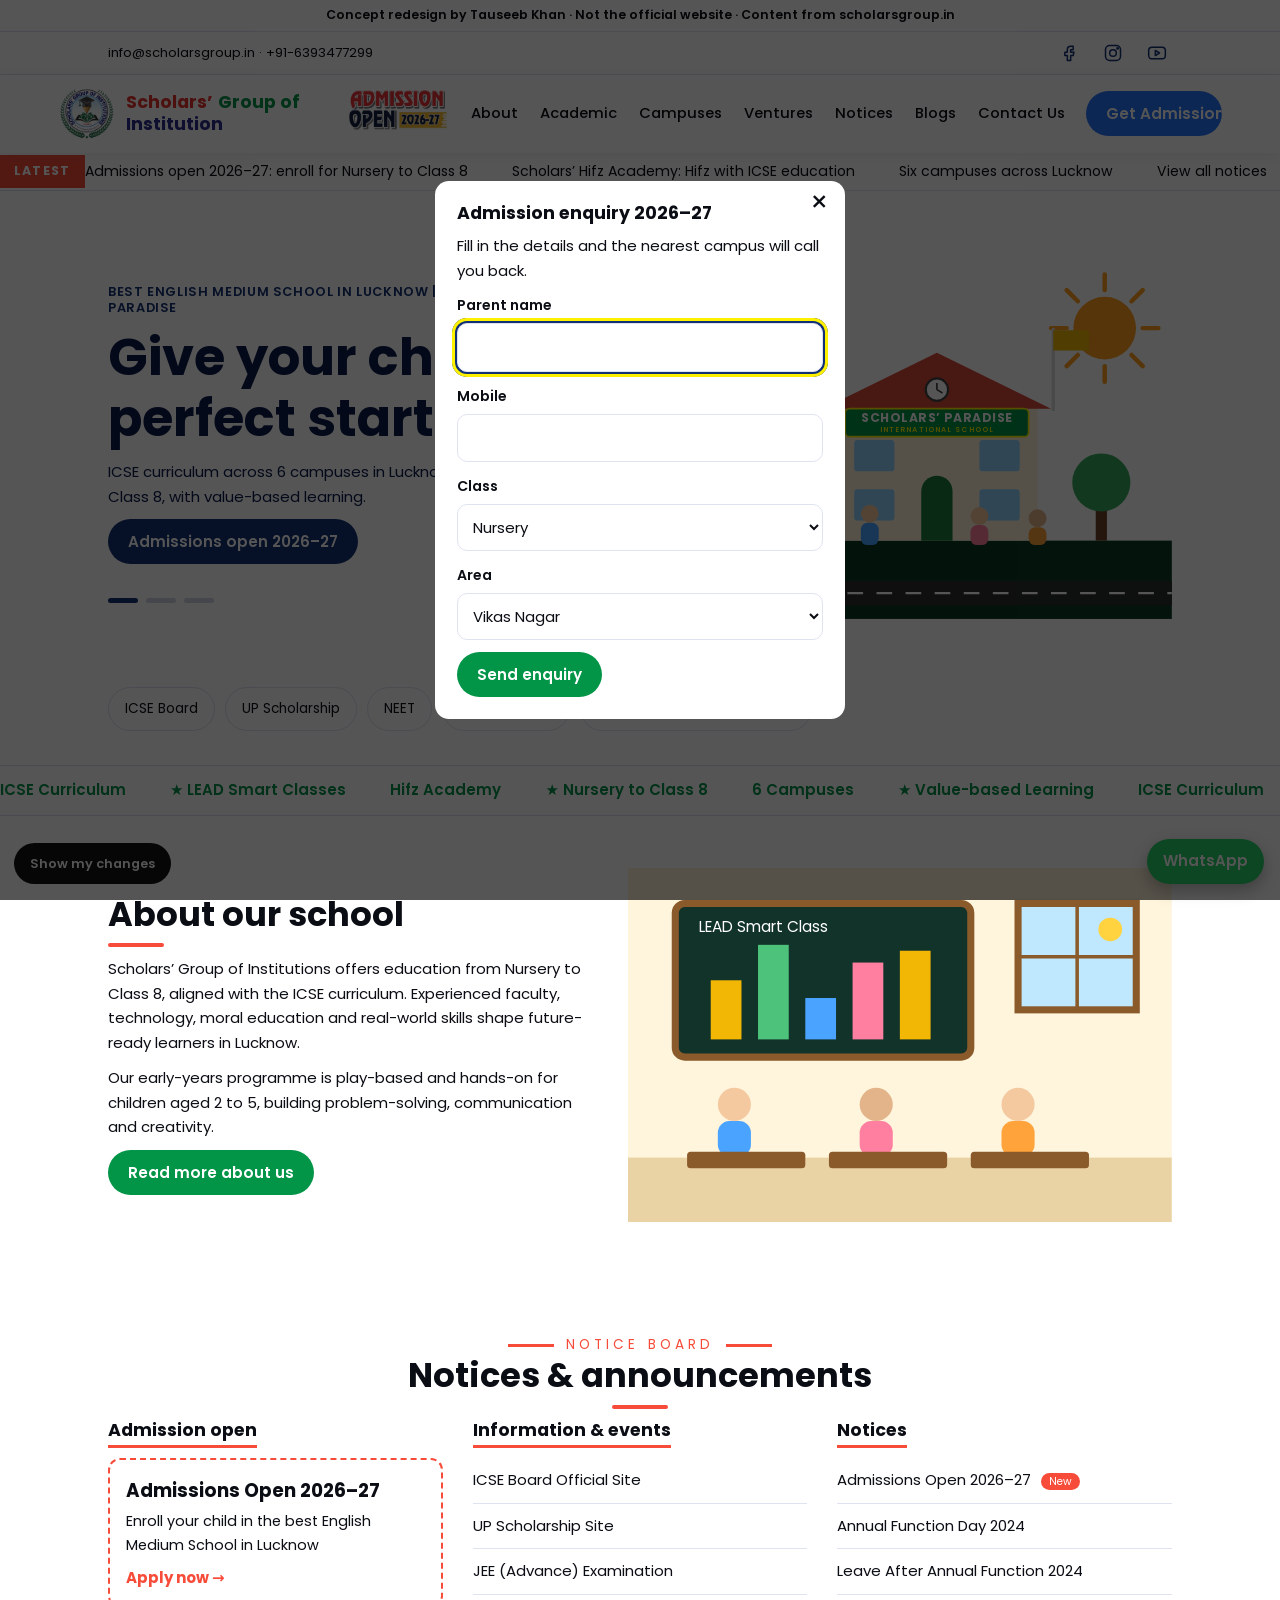
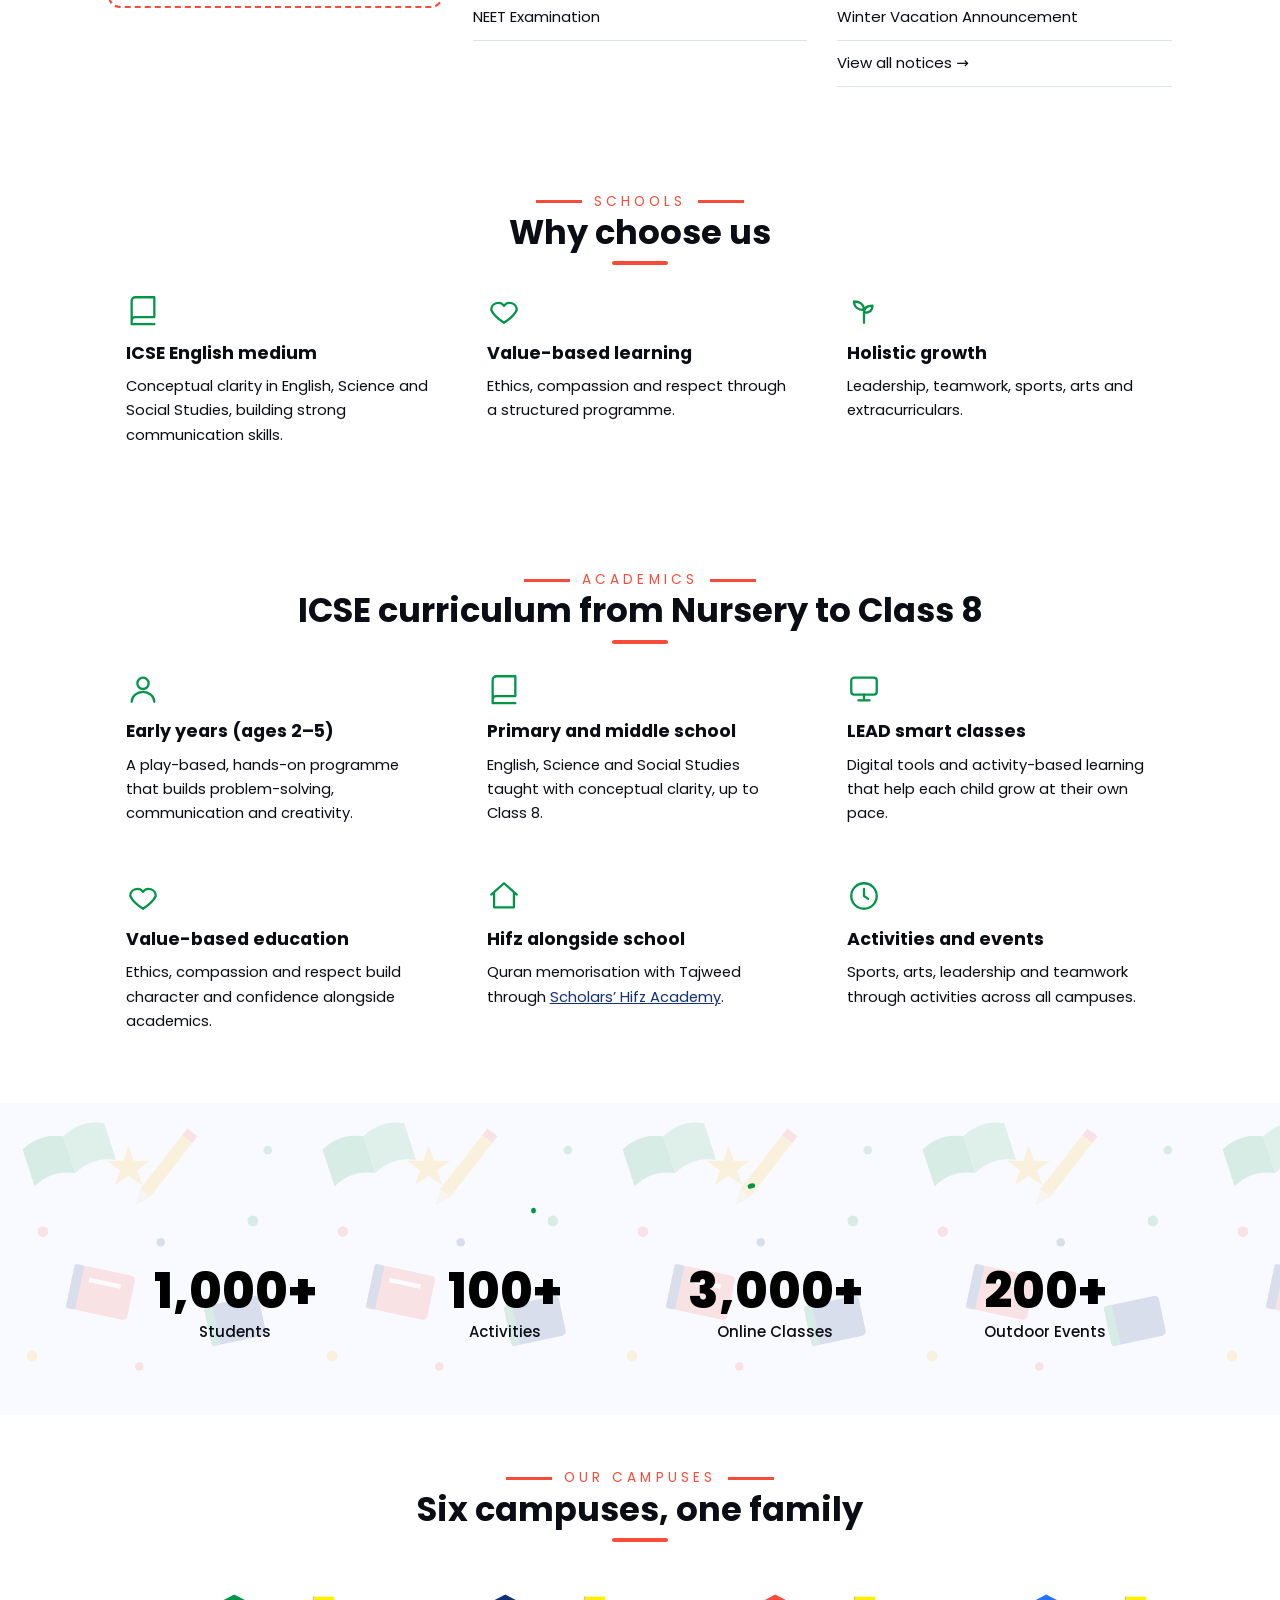
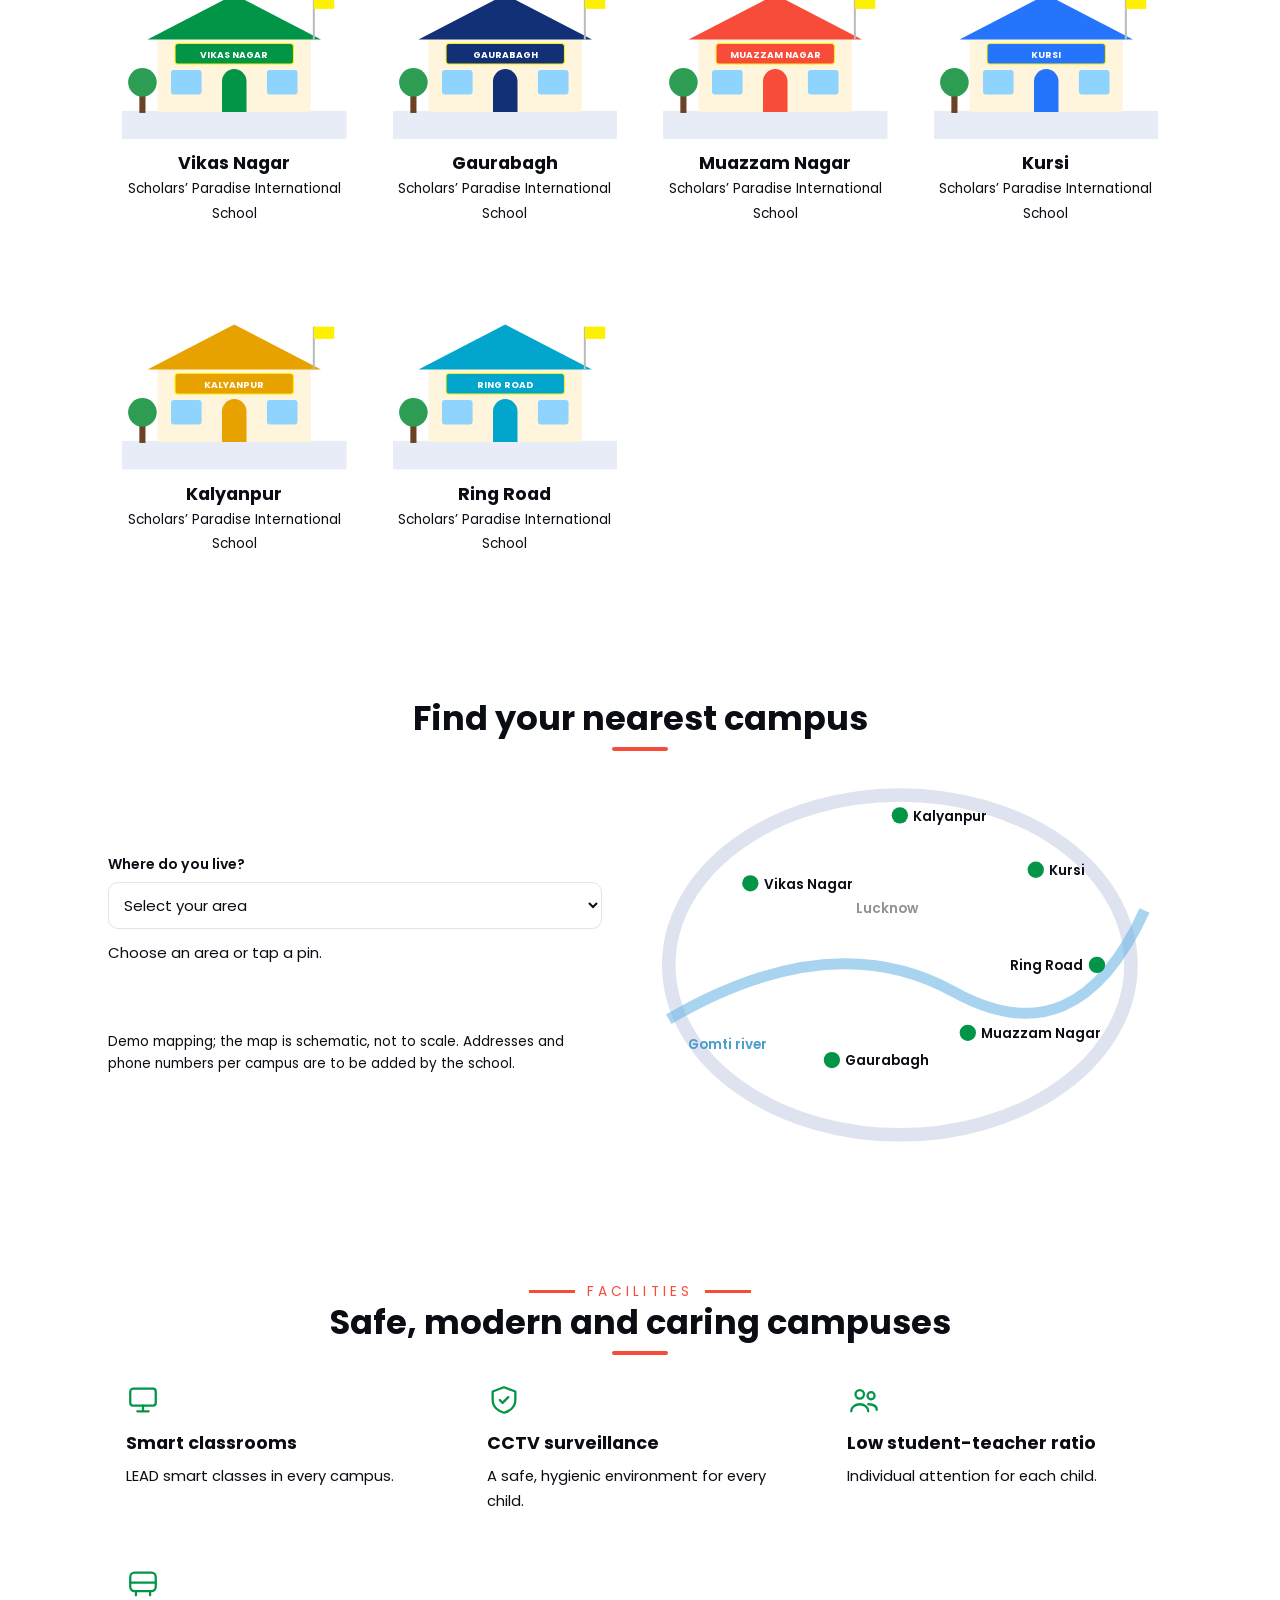
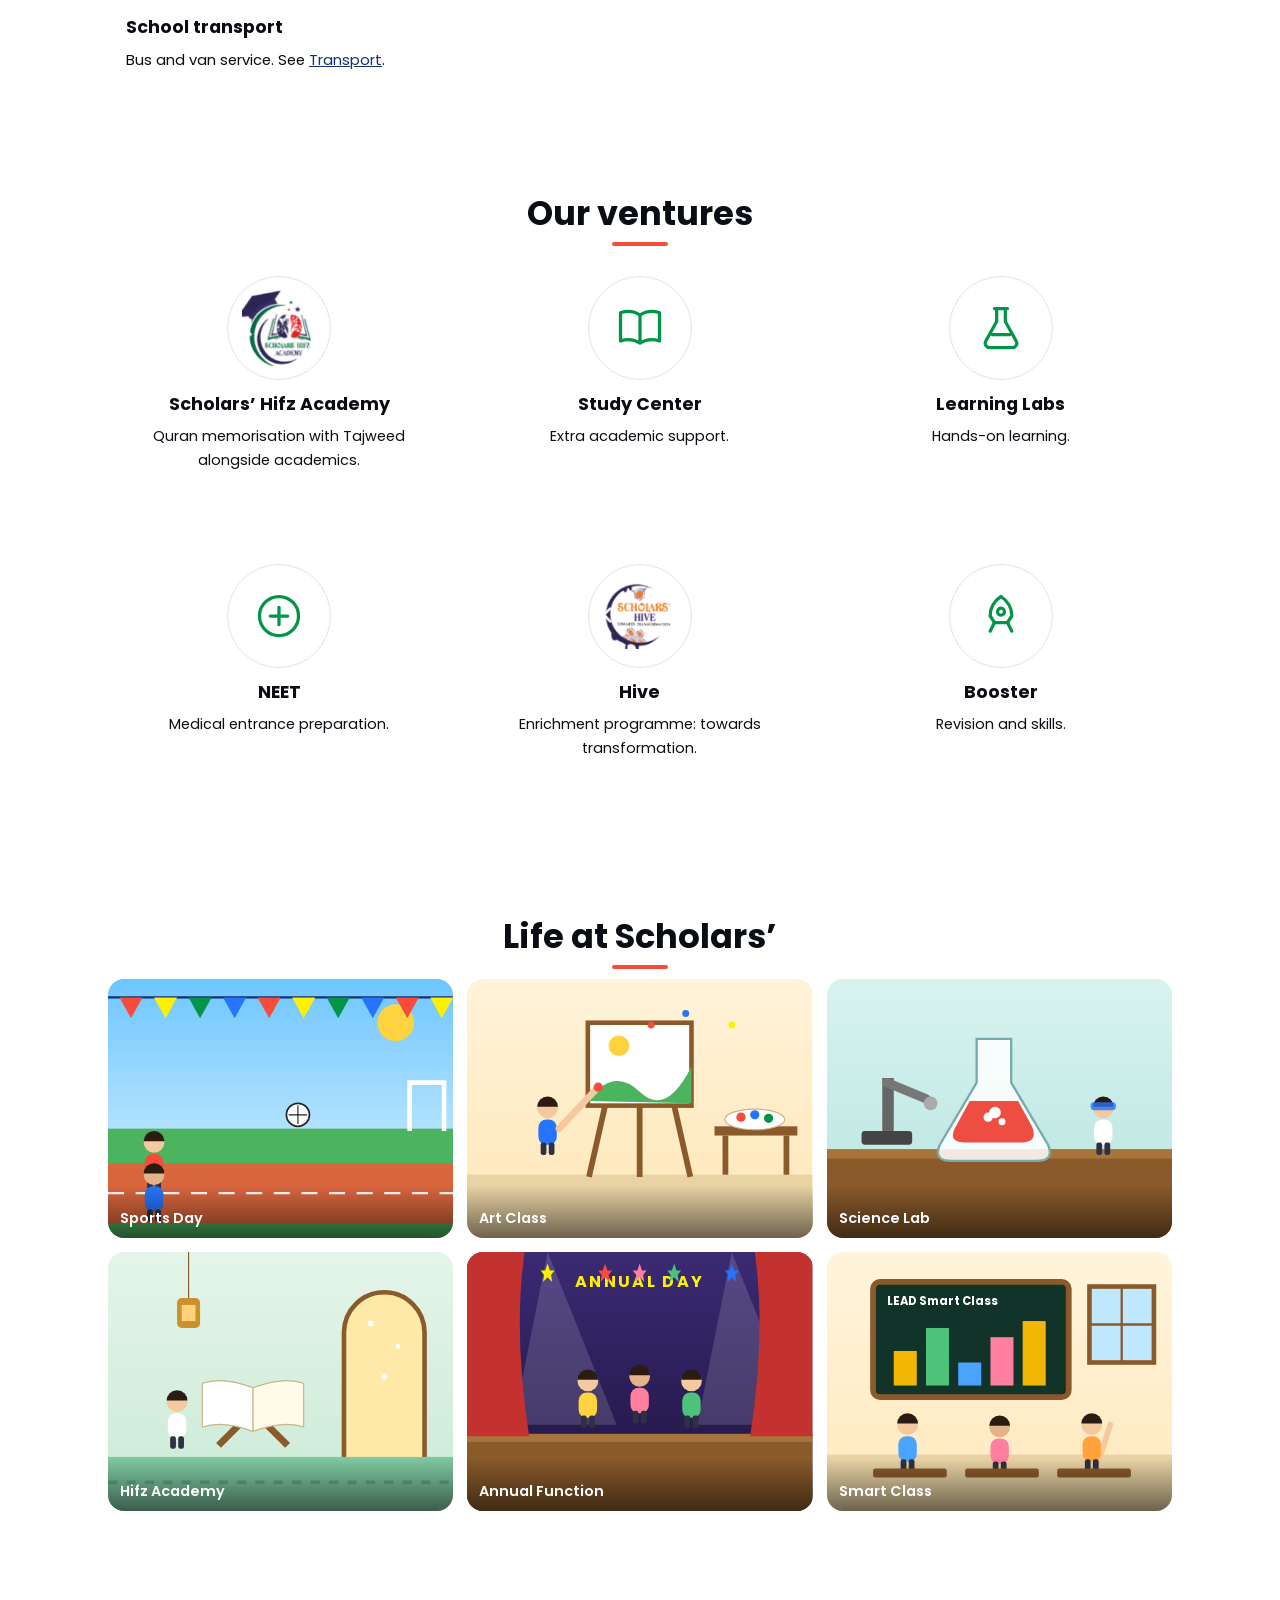
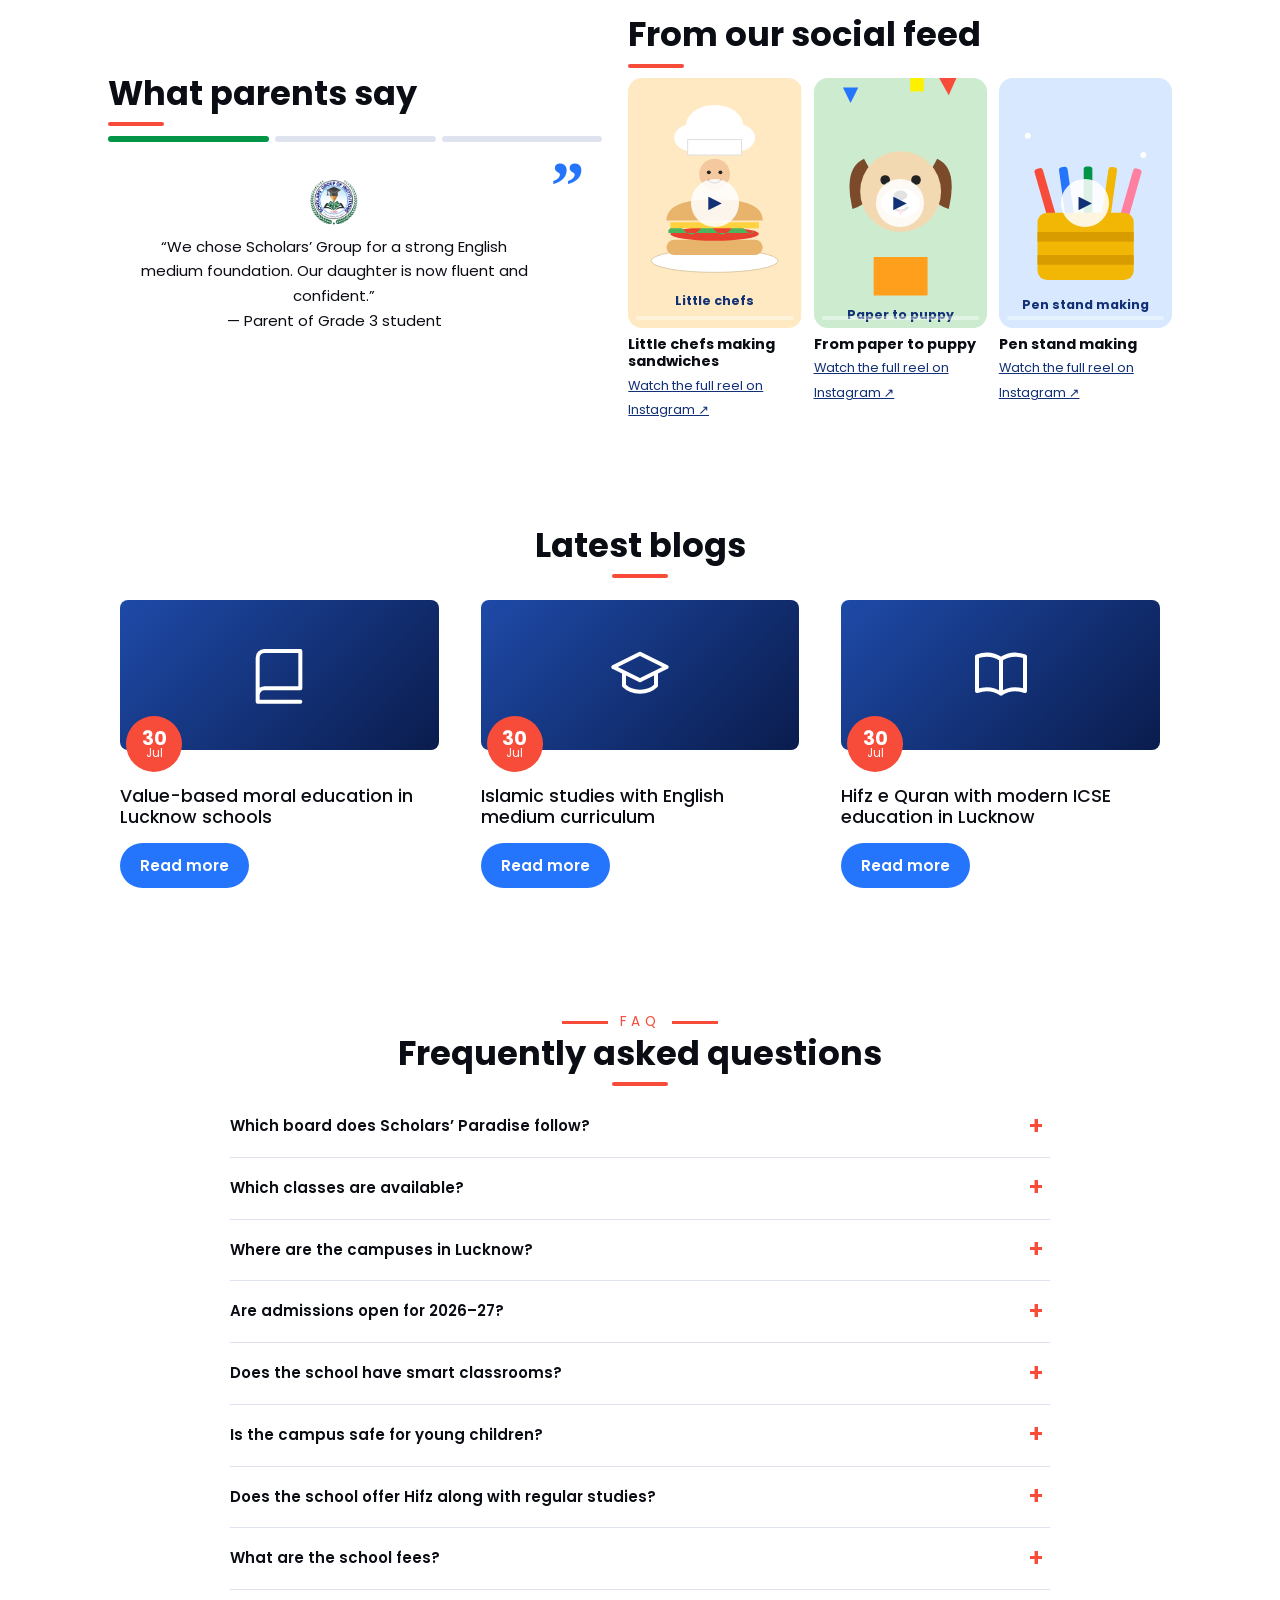
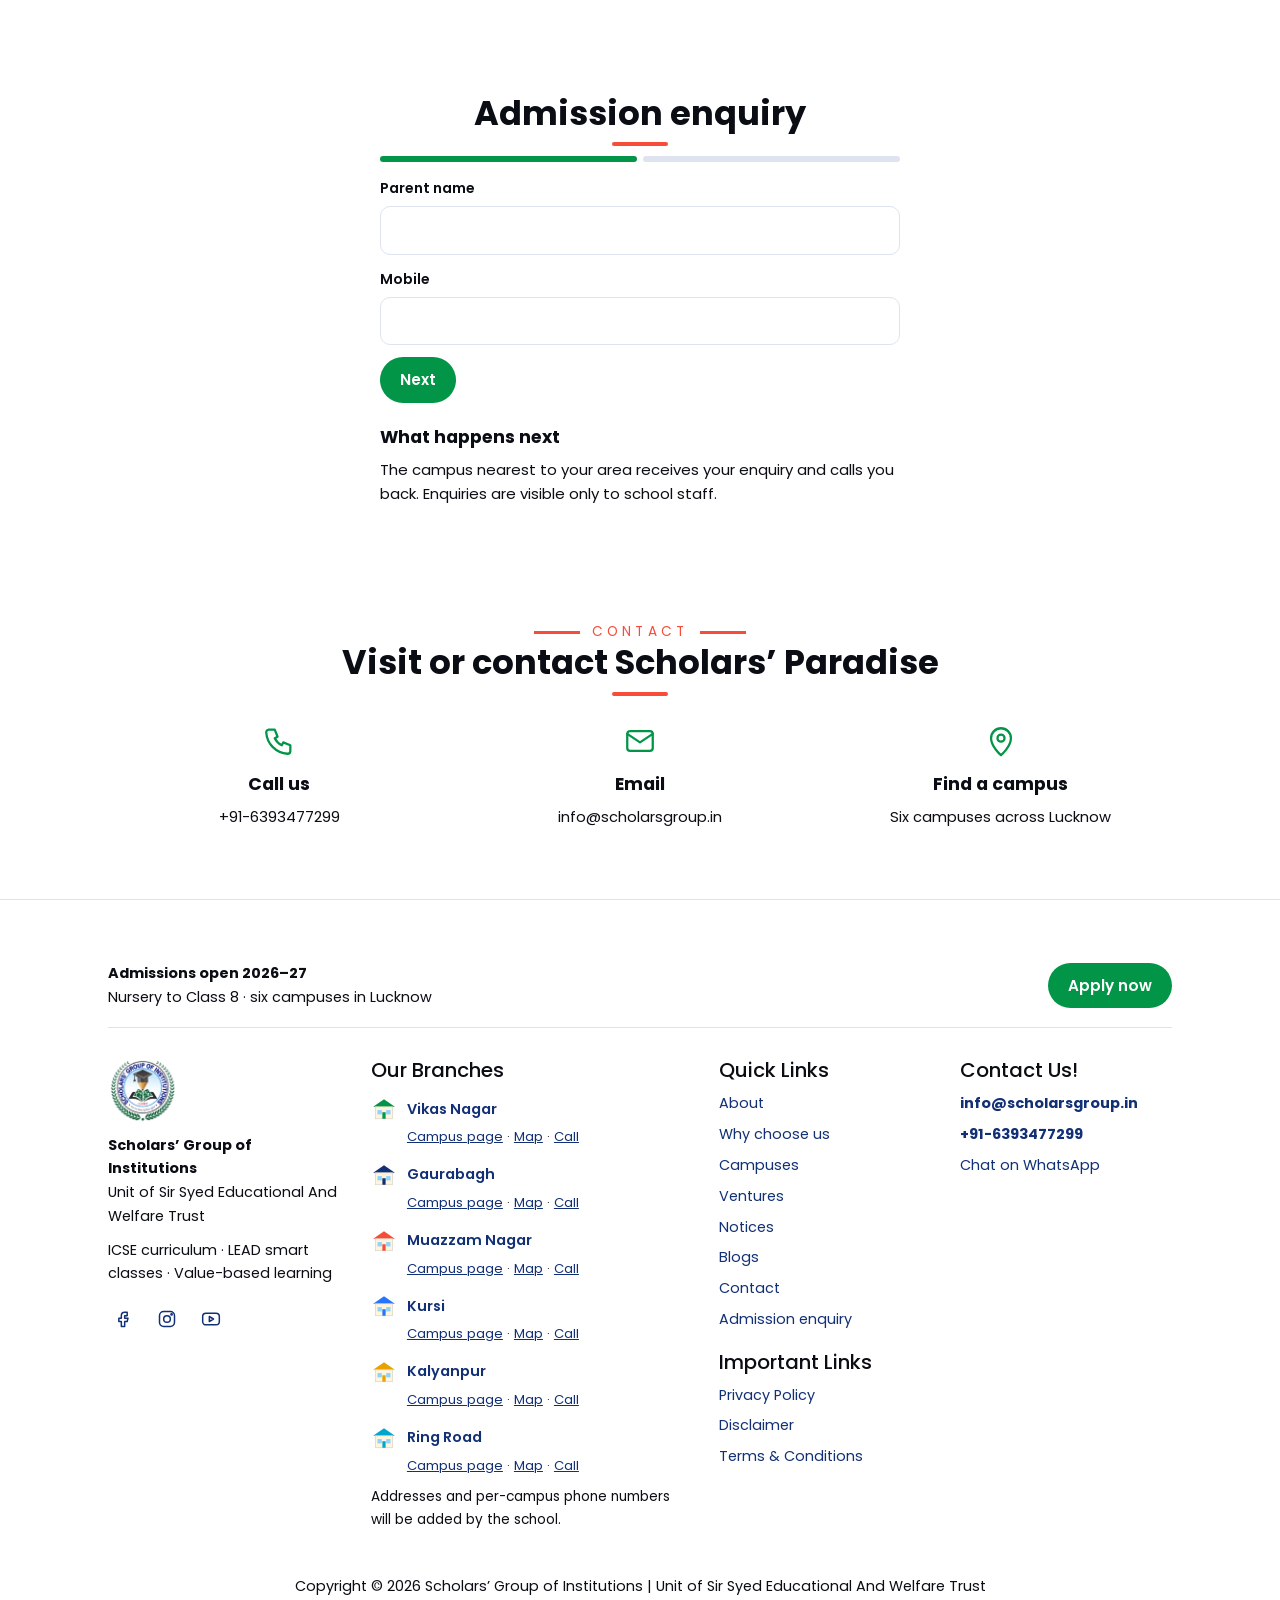
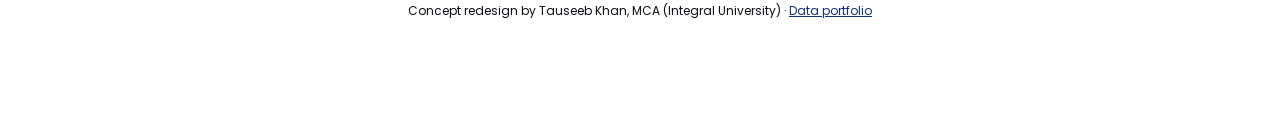
<file: index.html>
<!DOCTYPE html>
<html lang="en-IN">
<head>
  <meta charset="utf-8">
  <meta name="viewport" content="width=device-width, initial-scale=1, viewport-fit=cover">

  <!-- ===== SEO: title, description, social sharing ===== -->
  <title>Best ICSE English Medium School in Lucknow | Scholars’ Paradise</title>
  <meta name="description" content="Scholars’ Paradise International School, Lucknow: ICSE English medium school, Nursery to Class 8, LEAD smart classes and six campuses. Admissions open 2026–27.">
  <meta name="robots" content="index,follow,max-image-preview:large">
  <meta name="theme-color" content="#029547">
  <meta name="geo.region" content="IN-UP">
  <meta name="geo.placename" content="Lucknow">
  <meta property="og:type" content="website">
  <meta property="og:locale" content="en_IN">
  <meta property="og:site_name" content="Scholars’ Paradise International School">
  <meta property="og:title" content="Best ICSE English Medium School in Lucknow | Scholars’ Paradise">
  <meta property="og:description" content="Scholars’ Paradise International School, Lucknow: ICSE English medium school, Nursery to Class 8, LEAD smart classes and six campuses. Admissions open 2026–27.">
  <meta name="twitter:card" content="summary">
  <meta name="twitter:title" content="Best ICSE English Medium School in Lucknow | Scholars’ Paradise">
  <meta name="twitter:description" content="Scholars’ Paradise International School, Lucknow: ICSE English medium school, Nursery to Class 8, LEAD smart classes and six campuses. Admissions open 2026–27.">

  <!-- ===== SEO: structured data (school, six campuses, FAQ) =====
       TODO for the real site: add each campus' street address, geo coordinates and opening hours. -->
  <script type="application/ld+json" id="ld-main">{"@context": "https://schema.org", "@graph": [{"@type": "WebSite", "@id": "https://scholarsgroup.in/#website", "url": "https://scholarsgroup.in/", "name": "Scholars’ Group of Institutions", "inLanguage": "en-IN"}, {"@type": ["EducationalOrganization", "School"], "@id": "https://scholarsgroup.in/#school", "name": "Scholars’ Paradise International School", "alternateName": "Scholars’ Group of Institutions", "url": "https://scholarsgroup.in/", "description": "Scholars’ Paradise International School, Lucknow: ICSE English medium school, Nursery to Class 8, LEAD smart classes and six campuses. Admissions open 2026–27.", "email": "info@scholarsgroup.in", "telephone": "+91-6393477299", "address": {"@type": "PostalAddress", "addressLocality": "Lucknow", "addressRegion": "Uttar Pradesh", "addressCountry": "IN"}, "areaServed": "Lucknow", "parentOrganization": {"@type": "Organization", "name": "Sir Syed Educational And Welfare Trust"}, "knowsAbout": ["ICSE curriculum", "English medium education", "Hifz and Tajweed", "Smart classes"], "sameAs": ["https://www.facebook.com/ScholarsParadiseOfficial/", "https://www.instagram.com/scholarsparadiseofficial/", "https://www.youtube.com/@spischoolLucknow"]}, {"@type": "School", "@id": "https://scholarsgroup.in/#branch-vikas-nagar", "name": "Scholars’ Paradise International School – Vikas Nagar", "parentOrganization": {"@id": "https://scholarsgroup.in/#school"}, "telephone": "+91-6393477299", "address": {"@type": "PostalAddress", "addressLocality": "Vikas Nagar, Lucknow", "addressRegion": "Uttar Pradesh", "addressCountry": "IN"}}, {"@type": "School", "@id": "https://scholarsgroup.in/#branch-gaurabagh", "name": "Scholars’ Paradise International School – Gaurabagh", "parentOrganization": {"@id": "https://scholarsgroup.in/#school"}, "telephone": "+91-6393477299", "address": {"@type": "PostalAddress", "addressLocality": "Gaurabagh, Lucknow", "addressRegion": "Uttar Pradesh", "addressCountry": "IN"}}, {"@type": "School", "@id": "https://scholarsgroup.in/#branch-muazzam-nagar", "name": "Scholars’ Paradise International School – Muazzam Nagar", "parentOrganization": {"@id": "https://scholarsgroup.in/#school"}, "telephone": "+91-6393477299", "address": {"@type": "PostalAddress", "addressLocality": "Muazzam Nagar, Lucknow", "addressRegion": "Uttar Pradesh", "addressCountry": "IN"}}, {"@type": "School", "@id": "https://scholarsgroup.in/#branch-kursi", "name": "Scholars’ Paradise International School – Kursi", "parentOrganization": {"@id": "https://scholarsgroup.in/#school"}, "telephone": "+91-6393477299", "address": {"@type": "PostalAddress", "addressLocality": "Kursi, Lucknow", "addressRegion": "Uttar Pradesh", "addressCountry": "IN"}}, {"@type": "School", "@id": "https://scholarsgroup.in/#branch-kalyanpur", "name": "Scholars’ Paradise International School – Kalyanpur", "parentOrganization": {"@id": "https://scholarsgroup.in/#school"}, "telephone": "+91-6393477299", "address": {"@type": "PostalAddress", "addressLocality": "Kalyanpur, Lucknow", "addressRegion": "Uttar Pradesh", "addressCountry": "IN"}}, {"@type": "School", "@id": "https://scholarsgroup.in/#branch-ring-road", "name": "Scholars’ Paradise International School – Ring Road", "parentOrganization": {"@id": "https://scholarsgroup.in/#school"}, "telephone": "+91-6393477299", "address": {"@type": "PostalAddress", "addressLocality": "Ring Road, Lucknow", "addressRegion": "Uttar Pradesh", "addressCountry": "IN"}}, {"@type": "FAQPage", "mainEntity": [{"@type": "Question", "name": "Which board does Scholars’ Paradise follow?", "acceptedAnswer": {"@type": "Answer", "text": "The school follows the ICSE curriculum in English medium, from Nursery to Class 8."}}, {"@type": "Question", "name": "Which classes are available?", "acceptedAnswer": {"@type": "Answer", "text": "Nursery to Class 8. Branch-wise class availability is confirmed by each campus, so please check the campus page or call the school."}}, {"@type": "Question", "name": "Where are the campuses in Lucknow?", "acceptedAnswer": {"@type": "Answer", "text": "There are six campuses: Vikas Nagar, Gaurabagh, Muazzam Nagar, Kursi, Kalyanpur and Ring Road. Use the campus finder to see the one nearest to your home."}}, {"@type": "Question", "name": "Are admissions open for 2026–27?", "acceptedAnswer": {"@type": "Answer", "text": "Yes. Admissions are open for 2026–27. Fill in the admission enquiry form and the nearest campus will call you back."}}, {"@type": "Question", "name": "Does the school have smart classrooms?", "acceptedAnswer": {"@type": "Answer", "text": "Yes. The school uses LEAD smart classes, digital tools and activity-based learning in its classrooms."}}, {"@type": "Question", "name": "Is the campus safe for young children?", "acceptedAnswer": {"@type": "Answer", "text": "The school describes a safe, hygienic environment with CCTV surveillance and a low student-teacher ratio."}}, {"@type": "Question", "name": "Does the school offer Hifz along with regular studies?", "acceptedAnswer": {"@type": "Answer", "text": "Yes. Scholars’ Hifz Academy offers Quran memorisation with Tajweed alongside regular ICSE schooling."}}, {"@type": "Question", "name": "What are the school fees?", "acceptedAnswer": {"@type": "Answer", "text": "Fees depend on the class and campus. Please submit an enquiry or call +91-6393477299 and the campus will share the current fee structure."}}]}]}</script>

  <!-- ===== Fonts (preconnect makes them load faster) ===== -->
  <link rel="preconnect" href="https://fonts.googleapis.com">
  <link rel="preconnect" href="https://fonts.gstatic.com" crossorigin>
  <link href="https://fonts.googleapis.com/css2?family=Poppins:wght@400;500;600;700;800&display=swap" rel="stylesheet">

  <style>
    :root { --doodles: url("data:image/svg+xml,%3Csvg%20xmlns=%22http://www.w3.org/2000/svg%22%20width=%22280%22%20height=%22280%22%20viewBox=%220%200%20280%20280%22%3E%3Cg%20opacity=%22.14%22%3E%0A%3Cg%20transform=%22translate%2818%2034%29%20rotate%28-18%29%22%3E%3Cpath%20d=%22M0%2010Q20%200%2040%2010V46Q20%2036%200%2046Z%22%20fill=%22%23029547%22/%3E%3Cpath%20d=%22M40%2010Q60%200%2080%2010V46Q60%2036%2040%2046Z%22%20fill=%22%233aa86a%22/%3E%3C/g%3E%0A%3Cg%20transform=%22translate%28170%2030%29%20rotate%2838%29%22%3E%3Crect%20width=%2212%22%20height=%2264%22%20fill=%22%23f2b705%22/%3E%3Cpolygon%20points=%220,64%2012,64%206,78%22%20fill=%22%23e8c9a0%22/%3E%3Crect%20y=%22-8%22%20width=%2212%22%20height=%228%22%20fill=%22%23f74c3a%22/%3E%3C/g%3E%0A%3Cg%20transform=%22translate%2870%20150%29%20rotate%2812%29%22%3E%3Crect%20width=%2258%22%20height=%2242%22%20rx=%224%22%20fill=%22%23f74c3a%22/%3E%3Crect%20width=%229%22%20height=%2242%22%20rx=%222%22%20fill=%22%23123075%22/%3E%3Crect%20x=%2216%22%20y=%2210%22%20width=%2230%22%20height=%224%22%20fill=%22%23fff%22/%3E%3C/g%3E%0A%3Cg%20transform=%22translate%28190%20190%29%20rotate%28-12%29%22%3E%3Crect%20width=%2252%22%20height=%2238%22%20rx=%224%22%20fill=%22%23123075%22/%3E%3Crect%20width=%228%22%20height=%2238%22%20rx=%222%22%20fill=%22%23029547%22/%3E%3C/g%3E%0A%3Cpolygon%20points=%22120,40%20125,54%20140,54%20128,63%20133,77%20120,68%20107,77%20112,63%20100,54%20115,54%22%20fill=%22%23f2b705%22/%3E%0A%3Ccircle%20cx=%2240%22%20cy=%22120%22%20r=%225%22%20fill=%22%23f74c3a%22/%3E%3Ccircle%20cx=%22236%22%20cy=%22110%22%20r=%225%22%20fill=%22%23029547%22/%3E%3Ccircle%20cx=%22150%22%20cy=%22130%22%20r=%224%22%20fill=%22%23123075%22/%3E%3Ccircle%20cx=%2230%22%20cy=%22236%22%20r=%225%22%20fill=%22%23f2b705%22/%3E%3Ccircle%20cx=%22130%22%20cy=%22246%22%20r=%224%22%20fill=%22%23f74c3a%22/%3E%3Ccircle%20cx=%22250%22%20cy=%2244%22%20r=%224%22%20fill=%22%23029547%22/%3E%0A%3C/g%3E%3C/svg%3E"); }  /* faint school-doodle pattern used behind the counters */
/* ==========================================================================
   SCHOLARS' PARADISE INTERNATIONAL SCHOOL: website concept
   Stylesheet. Sections are numbered; search for "/* 07" to jump to one.
   To change the brand colours, edit the variables in section 01 only.
   ========================================================================== */

/* 01 DESIGN TOKENS ------------------------------------------------------- */
:root {
  --green: #029547;      /* primary brand colour (icons, buttons)  */
  --navy:  #123075;      /* headings, top bar, dark buttons        */
  --yellow:#fef100;      /* highlights                             */
  --red:   #f74c3a;      /* small accents (eyebrows, underlines)   */
  --blue:  #2575fc;      /* default button colour                  */
  --ink:   #0b0d14;      /* body text (kept very dark on purpose)  */
  --line:  #dfe3f0;      /* hairlines and borders                  */
  --white: #ffffff;
  --font:  'Poppins', system-ui, -apple-system, 'Segoe UI', sans-serif;
  --radius: 14px;
  --ease: cubic-bezier(.2, .7, .2, 1);   /* smooth 'ease-out' used by most animations */
  --container: 1100px;
}

/* 02 BASE ---------------------------------------------------------------- */
*, *::before, *::after { box-sizing: border-box; }
html { scroll-behavior: smooth; scroll-padding-top: 90px; }
body {
  margin: 0;
  background: var(--white);
  color: var(--ink);
  font: 15px/1.65 var(--font);
  padding-bottom: env(safe-area-inset-bottom, 0px);
}
h1, h2, h3, h4 { margin: 0 0 10px; line-height: 1.2; }
h2 { font-size: clamp(1.5rem, 3.5vw, 2.1rem); }
p  { margin: 0 0 10px; }
a  { color: var(--navy); }
img, svg { max-width: 100%; }
button, input, select { font: inherit; color: inherit; }
:focus-visible { outline: 3px solid var(--yellow); outline-offset: 2px; box-shadow: 0 0 0 5px var(--navy); }

.sr-only {                                   /* visible to screen readers only */
  position: absolute; width: 1px; height: 1px; overflow: hidden;
  clip: rect(0 0 0 0); white-space: nowrap;
}
.skip-link {
  position: absolute; left: -999px; top: 0; z-index: 100;
  background: var(--navy); color: #fff; padding: 10px 16px; border-radius: 0 0 8px 0;
}
.skip-link:focus { left: 0; }

/* 03 LAYOUT HELPERS ------------------------------------------------------ */
.container { max-width: var(--container); margin: 0 auto; padding: 0 18px; }
.section   { padding: 52px 0; }
.section--pattern {                          /* faint school doodles, like the live site */
  background-color: #f9faff; background-image: var(--doodles); background-size: 300px; padding: 70px 0;
}
.grid   { display: grid; gap: 18px; grid-template-columns: repeat(auto-fit, minmax(240px, 1fr)); }
.grid--wide { grid-template-columns: repeat(auto-fit, minmax(290px, 1fr)); }
.split  { display: grid; gap: 26px; grid-template-columns: 1fr 1.1fr; align-items: center; }
.muted  { font-size: .85rem; }

.eyebrow {                                   /* small red label above a heading */
  display: flex; align-items: center; justify-content: center; gap: 12px;
  color: var(--red); font-size: .85rem; letter-spacing: .3em; text-transform: uppercase;
}
.eyebrow::before, .eyebrow::after { content: ""; width: 46px; height: 3px; background: var(--red); }

.section-title { text-align: center; }
.section-title::after {                      /* red underline that grows on reveal */
  content: ""; display: block; width: 0; height: 4px; margin: 8px auto 0;
  background: var(--red); border-radius: 2px; transition: width .8s .2s;
}
.section-title.is-visible::after { width: 56px; }
.section-title--left { text-align: left; }
.section-title--left::after { margin-left: 0; }

/* 04 BUTTONS ------------------------------------------------------------- */
.btn {
  position: relative; overflow: hidden; display: inline-block; border: 0; cursor: pointer;
  background: var(--blue); color: #fff; padding: 10px 20px; border-radius: 30px;
  font-weight: 600; font-size: .95rem; text-decoration: none; white-space: nowrap;
  transition: transform .2s, background .25s;
}
.btn:hover { transform: translateY(-2px); }
.btn--green { background: var(--green); }
.btn--navy  { background: var(--navy); }
.btn .ripple {                               /* click ripple, added by script.js */
  position: absolute; width: 20px; height: 20px; border-radius: 50%; pointer-events: none;
  background: #fff8; transform: scale(0); animation: ripple .6s;
}

/* 05 TOP BAR, HEADER, NAVIGATION, TICKER --------------------------------- */
.progress-bar { position: fixed; top: 0; left: 0; height: 4px; width: 0; background: var(--yellow); z-index: 60; }
.concept-banner { text-align: center; font-size: .78rem; font-weight: 600; padding: 5px; border-bottom: 1px solid var(--line); }

.top-bar { border-bottom: 1px solid var(--line); font-size: .82rem; }
.top-bar .container { display: flex; justify-content: space-between; align-items: center; gap: 12px; flex-wrap: wrap; padding-top: 6px; padding-bottom: 6px; }
.social { display: flex; gap: 14px; }
.social a { display: grid; place-items: center; width: 30px; height: 30px; border-radius: 50%; transition: transform .25s, background .25s; }
.social svg { width: 20px; height: 20px; stroke: var(--navy); fill: none; stroke-width: 1.8; stroke-linecap: round; stroke-linejoin: round; transition: stroke .25s; }
.social a:hover { transform: translateY(-3px) scale(1.12); background: var(--navy); }
.social a:hover svg { stroke: #fff; }

.site-header { position: sticky; top: 0; z-index: 20; background: var(--white); box-shadow: 0 2px 12px #0001; padding-top: env(safe-area-inset-top, 0px); }
.site-header .container { max-width: 1200px; display: flex; align-items: center; gap: 12px; padding-top: 12px; padding-bottom: 12px; }
.brand { display: flex; align-items: center; gap: 10px; margin-right: auto; min-width: 0; text-decoration: none; font-size: 1.1rem; line-height: 1.2; }
.brand img { width: 58px; height: auto; }
.brand b { font-weight: 700; }
.brand__admission img { height: 46px; width: auto; animation: pulse 2s ease-in-out infinite; cursor: pointer; }

.main-nav ul { list-style: none; margin: 0; padding: 0; display: flex; gap: 4px; }
.main-nav li { position: relative; }
.main-nav a { display: block; padding: 8px 9px; font-size: .92rem; font-weight: 500; white-space: nowrap; text-decoration: none; color: var(--ink); border-radius: 8px; transition: background .2s; }
.main-nav li:hover > a, .main-nav li:focus-within > a { background: #eef1fb; }
.main-nav ul ul { display: none; position: absolute; left: 0; top: 100%; min-width: 210px; flex-direction: column; background: var(--white); border: 1px solid var(--line); border-radius: 10px; padding: 6px; box-shadow: 0 10px 24px #0002; }
.main-nav li:hover > ul, .main-nav li:focus-within > ul { display: flex; animation: dropdown .25s; }
.menu-toggle { display: none; background: none; border: 1px solid var(--line); border-radius: 8px; padding: 6px 10px; font-size: 1.1rem; cursor: pointer; }

.ticker { display: flex; align-items: center; overflow: hidden; border-bottom: 1px solid var(--line); }
.ticker__label { position: relative; z-index: 1; background: var(--red); color: #fff; padding: 6px 14px; font-size: .78rem; font-weight: 700; letter-spacing: .1em; }
.ticker__viewport { flex: 1; overflow: hidden; }
.ticker__track { display: flex; gap: 44px; width: max-content; padding: 7px 0; animation: scroll-left 34s linear infinite; }
.ticker__viewport:hover .ticker__track { animation-play-state: paused; }
.ticker a { white-space: nowrap; text-decoration: none; color: var(--ink); font-size: .88rem; }
.ticker a:hover { color: var(--green); }

/* 06 HERO ---------------------------------------------------------------- */
.hero { padding: 70px 0 70px; overflow: hidden; }
.hero__layout { display: grid; grid-template-columns: 1.1fr .9fr; gap: 20px; align-items: center; }
.hero__kicker { margin: 0 0 12px; font-size: .8rem; font-weight: 600; letter-spacing: .05em; text-transform: uppercase; color: var(--navy); }
.hero__slide { display: none; max-width: 640px; }
.hero__slide.is-active { display: block; animation: slide-in .8s; }
.hero__slide h2 { font-size: clamp(1.9rem, 5vw, 3.2rem); font-weight: 700; color: #0b1b4d; }
.hero__slide p  { color: #0b1b4d; max-width: 52ch; }
.hero__word { display: inline-block; opacity: 0; transform: translateY(24px); animation: word-in .7s forwards; }
.hero__dots { display: flex; gap: 8px; margin-top: 26px; }
.hero__dots button { width: 30px; height: 5px; border: 0; border-radius: 3px; background: #12307733; cursor: pointer; }
.hero__dots button.is-active { background: var(--navy); }
.hero__scene { will-change: transform; }
.hero__scene svg { width: 100%; height: auto; }

.quick-links { display: flex; flex-wrap: wrap; gap: 10px; margin-top: -10px; }
.quick-links a { padding: 10px 16px; border: 1px solid var(--line); border-radius: 30px; text-decoration: none; font-size: .85rem; color: var(--ink); transition: transform .2s, border-color .2s; }
.quick-links a:hover { transform: translateY(-3px); border-color: var(--green); }

.marquee { overflow: hidden; margin-top: 34px; border-block: 1px solid var(--line); padding: 12px 0; }
.marquee__track { display: flex; gap: 44px; width: max-content; font-weight: 600; color: var(--green); white-space: nowrap; animation: scroll-left 30s linear infinite; }

/* 07 CARDS (used by About, Why, Academics, Facilities, Ventures, Contact) -- */
.card { padding: 18px; border-radius: var(--radius); transition: transform .35s; }
.card h3 { font-size: 1.1rem; }
.card p  { font-size: .92rem; margin: 0; }
.card:hover { transform: translateY(-4px); }
.card__icon { width: 34px; height: 34px; margin-bottom: 8px; stroke: var(--green); fill: none; stroke-width: 1.6; stroke-linecap: round; stroke-linejoin: round; transition: transform .35s; }
.card:hover .card__icon { transform: translateY(-4px) scale(1.12); }
.card--link { display: block; text-decoration: none; color: inherit; text-align: center; }
.card--link .card__icon { margin-inline: auto; }

/* 08 NOTICE BOARD -------------------------------------------------------- */
.notice-board { display: grid; gap: 30px; grid-template-columns: repeat(auto-fit, minmax(260px, 1fr)); margin-top: 10px; }
.notice-board h3 { display: inline-block; border-bottom: 3px solid var(--red); padding-bottom: 4px; margin-bottom: 10px; }
.notice-board a { display: block; padding: 10px 0; border-bottom: 1px solid var(--line); text-decoration: none; color: var(--ink); transition: padding .25s, color .25s; }
.notice-board a:hover { padding-left: 12px; color: var(--green); }
.notice-board .badge { margin-left: 6px; padding: 1px 8px; border-radius: 10px; background: var(--red); color: #fff; font-size: .65rem; font-style: normal; animation: pulse 1.4s infinite; }
.notice-board .admission-box { border: 2px dashed var(--red); border-radius: 12px; padding: 16px; }
.notice-board .admission-box:hover { transform: translateY(-4px); padding-left: 16px; }
.admission-box strong { display: block; font-size: 1.15rem; }
.admission-box span { display: block; margin: 4px 0 8px; font-size: .9rem; }
.admission-box em { color: var(--red); font-style: normal; font-weight: 700; }

/* 09 STATS (counters) ---------------------------------------------------- */
.stats { display: grid; gap: 16px; grid-template-columns: repeat(auto-fit, minmax(200px, 1fr)); text-align: center; }
.stat svg { width: 76px; height: 76px; stroke: var(--green); fill: none; stroke-width: 1.5; stroke-linecap: round; stroke-linejoin: round; }
.stat__number { display: block; margin-top: 4px; font-size: 3.1rem; font-weight: 800; line-height: 1.2; color: #000; }
.stat__number.is-done { animation: pop .5s; }
.stat__label { font-weight: 500; }

/* 10 CAMPUS CARDS + FINDER MAP ------------------------------------------ */
.campus-card { display: block; padding: 14px; border-radius: var(--radius); text-align: center; text-decoration: none; color: inherit; transition: transform .35s, box-shadow .35s; }
.campus-card:hover, .campus-card:focus-visible { transform: translateY(-8px); box-shadow: 0 18px 36px #12307722; }
.campus-card svg { width: 100%; max-width: 240px; height: auto; }
.campus-card h3 { margin: 6px 0 2px; }
.campus-card .go { display: block; color: var(--green); font-weight: 600; opacity: 0; transform: translateX(-8px); transition: .3s; }
.campus-card:hover .go, .campus-card:focus-visible .go { opacity: 1; transform: none; }
.campus-card .body, .building .body { transition: transform .35s; }
.campus-card:hover .body { transform: translateY(-5px); }
.window rect { animation: twinkle 3s infinite; }
.campus-card:hover .window rect { fill: #ffe680; animation: twinkle .5s infinite; }
.flag { transform-box: fill-box; transform-origin: left center; animation: wave 1.6s ease-in-out infinite; }

.finder select, .field select, .field input { width: 100%; padding: 11px; margin: 5px 0 12px; border: 1px solid var(--line); border-radius: 10px; background: var(--white); }
.finder label, .field label { font-weight: 600; font-size: .88rem; }
.finder__result { min-height: 90px; }
.finder__map svg { width: 100%; height: auto; }
.finder__map text { font: 600 10px var(--font); fill: var(--ink); }
.pin { cursor: pointer; }
.pin .dot { fill: var(--green); transition: .3s; }
.pin:hover .dot, .pin.is-active .dot { fill: var(--yellow); r: 9; }
.pin .pulse { fill: none; stroke: var(--yellow); stroke-width: 2; opacity: 0; }
.pin.is-active .pulse { animation: pin-pulse 1.4s infinite; }

/* 11 GALLERY ("Life at Scholars'") --------------------------------------- */
.gallery { display: grid; gap: 14px; grid-template-columns: repeat(auto-fit, minmax(280px, 1fr)); }
.gallery__item { position: relative; margin: 0; overflow: hidden; border-radius: 16px; aspect-ratio: 4 / 3; transition: transform .4s; }
.gallery__item:hover { transform: scale(1.04) rotate(-1deg); }
.gallery__item svg { display: block; width: 100%; height: 100%; }
.gallery__item figcaption { position: absolute; left: 0; right: 0; bottom: 0; padding: 22px 12px 8px; color: #fff; font-weight: 600; font-size: .9rem; background: linear-gradient(transparent, #0008); }

/* 12 VOICES: TESTIMONIALS + SOCIAL REELS --------------------------------- */
.testimonial { position: relative; min-height: 190px; padding: 22px 64px 22px 22px; text-align: center; }
.testimonial::after { content: "\201D"; position: absolute; right: 18px; top: -4px; color: var(--blue); font: 700 4.2rem/1 Georgia, serif; }
.testimonial img { display: block; width: 52px; height: auto; margin: 0 auto 8px; }
.testimonial blockquote { margin: 0 0 8px; quotes: none; }
.testimonial-dots { display: flex; gap: 6px; margin-bottom: 14px; }
.testimonial-dots button { flex: 1; height: 6px; border: 0; border-radius: 3px; background: var(--line); cursor: pointer; }
.testimonial-dots button.is-active { background: var(--green); }

.reels { display: grid; gap: 12px; grid-template-columns: repeat(auto-fit, minmax(150px, 1fr)); }
.reel { position: relative; }
.reel__screen { position: relative; overflow: hidden; border-radius: 14px; aspect-ratio: 9 / 13; }
.reel__screen svg { display: block; width: 100%; height: 100%; }
.reel__play { position: absolute; top: 50%; left: 50%; width: 48px; height: 48px; transform: translate(-50%, -50%); border: 0; border-radius: 50%; background: #fffd; color: var(--navy); font-size: 1.1rem; cursor: pointer; transition: opacity .3s, transform .3s; }
.reel.is-playing .reel__play { opacity: 0; }
.reel.is-playing:hover .reel__play { opacity: 1; }
.reel__bar { position: absolute; left: 8px; right: 8px; bottom: 8px; height: 4px; border-radius: 2px; background: #fff6; overflow: hidden; }
.reel__bar i { display: block; height: 100%; width: 0; background: #fff; }
.reel.is-playing .reel__bar i { animation: reel-progress 8s linear infinite; }
.reel h3 { margin: 8px 0 2px; font-size: .9rem; }
.reel a { font-size: .8rem; }
/* Reel previews only animate while the reel is playing */
.reel:not(.is-playing) .reel__screen * { animation-play-state: paused; }

/* 13 BLOG, FAQ ------------------------------------------------------------ */
.blog-card { overflow: hidden; border-radius: var(--radius); padding: 12px; }
.blog-card__image { position: relative; display: grid; place-items: center; height: 150px; border-radius: 8px; background: linear-gradient(135deg, #1e4aa8, #0a1c4d); }
.blog-card__image svg { width: 64px; height: 64px; stroke: #fff; fill: none; stroke-width: 1.5; stroke-linecap: round; stroke-linejoin: round; }
.blog-card__date { position: absolute; left: 6px; bottom: -22px; display: grid; place-content: center; width: 56px; height: 56px; border-radius: 50%; background: var(--red); color: #fff; font-size: .72rem; line-height: 1; text-align: center; }
.blog-card__date b { font-size: 1.2rem; }
.blog-card h3 { margin: 36px 0 14px; font-size: 1.1rem; font-weight: 500; }

.faq { max-width: 820px; margin: 0 auto; }
.faq details { padding: 4px 0; border-bottom: 1px solid var(--line); }
.faq summary { position: relative; padding: 14px 34px 14px 0; font-weight: 600; cursor: pointer; list-style: none; transition: color .25s; }
.faq summary::-webkit-details-marker { display: none; }
.faq summary::after { content: "+"; position: absolute; right: 6px; top: 50%; transform: translateY(-50%); color: var(--red); font-size: 1.5rem; transition: transform .3s; }
.faq details[open] summary::after { transform: translateY(-50%) rotate(45deg); }
.faq summary:hover { color: var(--green); }
.faq details[open] p { animation: fade-up .35s; }
.faq p { max-width: 70ch; margin: 0 0 14px; }

/* 14 FORMS + MODAL ------------------------------------------------------- */
.enquiry { max-width: 520px; margin: 0 auto; }
.form-steps { display: flex; gap: 6px; margin-bottom: 14px; }
.form-steps span { flex: 1; height: 6px; border-radius: 3px; background: var(--line); }
.form-steps span.is-active { background: var(--green); }
.form-step { display: none; }
.form-step.is-active { display: block; animation: fade-up .4s; }
.form-message { display: none; margin-top: 12px; padding: 10px; border-radius: 10px; background: #eaf7ef; font-size: .88rem; }

.modal { position: fixed; inset: 0; z-index: 40; display: none; place-items: center; padding: 16px; overflow: auto; background: #000a; }
.modal.is-open { display: grid; }
.modal__dialog { position: relative; width: 100%; max-width: 410px; max-height: 94vh; overflow: auto; padding: 22px; border-radius: var(--radius); background: #fff; animation: pop-in .35s; }
.modal__close { position: absolute; right: 10px; top: 6px; border: 0; background: none; font-size: 1.8rem; line-height: 1; cursor: pointer; }

/* 15 FOOTER ---------------------------------------------------------------- */
.site-footer { padding: 44px 0 90px; border-top: 1px solid var(--line); font-size: .9rem; }
.footer__cta { display: flex; justify-content: space-between; align-items: center; flex-wrap: wrap; gap: 16px; margin-bottom: 30px; padding: 18px 0; border-bottom: 1px solid var(--line); }
.footer__grid { display: grid; gap: 30px; grid-template-columns: 1.1fr 1.5fr 1fr 1fr; }
.footer__col h3 { margin-bottom: 10px; font-size: 1.25rem; font-weight: 500; }
.footer__col > a { display: table; margin: 7px 0; text-decoration: none; background: linear-gradient(currentColor, currentColor) 0 100% / 0 2px no-repeat; transition: background-size .3s, color .25s; }
.footer__col > a:hover { background-size: 100% 2px; color: var(--green); }
.footer__branch { margin-bottom: 10px; }
.footer__branch > a { display: flex; align-items: center; gap: 10px; padding: 4px 0; font-weight: 600; text-decoration: none; transition: transform .25s, color .25s; }
.footer__branch > a svg { width: 26px; height: 26px; transition: transform .3s; }
.footer__branch > a::after { content: "\2192"; opacity: 0; transform: translateX(-8px); transition: .25s; color: var(--green); }
.footer__branch > a:hover { transform: translateX(8px); color: var(--green); }
.footer__branch > a:hover::after { opacity: 1; transform: none; }
.footer__branch > a:hover svg { transform: translateY(-3px) scale(1.18); }
.footer__branch small { display: block; padding-left: 36px; font-size: .82rem; }
.footer__logo { display: block; width: 70px; height: auto; }
.footer__legal { margin-top: 34px; text-align: center; font-size: .9rem; }
.footer__social { margin-top: 18px; }

/* 16 FLOATING BUTTONS + PRESENTATION HELPERS ------------------------------ */
.float-whatsapp { position: fixed; right: 16px; bottom: calc(16px + env(safe-area-inset-bottom, 0px)); z-index: 30; padding: 10px 16px; border-radius: 30px; background: #25d366; color: #fff; font-weight: 600; text-decoration: none; box-shadow: 0 6px 16px #0004; }
.float-toggle { position: fixed; left: 14px; bottom: calc(16px + env(safe-area-inset-bottom, 0px)); z-index: 30; padding: 10px 16px; border: 0; border-radius: 30px; background: #111; color: #fff; font-size: .8rem; font-weight: 600; cursor: pointer; }
/* "Show my changes" highlights every element marked data-improved="..." */
body.show-changes [data-improved] { position: relative; outline: 3px dashed var(--yellow); outline-offset: -3px; }
body.show-changes [data-improved]::before { content: "IMPROVED: " attr(data-improved); position: absolute; top: 6px; left: 6px; z-index: 5; padding: 3px 8px; border-radius: 6px; background: var(--yellow); color: #1b1500; font: 700 .68rem var(--font); }

/* 17 OVERLAY PAGES (menu pages, campus pages) ----------------------------- */
.overlay { position: fixed; inset: 0; z-index: 45; overflow: auto; background: #fff; padding-top: env(safe-area-inset-top, 0px); animation: overlay-in .4s; }
.overlay[hidden] { display: none; }
.overlay__bar { position: sticky; top: 0; z-index: 3; background: #fff; border-bottom: 1px solid var(--line); box-shadow: 0 2px 10px #0001; }
.overlay__bar .container { display: flex; justify-content: space-between; align-items: center; gap: 10px; height: 68px; }
.overlay__brand { display: flex; align-items: center; gap: 10px; min-width: 0; text-decoration: none; color: var(--ink); }
.overlay__brand img { width: 46px; height: auto; }
.overlay__brand b { display: block; color: var(--navy); font-size: 1rem; line-height: 1.2; }
.overlay__brand small { display: block; font-size: .7rem; }
.back-btn { display: inline-flex; align-items: center; gap: 8px; padding: 10px 20px; border: 0; border-radius: 30px; background: var(--navy); color: #fff; font-weight: 600; font-size: .9rem; white-space: nowrap; cursor: pointer; transition: transform .25s, background .25s; }
.back-btn svg { width: 18px; height: 18px; stroke: #fff; fill: none; stroke-width: 2.2; stroke-linecap: round; stroke-linejoin: round; transition: transform .25s; }
.back-btn:hover { background: var(--green); transform: translateY(-2px); }
.back-btn:hover svg { transform: translateX(-5px); }

.overlay__banner { overflow: hidden; border-bottom: 1px solid var(--line); background: #f9faff var(--doodles); background-size: 300px; }
.overlay__banner .container { display: flex; justify-content: space-between; align-items: center; gap: 20px; padding-top: 34px; padding-bottom: 34px; }
.overlay__banner .container > div > * { animation: fade-up .6s backwards; }
.overlay__banner h2 { display: inline-block; margin: 6px 0; font-size: clamp(1.7rem, 4vw, 2.5rem); }
.overlay__banner h2::after { content: ""; display: block; height: 4px; width: 0; border-radius: 2px; background: var(--red); animation: grow-line .9s .3s forwards; }
.overlay__lead { max-width: 60ch; margin-top: 8px; }
.overlay__icon { width: 90px; height: 90px; stroke: var(--green); fill: none; stroke-width: 1.5; stroke-linecap: round; stroke-linejoin: round; animation: hop 2.4s ease-in-out infinite; }
.breadcrumb { margin: 0; font-size: .82rem; }
.breadcrumb a { display: inline-flex; align-items: center; gap: 5px; color: var(--navy); text-decoration: none; }
.breadcrumb a:hover { text-decoration: underline; }
.breadcrumb svg { width: 15px; height: 15px; stroke: var(--navy); fill: none; stroke-width: 2; stroke-linecap: round; stroke-linejoin: round; animation: hop 2s ease-in-out infinite; }

.overlay__layout { display: grid; gap: 34px; grid-template-columns: 240px 1fr; align-items: start; padding-top: 30px; padding-bottom: 90px; }
.overlay__side { position: sticky; top: 92px; border-left: 3px solid var(--line); }
.overlay__side h4 { margin: 0 0 6px 14px; color: var(--red); font-size: .78rem; letter-spacing: .14em; text-transform: uppercase; }
.overlay__side a { display: block; margin-left: -3px; padding: 9px 14px; border-left: 3px solid transparent; text-decoration: none; color: var(--ink); transition: .25s; }
.overlay__side a:hover { padding-left: 20px; border-color: var(--green); color: var(--green); }
.overlay__side a.is-current { border-color: var(--red); color: var(--red); font-weight: 600; }
.overlay__main { min-width: 0; }
.overlay__main > * { animation: fade-up .6s .15s backwards; }
.overlay__main h3 { margin-top: 28px; }

.check-list > div { position: relative; padding-left: 28px; margin-bottom: 8px; }
.check-list > div::before { content: "\2713"; position: absolute; left: 0; color: var(--green); font-weight: 700; }
.chip-list { display: flex; flex-wrap: wrap; gap: 10px; }
.chip-list > * { display: inline-block; padding: 7px 16px; border: 1px solid var(--line); border-radius: 22px; text-decoration: none; color: var(--ink); transition: .25s; animation: fade-up .5s backwards; }
.chip-list a:hover, .chip-list span:hover { background: var(--green); color: #fff; transform: translateY(-4px); }
.chip-list .is-current { border-color: var(--green); color: var(--green); font-weight: 700; }
.note-box { display: inline-block; margin-top: 8px; padding: 8px 12px; border: 1px solid #f0dc7a; border-radius: 8px; background: #fff7d6; font-size: .85rem; }

/* Official-looking documents (fees, transport, calendar) */
.document { position: relative; overflow: hidden; padding: 24px; border: 1px solid var(--line); background: #fff; box-shadow: 0 8px 28px #12307714; }
.document::before { content: ""; position: absolute; inset: 0; background: var(--watermark) center / 46% no-repeat; opacity: .05; pointer-events: none; }
.document > * { position: relative; }
.letterhead { display: flex; align-items: center; gap: 16px; margin-bottom: 16px; padding-bottom: 14px; border-bottom: 3px double var(--navy); }
.letterhead img { width: 76px; height: auto; }
.letterhead h3 { margin: 0; color: var(--navy); font-size: 1.2rem; }
.letterhead p { margin: 0; font-size: .8rem; }
.document-title { margin: 6px 0 14px; text-align: center; font-size: 1.05rem; letter-spacing: .06em; text-transform: uppercase; }
.table-wrap { overflow-x: auto; }
.data-table { width: 100%; border-collapse: collapse; font-size: .88rem; }
.data-table th { padding: 10px; background: var(--navy); color: #fff; text-align: left; font-weight: 600; white-space: nowrap; }
.data-table td { padding: 10px; border-bottom: 1px solid var(--line); }
.data-table td:nth-child(2) { white-space: nowrap; }
.data-table tbody tr:hover td { background: #f3f6ff; }
.data-table .vehicle { width: 34px; height: 22px; margin-right: 4px; vertical-align: middle; }
.month-grid { display: grid; gap: 12px; grid-template-columns: repeat(auto-fit, minmax(150px, 1fr)); align-items: start; }
.month { padding: 12px; border: 1px solid var(--line); border-radius: 10px; background: #fff; transition: .25s; animation: fade-up .4s backwards; }
.month:hover { transform: translateY(-4px); border-color: var(--green); }
.month b { display: block; }
.month span { font-size: .78rem; }
.month.is-now { border: 2px solid var(--red); }
.month.is-now em { display: block; margin-top: 4px; color: var(--red); font-size: .75rem; font-style: normal; font-weight: 700; }
.document-note { margin: 12px 0 0; font-size: .82rem; }
.road-scene svg { display: block; width: 100%; height: auto; margin-bottom: 18px; border: 1px solid var(--line); border-radius: 12px; }
.campus-hero { max-width: 380px; }

/* 17b VENTURE CARDS ------------------------------------------------------- */
.venture { display: block; padding: 20px 16px; border-radius: var(--radius); text-align: center; text-decoration: none; color: inherit; transition: transform .35s var(--ease); }
.venture:hover, .venture:focus-visible { transform: translateY(-8px); }
.venture__media { position: relative; display: grid; place-items: center; width: 104px; height: 104px; margin: 0 auto 14px; border: 1px solid var(--line); border-radius: 50%; transition: border-color .3s, box-shadow .3s; }
.venture__media::before { content: ""; position: absolute; inset: -7px; border: 2px dashed var(--green); border-radius: 50%; opacity: 0; transform: scale(.9); transition: opacity .3s, transform .4s var(--ease); }
.venture:hover .venture__media::before, .venture:focus-visible .venture__media::before { opacity: .7; transform: scale(1); animation: spin 14s linear infinite; }
.venture:hover .venture__media { border-color: var(--green); box-shadow: 0 10px 26px #02954722; }
.venture__logo { width: 76px; height: 76px; object-fit: contain; animation: float 4s ease-in-out infinite; }
.venture:nth-child(even) .venture__logo { animation-delay: -2s; }
.venture__icon { width: 52px; height: 52px; stroke: var(--green); fill: none; stroke-width: 1.5; stroke-linecap: round; stroke-linejoin: round; transition: transform .4s var(--ease); }
.venture:hover .venture__icon { transform: scale(1.15) rotate(-6deg); }
.venture h3 { font-size: 1.1rem; }
.venture p { font-size: .9rem; margin: 0 0 8px; }
.venture__more { display: inline-block; color: var(--green); font-weight: 600; font-size: .88rem; opacity: 0; transform: translateX(-8px); transition: .3s var(--ease); }
.venture:hover .venture__more, .venture:focus-visible .venture__more { opacity: 1; transform: none; }
.overlay__logo { width: 104px; height: 104px; object-fit: contain; animation: float 4s ease-in-out infinite; }
@media (max-width: 820px) { .overlay__logo { display: none; } }

/* 17c NAV UNDERLINE + HERO INTRO ------------------------------------------ */
.main-nav > ul > li > a { position: relative; }
.main-nav > ul > li > a::after { content: ""; position: absolute; left: 9px; right: 9px; bottom: 3px; height: 2px; background: var(--red); transform: scaleX(0); transform-origin: left; transition: transform .3s var(--ease); }
.main-nav > ul > li:hover > a::after, .main-nav > ul > li:focus-within > a::after { transform: scaleX(1); }
.hero__scene { animation: scene-in 1.1s var(--ease) backwards; }
.quick-links a { animation: fade-up .6s var(--ease) backwards; }
.quick-links a:nth-child(2) { animation-delay: .08s; } .quick-links a:nth-child(3) { animation-delay: .16s; }
.quick-links a:nth-child(4) { animation-delay: .24s; } .quick-links a:nth-child(5) { animation-delay: .32s; }

/* 18 SCENE ANIMATION HOOKS (SVG illustrations) ---------------------------- */
.rays { transform-origin: 360px 60px; animation: spin 30s linear infinite; }
.cloud-a, .cloud-b { animation: drift 14s ease-in-out infinite alternate; }
.cloud-b { animation-duration: 20s; }
.kid { animation: hop 1.2s ease-in-out infinite; }
.sign { animation: glow 2.6s ease-in-out infinite; }
.bird { animation: fly 10s linear infinite; }
.win { animation: twinkle 3s ease-in-out infinite; }
.bus  { animation: drive-right 6s linear infinite; will-change: transform; }
.van  { animation: drive-left 8s linear infinite; animation-delay: -3s; }
.bus-bob { animation: bob .7s ease-in-out infinite alternate; }
.wheel { transform-box: fill-box; transform-origin: center; animation: spin .45s linear infinite; }
.road-bus { animation: road-right 9s linear infinite; }
.road-van { animation: road-left 11s linear infinite; }
.sun-pulse { transform-box: fill-box; transform-origin: center; animation: sun-pulse 3s ease-in-out infinite; }
.chart-bars rect { transform-box: fill-box; transform-origin: bottom; animation: grow-bar 2.6s ease-in-out infinite alternate; }
.chart-bars rect:nth-child(2) { animation-delay: .3s; } .chart-bars rect:nth-child(3) { animation-delay: .6s; }
.chart-bars rect:nth-child(4) { animation-delay: .9s; } .chart-bars rect:nth-child(5) { animation-delay: 1.2s; }
/* gallery + reel mini-scenes */
.a-run   { animation: run 4s linear infinite; }
.a-bounce{ animation: bounce .9s ease-in-out infinite alternate; }
.a-sway  { animation: sway 2.4s ease-in-out infinite alternate; transform-box: fill-box; transform-origin: bottom; }
.a-rise  { animation: rise 2.6s ease-in infinite; }
.a-blink { animation: twinkle 1.6s ease-in-out infinite; }
.a-paint { animation: paint 1.6s ease-in-out infinite alternate; transform-box: fill-box; transform-origin: left center; }
.a-fall  { animation: fall 3.2s linear infinite; }
.a-beam  { animation: beam 3s ease-in-out infinite alternate; transform-box: fill-box; transform-origin: top; }
.a-wave  { animation: wave-arm 1.2s ease-in-out infinite alternate; transform-box: fill-box; transform-origin: bottom; }
.a-flip  { animation: flip 3s ease-in-out infinite; transform-box: fill-box; transform-origin: left center; }
.a-drop  { animation: drop 3.6s ease-in infinite; }
.a-fold  { animation: fold 3.6s ease-in-out infinite; transform-box: fill-box; transform-origin: center; }
.a-pen   { animation: pen-up 3s ease-out infinite; }

/* 19 KEYFRAMES ------------------------------------------------------------ */
@keyframes float { 50% { transform: translateY(-6px); } }
@keyframes scene-in { from { opacity: 0; transform: translateY(30px) scale(.94); } }
@keyframes ripple { to { transform: scale(6); opacity: 0; } }
@keyframes pulse { 50% { transform: scale(1.08); } }
@keyframes dropdown { from { opacity: 0; transform: translateY(8px); } }
@keyframes scroll-left { to { transform: translateX(-50%); } }
@keyframes slide-in { from { opacity: 0; transform: translateX(30px); } }
@keyframes word-in { to { opacity: 1; transform: none; } }
@keyframes fade-up { from { opacity: 0; transform: translateY(16px); } }
@keyframes pop { 50% { transform: scale(1.15); } }
@keyframes pop-in { from { opacity: 0; transform: scale(.9) translateY(24px); } }
@keyframes overlay-in { from { opacity: 0; transform: translateX(40px); } }
@keyframes grow-line { to { width: 100%; } }
@keyframes hop { 50% { transform: translateY(-8px); } }
@keyframes spin { to { transform: rotate(360deg); } }
@keyframes drift { to { transform: translateX(50px); } }
@keyframes glow { 50% { filter: brightness(1.3); } }
@keyframes fly { from { transform: translate(-40px, 0); } to { transform: translate(480px, -30px); } }
@keyframes twinkle { 50% { opacity: .5; } }
@keyframes wave { 50% { transform: skewY(8deg) scaleX(.88); } }
@keyframes bob { to { transform: translateY(-1px); } }
@keyframes drive-right { from { transform: translateX(-130px); } to { transform: translateX(440px); } }
@keyframes drive-left  { from { transform: translateX(450px); }  to { transform: translateX(-110px); } }
@keyframes road-right  { from { transform: translateX(-150px); } to { transform: translateX(540px); } }
@keyframes road-left   { from { transform: translateX(570px); }  to { transform: translateX(-110px); } }
@keyframes sun-pulse { 50% { transform: scale(1.18); } }
@keyframes grow-bar { from { transform: scaleY(.3); } to { transform: scaleY(1); } }
@keyframes pin-pulse { from { opacity: 1; r: 8; } to { opacity: 0; r: 28; } }
@keyframes reel-progress { to { width: 100%; } }
@keyframes run { from { transform: translateX(-60px); } to { transform: translateX(330px); } }
@keyframes bounce { to { transform: translateY(-22px); } }
@keyframes sway { to { transform: rotate(5deg); } }
@keyframes rise { 0% { transform: translateY(0); opacity: 0; } 20% { opacity: 1; } 100% { transform: translateY(-60px); opacity: 0; } }
@keyframes paint { to { transform: rotate(-14deg); } }
@keyframes fall { from { transform: translateY(-30px); opacity: 1; } to { transform: translateY(240px); opacity: .6; } }
@keyframes beam { to { transform: rotate(10deg); } }
@keyframes wave-arm { to { transform: rotate(-35deg); } }
@keyframes flip { 0%, 40% { transform: scaleX(1); } 60%, 100% { transform: scaleX(-1); } }
@keyframes drop { 0% { transform: translateY(-80px); opacity: 0; } 15% { opacity: 1; } 30%, 100% { transform: translateY(0); opacity: 1; } }
@keyframes fold { 0%, 30% { transform: scaleY(1) rotate(0); } 60%, 100% { transform: scaleY(.55) rotate(45deg); } }
@keyframes pen-up { 0% { transform: translateY(40px); opacity: 0; } 25%, 100% { transform: translateY(0); opacity: 1; } }

/* 20 RESPONSIVE ------------------------------------------------------------ */
@media (max-width: 1180px) { .brand__admission { display: none; } }
@media (max-width: 1020px) {
  .menu-toggle { display: block; }
  .main-nav { display: none; position: absolute; left: 0; right: 0; top: 100%; max-height: 75vh; overflow: auto; padding: 10px; background: #fff; border-bottom: 1px solid var(--line); }
  .main-nav.is-open { display: block; }
  .main-nav ul { flex-direction: column; }
  .main-nav ul ul { display: flex; position: static; border: 0; box-shadow: none; animation: none; }
}
@media (max-width: 980px) { .footer__grid { grid-template-columns: 1fr 1fr; } }
@media (max-width: 820px) {
  .hero__layout { grid-template-columns: 1fr; }
  .hero__scene { order: -1; max-width: 320px; margin: 0 auto; }
  .split, .overlay__layout { grid-template-columns: 1fr; }
  .overlay__icon { display: none; }
  .overlay__side { position: static; display: flex; flex-wrap: wrap; gap: 8px; border-left: 0; }
  .overlay__side h4 { width: 100%; margin: 0; }
  .overlay__side a { margin: 0; padding: 6px 14px; border: 1px solid var(--line); border-radius: 20px; }
  .overlay__side a:hover { padding-left: 14px; }
}
@media (max-width: 600px) {
  .brand { font-size: .95rem; } .brand img { width: 44px; }
  .section { padding: 40px 0; } .hero { padding: 40px 0 50px; }
  .footer__grid { grid-template-columns: 1fr; }
  .gallery { grid-template-columns: 1fr 1fr; gap: 10px; }
  .gallery__item figcaption { font-size: .72rem; }
  .grid--wide { grid-template-columns: 1fr 1fr; gap: 12px; }
  .site-header .btn { padding: 8px 14px; font-size: .82rem; }
  .float-whatsapp, .float-toggle { padding: 8px 12px; font-size: .75rem; }
}

.reveal {                                     /* elements fade up when scrolled into view */
  opacity: 0; transform: translateY(30px);
  transition: opacity .8s var(--ease) calc(var(--i, 0) * 90ms), transform .8s var(--ease) calc(var(--i, 0) * 90ms);  /* --i = stagger index set by script.js */
}
.reveal.is-visible { opacity: 1; transform: none; }
.reveal.is-settled { transition: opacity .3s, transform .35s var(--ease), box-shadow .35s; }   /* normal hover speed once the entrance is over */

/* Icons draw themselves when their card appears (icons carry pathLength="1") */
.card__icon *, .stat svg *, .blog-card__image svg *, .venture__icon * { stroke-dasharray: 1; stroke-dashoffset: 1; transition: stroke-dashoffset 1.3s var(--ease) .25s; }
.is-visible .card__icon *, .is-visible .stat svg *, .is-visible .blog-card__image svg *, .is-visible .venture__icon * { stroke-dashoffset: 0; }

/* 21 REDUCED MOTION -------------------------------------------------------- */
@media (prefers-reduced-motion: reduce) {
  *, *::before, *::after { animation: none !important; transition: none !important; scroll-behavior: auto !important; }
  .reveal { opacity: 1; transform: none; }
}

  </style>
</head>

<body>
  <a class="skip-link" href="#main">Skip to main content</a>
  <div class="progress-bar" id="progress-bar"></div>

  <!-- ===== Presentation banner (remove before going live) ===== -->
  <div class="concept-banner">Concept redesign by Tauseeb Khan · Not the official website · Content from scholarsgroup.in</div>

  <!-- ===== Top bar: contact + social icons ===== -->
  <div class="top-bar">
    <div class="container">
      <span>info@scholarsgroup.in · +91-6393477299</span>
      <nav class="social" aria-label="Social media"><a href="https://www.facebook.com/ScholarsParadiseOfficial/" target="_blank" rel="noopener" aria-label="Facebook"><svg viewBox="0 0 24 24" aria-hidden="true"><path d="M14 8h3V4h-3a4 4 0 0 0-4 4v3H7v4h3v6h4v-6h3l1-4h-4V8z"/></svg></a><a href="https://www.instagram.com/scholarsparadiseofficial/" target="_blank" rel="noopener" aria-label="Instagram"><svg viewBox="0 0 24 24" aria-hidden="true"><rect x="3" y="3" width="18" height="18" rx="5"/><circle cx="12" cy="12" r="4"/><circle cx="17.5" cy="6.5" r=".8"/></svg></a><a href="https://www.youtube.com/@spischoolLucknow" target="_blank" rel="noopener" aria-label="YouTube"><svg viewBox="0 0 24 24" aria-hidden="true"><rect x="2" y="5" width="20" height="14" rx="4"/><path d="M10 9l5 3-5 3z"/></svg></a></nav>
    </div>
  </div>

  <!-- ===== Header + main navigation ===== -->
  <header class="site-header">
    <div class="container">
      <a class="brand" href="#">
        <img src="[data-uri]" alt="Scholars’ Group of Institution logo" width="58" height="54">
        <span><b style="color:#e5322d">Scholars’</b> <b style="color:var(--green)">Group of</b> <b style="color:#2b2a8c">Institution</b></span>
      </a>
      <a class="brand__admission" href="#admission" data-open-admission aria-label="Admission open 2026-27: apply now">
        <img src="[data-uri]" alt="Admission open 2026-27" width="130" height="46">
      </a>
      <button class="menu-toggle" id="menu-toggle" type="button" aria-label="Menu" aria-expanded="false" aria-controls="main-nav">☰</button>
      <nav class="main-nav" id="main-nav" aria-label="Main"><ul><li><a href="#page-about">About</a><ul><li><a href="#page-about">Our School</a></li><li><a href="#page-why-choose-us">Why Choose Us</a></li><li><a href="#page-vision">Vision &amp; Mission</a></li><li><a href="#page-values">Core Values</a></li></ul></li><li><a href="#page-admission-process">Academic</a><ul><li><a href="#page-admission-process">Admission Process</a></li><li><a href="#page-fees">Fees Structure</a></li><li><a href="#page-transport">Transport</a></li><li><a href="#page-calendar">Academic Calendar</a></li></ul></li><li><a href="#page-campuses">Campuses</a><ul><li><a href="#branch-vikas-nagar">Vikas Nagar</a></li><li><a href="#branch-gaurabagh">Gaurabagh</a></li><li><a href="#branch-muazzam-nagar">Muazzam Nagar</a></li><li><a href="#branch-kursi">Kursi</a></li><li><a href="#branch-kalyanpur">Kalyanpur</a></li><li><a href="#branch-ring-road">Ring Road</a></li></ul></li><li><a href="#page-ventures">Ventures</a><ul><li><a href="#page-hifz">Hifz Academy</a></li><li><a href="#page-study-center">Study Center</a></li><li><a href="#page-neet">NEET</a></li><li><a href="#page-learning-labs">Learning Labs</a></li><li><a href="#page-hive">Hive</a></li><li><a href="#page-booster">Booster</a></li></ul></li><li><a href="#page-notices">Notices</a></li><li><a href="#page-blogs">Blogs</a></li><li><a href="#page-contact">Contact Us</a></li></ul></nav>
      <button class="btn" type="button" data-open-admission>Get Admission</button>
    </div>
  </header>

  <!-- ===== Announcement ticker ===== -->
  <div class="ticker" aria-label="Announcements">
    <span class="ticker__label">LATEST</span>
    <div class="ticker__viewport"><div class="ticker__track"><a href="#page-notice-admissions">Admissions open 2026–27: enroll for Nursery to Class 8</a><a href="#page-hifz">Scholars’ Hifz Academy: Hifz with ICSE education</a><a href="#campuses">Six campuses across Lucknow</a><a href="#page-notices">View all notices</a><a href="#page-notice-admissions">Admissions open 2026–27: enroll for Nursery to Class 8</a><a href="#page-hifz">Scholars’ Hifz Academy: Hifz with ICSE education</a><a href="#campuses">Six campuses across Lucknow</a><a href="#page-notices">View all notices</a></div></div>
  </div>

  <main id="main">

    <!-- 01 HERO: one <h1> per page for SEO; slides use <h2> -->
    <section class="hero" aria-label="Welcome">
      <div class="container hero__layout">
        <div>
          <h1 class="hero__kicker">Best English Medium School in Lucknow | ICSE Curriculum | Scholars’ Paradise</h1>
          <div class="hero__slide is-active">
            <h2>Give your child the perfect start</h2>
            <p>ICSE curriculum across 6 campuses in Lucknow. Nursery to Class 8, with value-based learning.</p>
            <a class="btn btn--navy" href="#admission" data-open-admission>Admissions open 2026–27</a>
          </div>
          <div class="hero__slide">
            <h2>LEAD smart classes in every classroom</h2>
            <p>Digital tools and activity-based learning that help each child grow at their own pace.</p>
            <a class="btn btn--navy" href="#why">See why parents choose us</a>
          </div>
          <div class="hero__slide">
            <h2>Hifz e Quran with modern ICSE education</h2>
            <p>Quran memorisation with Tajweed, alongside regular schooling.</p>
            <a class="btn btn--navy" href="#page-hifz">Explore Hifz Academy</a>
          </div>
          <div class="hero__dots" id="hero-dots"></div>
        </div>
        <div class="hero__scene" id="hero-scene"><svg viewBox="0 0 420 320" role="img" aria-label="Illustration of the school building, school bus and children">
<g class="rays" stroke="#ff9f1c" stroke-width="4" stroke-linecap="round"><path d="M394 60h14M384 84l10 10M360 94v14M336 84l-10 10M326 60h-14M336 36l-10-10M360 26V12M384 36l10-10"/></g><circle cx="360" cy="60" r="28" fill="#ff9f1c"/>
<g class="cloud-a" fill="#fff" opacity=".92"><ellipse cx="90" cy="50" rx="34" ry="14"/><ellipse cx="116" cy="42" rx="22" ry="12"/></g><g class="cloud-b" fill="#fff" opacity=".8"><ellipse cx="230" cy="92" rx="28" ry="11"/><ellipse cx="248" cy="85" rx="18" ry="10"/></g>
<g class="bird" stroke="#fff" fill="none" stroke-width="2"><path d="M40 120q6-8 12 0q6-8 12 0"/></g>
<rect y="250" width="420" height="70" fill="#0b3a22"/><rect y="286" width="420" height="22" fill="#2a2f2c"/><path d="M0 297h420" stroke="#fff" stroke-dasharray="14 12" stroke-width="2"/>
<rect x="60" y="205" width="10" height="45" fill="#6b4226"/><circle cx="65" cy="192" r="30" fill="#2e9d54"/><rect x="352" y="210" width="10" height="40" fill="#6b4226"/><circle cx="357" cy="198" r="26" fill="#37ad5f"/>
<rect x="120" y="130" width="180" height="120" fill="#fff4dc"/><polygon points="108,132 210,82 312,132" fill="#d9483b"/><g class="sign"><rect x="128" y="132" width="164" height="25" rx="4" fill="#029547"/><rect x="128" y="132" width="164" height="25" rx="4" fill="none" stroke="#fef100" stroke-width="1.5"/><text x="210" y="144" text-anchor="middle" style="fill:#fff;font-size:11px;font-weight:700;letter-spacing:.4px">SCHOLARS’ PARADISE</text><text x="210" y="153" text-anchor="middle" style="fill:#fef100;font-size:6.5px;font-weight:600;letter-spacing:1px">INTERNATIONAL SCHOOL</text></g>
<path d="M196 250v-44a14 14 0 0 1 28 0v44z" fill="#1e7b3f"/><circle cx="210" cy="115" r="10" fill="#fff" stroke="#444" stroke-width="2"/><path d="M210 115v-6M210 115l5 3" stroke="#444" stroke-width="1.5"/>
<g fill="#8fd3ff"><rect class="win" x="136" y="160" width="36" height="28" rx="3"/><rect class="win" x="248" y="160" width="36" height="28" rx="3" style="animation-delay:.8s"/><rect class="win" x="136" y="204" width="36" height="28" rx="3" style="animation-delay:1.4s"/><rect class="win" x="248" y="204" width="36" height="28" rx="3" style="animation-delay:2s"/></g>
<line x1="314" y1="60" x2="314" y2="134" stroke="#ddd" stroke-width="3"/><polygon class="flag" points="314,62 346,62 346,80 314,80" fill="#f2b705"/>
<g class="kid"><circle cx="150" cy="226" r="8" fill="#f5c9a0"/><rect x="142" y="234" width="16" height="20" rx="6" fill="#4aa3ff"/></g><g class="kid" style="animation-delay:.4s"><circle cx="248" cy="228" r="8" fill="#f5c9a0"/><rect x="240" y="236" width="16" height="18" rx="6" fill="#ff7fa0"/></g><g class="kid" style="animation-delay:.8s"><circle cx="300" cy="230" r="8" fill="#e3b48a"/><rect x="292" y="238" width="16" height="16" rx="6" fill="#ffa33a"/></g>
<g transform="translate(0,271)"><g class="van"><rect y="4" width="80" height="24" rx="6" fill="#fff" stroke="#c9d2ea"/><polygon points="4,9 20,9 27,18 4,18" fill="#8fd3ff"/><g fill="#8fd3ff"><rect x="34" y="9" width="12" height="9" rx="2"/><rect x="50" y="9" width="12" height="9" rx="2"/><rect x="66" y="9" width="10" height="9" rx="2"/></g><rect y="20" width="80" height="4" fill="#029547"/><text x="30" y="27.4" style="fill:#123075;font-size:4.6px;font-weight:700">SCHOOL VAN</text><circle cx="2" cy="21" r="2" fill="#fff7b0"/><g class="wheel"><circle cx="18" cy="29" r="6" fill="#222"/><circle cx="18" cy="29" r="2.6" fill="#ddd"/><path d="M18 24.5v9M13.5 29h9" stroke="#999" stroke-width="1.2"/></g><g class="wheel"><circle cx="62" cy="29" r="6" fill="#222"/><circle cx="62" cy="29" r="2.6" fill="#ddd"/><path d="M62 24.5v9M57.5 29h9" stroke="#999" stroke-width="1.2"/></g></g></g><g class="bus"><g class="bus-bob"><rect x="0" y="266" width="100" height="30" rx="7" fill="#f2b705"/><rect x="0" y="283" width="100" height="3" fill="#d89b00"/>
<g fill="#8fd3ff"><rect x="8" y="270" width="14" height="10" rx="2"/><rect x="26" y="270" width="14" height="10" rx="2"/><rect x="44" y="270" width="14" height="10" rx="2"/><rect x="62" y="270" width="14" height="10" rx="2"/><path d="M82 270h11a5 5 0 0 1 5 5v5H82z"/></g>
<text x="7" y="293" style="fill:#123075;font-size:6.6px;font-weight:700;letter-spacing:.2px">SCHOLARS’ PARADISE</text><circle cx="98" cy="288" r="2.5" fill="#fff7b0"/>
<g class="wheel"><circle cx="22" cy="298" r="7.5" fill="#222"/><circle cx="22" cy="298" r="2.4" fill="#ddd"/><path d="M22 291.5v13M15.5 298h13" stroke="#999" stroke-width="1.2"/></g>
<g class="wheel"><circle cx="76" cy="298" r="7.5" fill="#222"/><circle cx="76" cy="298" r="2.4" fill="#ddd"/><path d="M76 291.5v13M69.5 298h13" stroke="#999" stroke-width="1.2"/></g></g></g></svg></div>
      </div>
    </section>

    <div class="container">
      <nav class="quick-links" aria-label="Quick links" data-improved="Info links and current notices in one place">
        <a href="https://cisce.org/" target="_blank" rel="noopener">ICSE Board</a>
        <a href="https://scholarship.up.gov.in/RegistrationNew.aspx" target="_blank" rel="noopener">UP Scholarship</a>
        <a href="https://exams.nta.ac.in/NEET/" target="_blank" rel="noopener">NEET</a>
        <a href="https://jeeadv.ac.in/" target="_blank" rel="noopener">JEE Advanced</a>
        <a href="#admission" data-open-admission>📢 Admissions open 2026–27</a>
      </nav>
    </div>
    <div class="marquee" aria-hidden="true"><div class="marquee__track">
      <span>ICSE Curriculum</span><span>★ LEAD Smart Classes</span><span>Hifz Academy</span><span>★ Nursery to Class 8</span><span>6 Campuses</span><span>★ Value-based Learning</span>
      <span>ICSE Curriculum</span><span>★ LEAD Smart Classes</span><span>Hifz Academy</span><span>★ Nursery to Class 8</span><span>6 Campuses</span><span>★ Value-based Learning</span>
    </div></div>

    <!-- 02 ABOUT (short introduction, like the live site) -->
    <section class="section" id="about">
      <div class="container split">
        <div class="reveal">
          <h2 class="section-title section-title--left reveal">About our school</h2>
          <p>Scholars’ Group of Institutions offers education from Nursery to Class 8, aligned with the ICSE curriculum. Experienced faculty, technology, moral education and real-world skills shape future-ready learners in Lucknow.</p>
          <p>Our early-years programme is play-based and hands-on for children aged 2 to 5, building problem-solving, communication and creativity.</p>
          <a class="btn btn--green" href="#page-about">Read more about us</a>
        </div>
        <div class="reveal"><svg viewBox="0 0 460 300" role="img" aria-label="Illustration of a LEAD smart classroom"><rect width="460" height="300" fill="#fff4dc"/><rect y="245" width="460" height="55" fill="#e9d3a5"/>
<rect x="40" y="30" width="250" height="130" rx="8" fill="#12332a" stroke="#8a5a2b" stroke-width="6"/><text x="60" y="54" style="fill:#fff;font-size:13px">LEAD Smart Class</text>
<g class="chart-bars"><rect x="70" y="95" width="26" height="50" fill="#f2b705"/><rect x="110" y="65" width="26" height="80" fill="#4cc27a"/><rect x="150" y="110" width="26" height="35" fill="#4aa3ff"/><rect x="190" y="80" width="26" height="65" fill="#ff7fa0"/><rect x="230" y="70" width="26" height="75" fill="#f2b705"/></g>
<rect x="330" y="30" width="100" height="90" fill="#bfe8ff" stroke="#8a5a2b" stroke-width="6"/><path d="M380 30v90M330 75h100" stroke="#8a5a2b" stroke-width="3"/><circle cx="408" cy="52" r="10" fill="#ffd23f"/>
<g class="kid"><circle cx="90" cy="200" r="14" fill="#f5c9a0"/><rect x="76" y="214" width="28" height="30" rx="10" fill="#4aa3ff"/></g><g class="kid" style="animation-delay:.5s"><circle cx="210" cy="200" r="14" fill="#e3b48a"/><rect x="196" y="214" width="28" height="30" rx="10" fill="#ff7fa0"/></g><g class="kid" style="animation-delay:.9s"><circle cx="330" cy="200" r="14" fill="#f5c9a0"/><rect x="316" y="214" width="28" height="30" rx="10" fill="#ffa33a"/></g>
<g fill="#8a5a2b"><rect x="50" y="240" width="100" height="14" rx="3"/><rect x="170" y="240" width="100" height="14" rx="3"/><rect x="290" y="240" width="100" height="14" rx="3"/></g></svg></div>
      </div>
    </section>

    <!-- 03 NOTICE BOARD (admission, information and events, notices) -->
    <section class="section" id="notices" data-improved="Notice board: every item opens its own page">
      <div class="container">
        <div class="eyebrow">Notice board</div>
        <h2 class="section-title reveal">Notices &amp; announcements</h2>
        <div class="notice-board">
          <div class="reveal"><h3>Admission open</h3>
            <a class="admission-box" href="#admission" data-open-admission><strong>Admissions Open 2026–27</strong><span>Enroll your child in the best English Medium School in Lucknow</span><em>Apply now →</em></a></div>
          <div class="reveal"><h3>Information &amp; events</h3>
            <a href="https://cisce.org/" target="_blank" rel="noopener">ICSE Board Official Site</a>
            <a href="https://scholarship.up.gov.in/RegistrationNew.aspx" target="_blank" rel="noopener">UP Scholarship Site</a>
            <a href="https://jeeadv.ac.in/" target="_blank" rel="noopener">JEE (Advance) Examination</a>
            <a href="https://exams.nta.ac.in/NEET/" target="_blank" rel="noopener">NEET Examination</a></div>
          <div class="reveal"><h3>Notices</h3>
            <a href="#page-notice-admissions">Admissions Open 2026–27 <i class="badge">New</i></a>
            <a href="#page-notice-annual">Annual Function Day 2024</a>
            <a href="#page-notice-leave">Leave After Annual Function 2024</a>
            <a href="#page-notice-winter">Winter Vacation Announcement</a>
            <a href="#page-notices">View all notices →</a></div>
        </div>
      </div>
    </section>

    <!-- 04 WHY CHOOSE US -->
    <section class="section" id="why">
      <div class="container">
        <div class="eyebrow">Schools</div>
        <h2 class="section-title reveal">Why choose us</h2>
        <div class="grid"><article class="card reveal"><svg class="card__icon" viewBox="0 0 24 24" aria-hidden="true"><path pathLength="1" d="M4 19.5A2.5 2.5 0 0 1 6.5 17H20V3H6.5A2.5 2.5 0 0 0 4 5.5zM4 19.5V22h16"/></svg><h3>ICSE English medium</h3><p>Conceptual clarity in English, Science and Social Studies, building strong communication skills.</p></article><article class="card reveal"><svg class="card__icon" viewBox="0 0 24 24" aria-hidden="true"><path pathLength="1" d="M12 21s-7-4.5-9-9a5 5 0 0 1 9-3 5 5 0 0 1 9 3c-2 4.5-9 9-9 9z"/></svg><h3>Value-based learning</h3><p>Ethics, compassion and respect through a structured programme.</p></article><article class="card reveal"><svg class="card__icon" viewBox="0 0 24 24" aria-hidden="true"><path pathLength="1" d="M12 21v-9M12 12c0-4-3-6-7-6 0 4 3 6 7 6zM12 14c0-3 2-5 6-5 0 3-2 5-6 5z"/></svg><h3>Holistic growth</h3><p>Leadership, teamwork, sports, arts and extracurriculars.</p></article></div>
      </div>
    </section>

    <!-- 05 ACADEMICS -->
    <section class="section" id="academics" data-improved="Academics section: curriculum and learning stages">
      <div class="container">
        <div class="eyebrow">Academics</div>
        <h2 class="section-title reveal">ICSE curriculum from Nursery to Class 8</h2>
        <div class="grid grid--wide"><article class="card reveal"><svg class="card__icon" viewBox="0 0 24 24" aria-hidden="true"><circle pathLength="1" cx="12" cy="8" r="4"/><path pathLength="1" d="M4 21c0-4 4-7 8-7s8 3 8 7"/></svg><h3>Early years (ages 2–5)</h3><p>A play-based, hands-on programme that builds problem-solving, communication and creativity.</p></article><article class="card reveal"><svg class="card__icon" viewBox="0 0 24 24" aria-hidden="true"><path pathLength="1" d="M4 19.5A2.5 2.5 0 0 1 6.5 17H20V3H6.5A2.5 2.5 0 0 0 4 5.5zM4 19.5V22h16"/></svg><h3>Primary and middle school</h3><p>English, Science and Social Studies taught with conceptual clarity, up to Class 8.</p></article><article class="card reveal"><svg class="card__icon" viewBox="0 0 24 24" aria-hidden="true"><rect pathLength="1" x="3" y="4" width="18" height="12" rx="2"/><path pathLength="1" d="M8 20h8M12 16v4"/></svg><h3>LEAD smart classes</h3><p>Digital tools and activity-based learning that help each child grow at their own pace.</p></article><article class="card reveal"><svg class="card__icon" viewBox="0 0 24 24" aria-hidden="true"><path pathLength="1" d="M12 21s-7-4.5-9-9a5 5 0 0 1 9-3 5 5 0 0 1 9 3c-2 4.5-9 9-9 9z"/></svg><h3>Value-based education</h3><p>Ethics, compassion and respect build character and confidence alongside academics.</p></article><article class="card reveal"><svg class="card__icon" viewBox="0 0 24 24" aria-hidden="true"><path pathLength="1" d="M3 11l9-8 9 8M5 10v10h14V10"/></svg><h3>Hifz alongside school</h3><p>Quran memorisation with Tajweed through <a href="#page-hifz">Scholars’ Hifz Academy</a>.</p></article><article class="card reveal"><svg class="card__icon" viewBox="0 0 24 24" aria-hidden="true"><circle pathLength="1" cx="12" cy="12" r="9"/><path pathLength="1" d="M12 7v5l3 2"/></svg><h3>Activities and events</h3><p>Sports, arts, leadership and teamwork through activities across all campuses.</p></article></div>
      </div>
    </section>

    <!-- 06 COUNTERS (same figures as the live site) -->
    <section class="section--pattern" aria-labelledby="stats-title" data-improved="Counters animate when scrolled into view">
      <div class="container">
        <h2 class="sr-only" id="stats-title">Our school in numbers</h2>
        <div class="stats"><div class="stat reveal"><svg class="" viewBox="0 0 24 24" aria-hidden="true"><path pathLength="1" d="M2 9l10-5 10 5-10 5zM6 11v5c3 3 9 3 12 0v-5"/></svg><b class="stat__number" data-count="1000">0</b><span class="stat__label">Students</span></div><div class="stat reveal"><svg class="" viewBox="0 0 24 24" aria-hidden="true"><circle pathLength="1" cx="12" cy="12" r="9"/><path pathLength="1" d="M10 8l6 4-6 4z"/></svg><b class="stat__number" data-count="100">0</b><span class="stat__label">Activities</span></div><div class="stat reveal"><svg class="" viewBox="0 0 24 24" aria-hidden="true"><rect pathLength="1" x="3" y="4" width="18" height="12" rx="2"/><path pathLength="1" d="M8 20h8M12 16v4"/></svg><b class="stat__number" data-count="3000">0</b><span class="stat__label">Online Classes</span></div><div class="stat reveal"><svg class="" viewBox="0 0 24 24" aria-hidden="true"><path pathLength="1" d="M3 21l9-16 9 16zM12 5V2"/></svg><b class="stat__number" data-count="200">0</b><span class="stat__label">Outdoor Events</span></div></div>
      </div>
    </section>

    <!-- 07 CAMPUSES: one card per campus, then a finder with a map -->
    <section class="section" id="campuses" data-improved="Every campus has its own animated card and a full campus page">
      <div class="container">
        <div class="eyebrow">Our campuses</div>
        <h2 class="section-title reveal">Six campuses, one family</h2>
        <div class="grid"><a class="campus-card reveal" data-campus="vikas-nagar" href="#branch-vikas-nagar" aria-label="Open the Vikas Nagar campus page"><svg viewBox="0 0 220 170" role="img" aria-label="Illustration of the Vikas Nagar campus building"><rect y="142" width="220" height="28" fill="#e8ecf6"/><g class="body"><rect x="35" y="70" width="150" height="73" fill="#fff4dc"/><polygon points="25,72 110,28 195,72" fill="#029547"/><rect x="52" y="76" width="116" height="20" rx="3" fill="#029547" stroke="#fef100"/><text x="110" y="90" text-anchor="middle" style="fill:#fff;font-size:9px;font-weight:700">VIKAS NAGAR</text><path d="M98 143v-30a12 12 0 0 1 24 0v30z" fill="#029547"/><g class="window" fill="#8fd3ff"><rect x="48" y="102" width="30" height="24" rx="3"/><rect x="142" y="102" width="30" height="24" rx="3"/></g><line x1="188" y1="30" x2="188" y2="72" stroke="#bbb" stroke-width="2"/><polygon class="flag" points="188,30 208,30 208,42 188,42" fill="#fef100"/></g><rect x="17" y="122" width="6" height="22" fill="#6b4226"/><circle cx="20" cy="114" r="14" fill="#2e9d54"/></svg><h3>Vikas Nagar</h3><span class="muted">Scholars’ Paradise International School</span><span class="go">View campus →</span></a><a class="campus-card reveal" data-campus="gaurabagh" href="#branch-gaurabagh" aria-label="Open the Gaurabagh campus page"><svg viewBox="0 0 220 170" role="img" aria-label="Illustration of the Gaurabagh campus building"><rect y="142" width="220" height="28" fill="#e8ecf6"/><g class="body"><rect x="35" y="70" width="150" height="73" fill="#fff4dc"/><polygon points="25,72 110,28 195,72" fill="#123075"/><rect x="52" y="76" width="116" height="20" rx="3" fill="#123075" stroke="#fef100"/><text x="110" y="90" text-anchor="middle" style="fill:#fff;font-size:9px;font-weight:700">GAURABAGH</text><path d="M98 143v-30a12 12 0 0 1 24 0v30z" fill="#123075"/><g class="window" fill="#8fd3ff"><rect x="48" y="102" width="30" height="24" rx="3"/><rect x="142" y="102" width="30" height="24" rx="3"/></g><line x1="188" y1="30" x2="188" y2="72" stroke="#bbb" stroke-width="2"/><polygon class="flag" points="188,30 208,30 208,42 188,42" fill="#fef100"/></g><rect x="17" y="122" width="6" height="22" fill="#6b4226"/><circle cx="20" cy="114" r="14" fill="#2e9d54"/></svg><h3>Gaurabagh</h3><span class="muted">Scholars’ Paradise International School</span><span class="go">View campus →</span></a><a class="campus-card reveal" data-campus="muazzam-nagar" href="#branch-muazzam-nagar" aria-label="Open the Muazzam Nagar campus page"><svg viewBox="0 0 220 170" role="img" aria-label="Illustration of the Muazzam Nagar campus building"><rect y="142" width="220" height="28" fill="#e8ecf6"/><g class="body"><rect x="35" y="70" width="150" height="73" fill="#fff4dc"/><polygon points="25,72 110,28 195,72" fill="#f74c3a"/><rect x="52" y="76" width="116" height="20" rx="3" fill="#f74c3a" stroke="#fef100"/><text x="110" y="90" text-anchor="middle" style="fill:#fff;font-size:9px;font-weight:700">MUAZZAM NAGAR</text><path d="M98 143v-30a12 12 0 0 1 24 0v30z" fill="#f74c3a"/><g class="window" fill="#8fd3ff"><rect x="48" y="102" width="30" height="24" rx="3"/><rect x="142" y="102" width="30" height="24" rx="3"/></g><line x1="188" y1="30" x2="188" y2="72" stroke="#bbb" stroke-width="2"/><polygon class="flag" points="188,30 208,30 208,42 188,42" fill="#fef100"/></g><rect x="17" y="122" width="6" height="22" fill="#6b4226"/><circle cx="20" cy="114" r="14" fill="#2e9d54"/></svg><h3>Muazzam Nagar</h3><span class="muted">Scholars’ Paradise International School</span><span class="go">View campus →</span></a><a class="campus-card reveal" data-campus="kursi" href="#branch-kursi" aria-label="Open the Kursi campus page"><svg viewBox="0 0 220 170" role="img" aria-label="Illustration of the Kursi campus building"><rect y="142" width="220" height="28" fill="#e8ecf6"/><g class="body"><rect x="35" y="70" width="150" height="73" fill="#fff4dc"/><polygon points="25,72 110,28 195,72" fill="#2575fc"/><rect x="52" y="76" width="116" height="20" rx="3" fill="#2575fc" stroke="#fef100"/><text x="110" y="90" text-anchor="middle" style="fill:#fff;font-size:9px;font-weight:700">KURSI</text><path d="M98 143v-30a12 12 0 0 1 24 0v30z" fill="#2575fc"/><g class="window" fill="#8fd3ff"><rect x="48" y="102" width="30" height="24" rx="3"/><rect x="142" y="102" width="30" height="24" rx="3"/></g><line x1="188" y1="30" x2="188" y2="72" stroke="#bbb" stroke-width="2"/><polygon class="flag" points="188,30 208,30 208,42 188,42" fill="#fef100"/></g><rect x="17" y="122" width="6" height="22" fill="#6b4226"/><circle cx="20" cy="114" r="14" fill="#2e9d54"/></svg><h3>Kursi</h3><span class="muted">Scholars’ Paradise International School</span><span class="go">View campus →</span></a><a class="campus-card reveal" data-campus="kalyanpur" href="#branch-kalyanpur" aria-label="Open the Kalyanpur campus page"><svg viewBox="0 0 220 170" role="img" aria-label="Illustration of the Kalyanpur campus building"><rect y="142" width="220" height="28" fill="#e8ecf6"/><g class="body"><rect x="35" y="70" width="150" height="73" fill="#fff4dc"/><polygon points="25,72 110,28 195,72" fill="#e8a200"/><rect x="52" y="76" width="116" height="20" rx="3" fill="#e8a200" stroke="#fef100"/><text x="110" y="90" text-anchor="middle" style="fill:#fff;font-size:9px;font-weight:700">KALYANPUR</text><path d="M98 143v-30a12 12 0 0 1 24 0v30z" fill="#e8a200"/><g class="window" fill="#8fd3ff"><rect x="48" y="102" width="30" height="24" rx="3"/><rect x="142" y="102" width="30" height="24" rx="3"/></g><line x1="188" y1="30" x2="188" y2="72" stroke="#bbb" stroke-width="2"/><polygon class="flag" points="188,30 208,30 208,42 188,42" fill="#fef100"/></g><rect x="17" y="122" width="6" height="22" fill="#6b4226"/><circle cx="20" cy="114" r="14" fill="#2e9d54"/></svg><h3>Kalyanpur</h3><span class="muted">Scholars’ Paradise International School</span><span class="go">View campus →</span></a><a class="campus-card reveal" data-campus="ring-road" href="#branch-ring-road" aria-label="Open the Ring Road campus page"><svg viewBox="0 0 220 170" role="img" aria-label="Illustration of the Ring Road campus building"><rect y="142" width="220" height="28" fill="#e8ecf6"/><g class="body"><rect x="35" y="70" width="150" height="73" fill="#fff4dc"/><polygon points="25,72 110,28 195,72" fill="#02a5cc"/><rect x="52" y="76" width="116" height="20" rx="3" fill="#02a5cc" stroke="#fef100"/><text x="110" y="90" text-anchor="middle" style="fill:#fff;font-size:9px;font-weight:700">RING ROAD</text><path d="M98 143v-30a12 12 0 0 1 24 0v30z" fill="#02a5cc"/><g class="window" fill="#8fd3ff"><rect x="48" y="102" width="30" height="24" rx="3"/><rect x="142" y="102" width="30" height="24" rx="3"/></g><line x1="188" y1="30" x2="188" y2="72" stroke="#bbb" stroke-width="2"/><polygon class="flag" points="188,30 208,30 208,42 188,42" fill="#fef100"/></g><rect x="17" y="122" width="6" height="22" fill="#6b4226"/><circle cx="20" cy="114" r="14" fill="#2e9d54"/></svg><h3>Ring Road</h3><span class="muted">Scholars’ Paradise International School</span><span class="go">View campus →</span></a></div>
      </div>
    </section>

    <section class="section" id="finder" data-improved="Interactive campus finder instead of a plain text list">
      <div class="container">
        <h2 class="section-title reveal">Find your nearest campus</h2>
        <div class="split">
          <div class="finder">
            <label for="finder-area">Where do you live?</label>
            <select id="finder-area"><option value="">Select your area</option><option>Vikas Nagar</option><option>Jankipuram</option><option>Gaurabagh</option><option>Alambagh</option><option>Muazzam Nagar</option><option>Chowk</option><option>Kursi Road</option><option>Faizabad Road</option><option>Kalyanpur</option><option>Telibagh</option><option>Ring Road</option><option>Sitapur Road</option></select>
            <div class="finder__result" id="finder-result" aria-live="polite"></div>
            <p class="muted">Demo mapping; the map is schematic, not to scale. Addresses and phone numbers per campus are to be added by the school.</p>
          </div>
          <div class="finder__map">
            <svg viewBox="0 0 400 300" role="img" aria-label="Schematic map of the six campuses in Lucknow">
              <ellipse cx="200" cy="150" rx="170" ry="125" fill="none" stroke="#dfe3f0" stroke-width="10"/>
              <path d="M30 190 Q150 120 240 170 T380 110" fill="none" stroke="#6fb7e6" stroke-width="8" opacity=".6"/>
              <text x="44" y="212" style="fill:#4a9ccc">Gomti river</text><text x="168" y="112" style="opacity:.45">Lucknow</text>
              <g class="pin" data-campus="vikas-nagar" tabindex="0" role="button" aria-label="Vikas Nagar campus"><title>Vikas Nagar campus</title><circle class="pulse" cx="90" cy="90" r="8"/><circle class="dot" cx="90" cy="90" r="6"/><text x="100" y="94">Vikas Nagar</text></g><g class="pin" data-campus="gaurabagh" tabindex="0" role="button" aria-label="Gaurabagh campus"><title>Gaurabagh campus</title><circle class="pulse" cx="150" cy="220" r="8"/><circle class="dot" cx="150" cy="220" r="6"/><text x="160" y="224">Gaurabagh</text></g><g class="pin" data-campus="muazzam-nagar" tabindex="0" role="button" aria-label="Muazzam Nagar campus"><title>Muazzam Nagar campus</title><circle class="pulse" cx="250" cy="200" r="8"/><circle class="dot" cx="250" cy="200" r="6"/><text x="260" y="204">Muazzam Nagar</text></g><g class="pin" data-campus="kursi" tabindex="0" role="button" aria-label="Kursi campus"><title>Kursi campus</title><circle class="pulse" cx="300" cy="80" r="8"/><circle class="dot" cx="300" cy="80" r="6"/><text x="310" y="84">Kursi</text></g><g class="pin" data-campus="kalyanpur" tabindex="0" role="button" aria-label="Kalyanpur campus"><title>Kalyanpur campus</title><circle class="pulse" cx="200" cy="40" r="8"/><circle class="dot" cx="200" cy="40" r="6"/><text x="210" y="44">Kalyanpur</text></g><g class="pin" data-campus="ring-road" tabindex="0" role="button" aria-label="Ring Road campus"><title>Ring Road campus</title><circle class="pulse" cx="345" cy="150" r="8"/><circle class="dot" cx="345" cy="150" r="6"/><text x="335" y="154" text-anchor="end">Ring Road</text></g>
            </svg>
          </div>
        </div>
      </div>
    </section>

    <!-- 08 FACILITIES -->
    <section class="section" id="facilities" data-improved="Facilities section: safety, smart classes and student-teacher ratio">
      <div class="container">
        <div class="eyebrow">Facilities</div>
        <h2 class="section-title reveal">Safe, modern and caring campuses</h2>
        <div class="grid grid--wide"><article class="card reveal"><svg class="card__icon" viewBox="0 0 24 24" aria-hidden="true"><rect pathLength="1" x="3" y="4" width="18" height="12" rx="2"/><path pathLength="1" d="M8 20h8M12 16v4"/></svg><h3>Smart classrooms</h3><p>LEAD smart classes in every campus.</p></article><article class="card reveal"><svg class="card__icon" viewBox="0 0 24 24" aria-hidden="true"><path pathLength="1" d="M12 3l8 3v6c0 5-4 8-8 9-4-1-8-4-8-9V6z"/><path pathLength="1" d="M9 12l2 2 4-4"/></svg><h3>CCTV surveillance</h3><p>A safe, hygienic environment for every child.</p></article><article class="card reveal"><svg class="card__icon" viewBox="0 0 24 24" aria-hidden="true"><circle pathLength="1" cx="9" cy="8" r="3"/><circle pathLength="1" cx="17" cy="9" r="2.5"/><path pathLength="1" d="M3 20c0-3 3-5 6-5s6 2 6 5M15 15c3 0 6 1 6 4"/></svg><h3>Low student-teacher ratio</h3><p>Individual attention for each child.</p></article><article class="card reveal"><svg class="card__icon" viewBox="0 0 24 24" aria-hidden="true"><rect pathLength="1" x="3" y="4" width="18" height="13" rx="3"/><path pathLength="1" d="M3 11h18M7 20v-3M17 20v-3"/></svg><h3>School transport</h3><p>Bus and van service. See <a href="#page-transport">Transport</a>.</p></article></div>
      </div>
    </section>

    <!-- 09 VENTURES -->
    <section class="section" id="ventures">
      <div class="container">
        <h2 class="section-title reveal">Our ventures</h2>
        <div class="grid grid--wide"><a class="venture reveal" href="#page-hifz"><span class="venture__media"><img class="venture__logo" data-venture="hifz" src="[data-uri]" alt="Scholars’ Hifz Academy logo" width="76" height="76" loading="lazy"></span><h3>Scholars’ Hifz Academy</h3><p>Quran memorisation with Tajweed alongside academics.</p><span class="venture__more">Learn more →</span></a><a class="venture reveal" href="#page-study-center"><span class="venture__media"><svg class="venture__icon" viewBox="0 0 24 24" aria-hidden="true"><path pathLength="1" d="M12 6c-3-2-6-2-9-1v13c3-1 6-1 9 1 3-2 6-2 9-1V5c-3-1-6-1-9 1zM12 6v13"/></svg></span><h3>Study Center</h3><p>Extra academic support.</p><span class="venture__more">Learn more →</span></a><a class="venture reveal" href="#page-learning-labs"><span class="venture__media"><svg class="venture__icon" viewBox="0 0 24 24" aria-hidden="true"><path pathLength="1" d="M9 3h6M10 3v6l-5 9a2 2 0 0 0 2 3h10a2 2 0 0 0 2-3l-5-9V3M8 15h8"/></svg></span><h3>Learning Labs</h3><p>Hands-on learning.</p><span class="venture__more">Learn more →</span></a><a class="venture reveal" href="#page-neet"><span class="venture__media"><svg class="venture__icon" viewBox="0 0 24 24" aria-hidden="true"><circle pathLength="1" cx="12" cy="12" r="9"/><path pathLength="1" d="M12 8v8M8 12h8"/></svg></span><h3>NEET</h3><p>Medical entrance preparation.</p><span class="venture__more">Learn more →</span></a><a class="venture reveal" href="#page-hive"><span class="venture__media"><img class="venture__logo" data-venture="hive" src="[data-uri]" alt="Hive logo" width="76" height="76" loading="lazy"></span><h3>Hive</h3><p>Enrichment programme: towards transformation.</p><span class="venture__more">Learn more →</span></a><a class="venture reveal" href="#page-booster"><span class="venture__media"><svg class="venture__icon" viewBox="0 0 24 24" aria-hidden="true"><path pathLength="1" d="M12 3c3 2 5 5 5 9l-2 3H9l-2-3c0-4 2-7 5-9z"/><circle pathLength="1" cx="12" cy="10" r="1.6"/><path pathLength="1" d="M9 15l-2 4M15 15l2 4"/></svg></span><h3>Booster</h3><p>Revision and skills.</p><span class="venture__more">Learn more →</span></a></div>
      </div>
    </section>

    <!-- 10 LIFE AT SCHOLARS' (illustrated activity scenes; swap in real photos on the live site) -->
    <section class="section" id="life" data-improved="Each card shows its own activity (drawn illustrations stand in for the school’s photos)">
      <div class="container">
        <h2 class="section-title reveal">Life at Scholars’</h2>
        <div class="gallery"><figure class="gallery__item reveal"><svg viewBox="0 0 300 225" role="img" aria-label="Children running on a school sports day track" preserveAspectRatio="xMidYMid slice"><defs><linearGradient id="g-sports" x1="0" y1="0" x2="0" y2="1"><stop offset="0" stop-color="#6ec6ff"/><stop offset="1" stop-color="#e3f6ff"/></linearGradient></defs><rect width="300" height="225" fill="url(#g-sports)"/><circle cx="250" cy="38" r="16" fill="#ffd23f"/><path d="M0 16h300" stroke="#123075" stroke-width="2"/><polygon class="a-blink" style="animation-delay:0.0s" points="10,16 30,16 20,34" fill="#f74c3a"/><polygon class="a-blink" style="animation-delay:0.2s" points="40,16 60,16 50,34" fill="#fef100"/><polygon class="a-blink" style="animation-delay:0.4s" points="70,16 90,16 80,34" fill="#029547"/><polygon class="a-blink" style="animation-delay:0.6s" points="100,16 120,16 110,34" fill="#2575fc"/><polygon class="a-blink" style="animation-delay:0.8s" points="130,16 150,16 140,34" fill="#f74c3a"/><polygon class="a-blink" style="animation-delay:1.0s" points="160,16 180,16 170,34" fill="#fef100"/><polygon class="a-blink" style="animation-delay:1.2s" points="190,16 210,16 200,34" fill="#029547"/><polygon class="a-blink" style="animation-delay:1.4s" points="220,16 240,16 230,34" fill="#2575fc"/><polygon class="a-blink" style="animation-delay:1.6s" points="250,16 270,16 260,34" fill="#f74c3a"/><polygon class="a-blink" style="animation-delay:1.8s" points="280,16 300,16 290,34" fill="#fef100"/><polygon class="a-blink" style="animation-delay:2.0s" points="310,16 330,16 320,34" fill="#029547"/><polygon class="a-blink" style="animation-delay:2.2s" points="340,16 360,16 350,34" fill="#2575fc"/><rect y="130" width="300" height="95" fill="#4cb35f"/><rect y="160" width="300" height="52" fill="#d9663d"/><path d="M0 186h300" stroke="#fff" stroke-width="2" stroke-dasharray="14 10"/><path d="M262 132v-42h30v42" fill="none" stroke="#fff" stroke-width="4"/><g class="a-run"><circle cx="40" cy="142" r="9" fill="#f5c9a0"/><path d="M31 141a9 9 0 0 1 18 0z" fill="#2b1b12"/><rect x="32" y="152" width="16" height="22" rx="7" fill="#f74c3a"/><rect x="34" y="172" width="5" height="11" rx="2" fill="#2d3142"/><rect x="41" y="172" width="5" height="11" rx="2" fill="#2d3142"/></g><g class="a-run" style="animation-delay:-1.6s"><circle cx="40" cy="170" r="9" fill="#e3b48a"/><path d="M31 169a9 9 0 0 1 18 0z" fill="#2b1b12"/><rect x="32" y="180" width="16" height="22" rx="7" fill="#2575fc"/><rect x="34" y="200" width="5" height="11" rx="2" fill="#2d3142"/><rect x="41" y="200" width="5" height="11" rx="2" fill="#2d3142"/></g><g class="a-bounce"><circle cx="165" cy="118" r="10" fill="#fff" stroke="#222" stroke-width="1.5"/><path d="M157 118h16M165 110v16" stroke="#222"/></g></svg><figcaption>Sports Day</figcaption></figure><figure class="gallery__item reveal"><svg viewBox="0 0 300 225" role="img" aria-label="Children painting at an easel in an art class" preserveAspectRatio="xMidYMid slice"><defs><linearGradient id="g-art" x1="0" y1="0" x2="0" y2="1"><stop offset="0" stop-color="#fff3d9"/><stop offset="1" stop-color="#ffe7b8"/></linearGradient></defs><rect width="300" height="225" fill="url(#g-art)"/><rect y="170" width="300" height="55" fill="#e9d3a5"/><path d="M120 110l-14 62M180 110l14 62M150 110v62" stroke="#8a5a2b" stroke-width="5"/><rect x="105" y="38" width="90" height="72" fill="#fff" stroke="#8a5a2b" stroke-width="4"/><circle cx="132" cy="58" r="9" fill="#ffd23f"/><path d="M105 106q22-30 45-8t45-22v32z" fill="#4cb35f"/><g class=""><circle cx="70" cy="112" r="9" fill="#f5c9a0"/><path d="M61 111a9 9 0 0 1 18 0z" fill="#2b1b12"/><rect x="62" y="122" width="16" height="22" rx="7" fill="#2575fc"/><rect x="64" y="142" width="5" height="11" rx="2" fill="#2d3142"/><rect x="71" y="142" width="5" height="11" rx="2" fill="#2d3142"/></g><g class="a-paint"><line x1="80" y1="130" x2="112" y2="96" stroke="#f5c9a0" stroke-width="6" stroke-linecap="round"/><circle cx="114" cy="94" r="4" fill="#f74c3a"/></g><rect x="215" y="128" width="72" height="8" fill="#8a5a2b"/><rect x="222" y="136" width="5" height="34" fill="#8a5a2b"/><rect x="275" y="136" width="5" height="34" fill="#8a5a2b"/><ellipse cx="250" cy="122" rx="26" ry="9" fill="#fff" stroke="#c9b48a"/><circle cx="238" cy="120" r="4" fill="#f74c3a"/><circle cx="250" cy="118" r="4" fill="#2575fc"/><circle cx="262" cy="121" r="4" fill="#029547"/><circle class="a-fall" cx="160" cy="40" r="3" fill="#f74c3a"/><circle class="a-fall" style="animation-delay:-1.3s" cx="190" cy="30" r="3" fill="#2575fc"/><circle class="a-fall" style="animation-delay:-2.2s" cx="230" cy="40" r="3" fill="#fef100"/></svg><figcaption>Art Class</figcaption></figure><figure class="gallery__item reveal"><svg viewBox="0 0 300 225" role="img" aria-label="A child in safety goggles doing a science experiment" preserveAspectRatio="xMidYMid slice"><defs><linearGradient id="g-sci" x1="0" y1="0" x2="0" y2="1"><stop offset="0" stop-color="#d8f3f0"/><stop offset="1" stop-color="#b7e4de"/></linearGradient></defs><rect width="300" height="225" fill="url(#g-sci)"/><rect y="148" width="300" height="77" fill="#8a5a2b"/><rect y="148" width="300" height="8" fill="#a8743b"/><path d="M130 52h30v38l32 54q6 14-10 14h-74q-16 0-10-14l32-54z" fill="#fff" fill-opacity=".85" stroke="#7aa" stroke-width="2"/><path d="M112 128l12-22h42l12 22q6 14-10 14h-48q-16 0-8-14z" fill="#4cc27a"><animate attributeName="fill" values="#4cc27a;#2575fc;#f74c3a;#4cc27a" dur="6s" repeatCount="indefinite"/></path><circle class="a-rise" cx="140" cy="120" r="4" fill="#fff"/><circle class="a-rise" style="animation-delay:-1s" cx="152" cy="124" r="3" fill="#fff"/><circle class="a-rise" style="animation-delay:-1.8s" cx="146" cy="116" r="5" fill="#fff"/><rect x="30" y="132" width="44" height="12" rx="3" fill="#444"/><rect x="48" y="86" width="10" height="46" fill="#666"/><path d="M52 90l34 14" stroke="#777" stroke-width="8" stroke-linecap="round"/><circle cx="90" cy="108" r="6" fill="#aaa"/><g class="a-sway"><circle cx="240" cy="112" r="9" fill="#f5c9a0"/><path d="M231 111a9 9 0 0 1 18 0z" fill="#2b1b12"/><rect x="232" y="122" width="16" height="22" rx="7" fill="#ffffff"/><rect x="234" y="142" width="5" height="11" rx="2" fill="#2d3142"/><rect x="241" y="142" width="5" height="11" rx="2" fill="#2d3142"/></g><rect x="229" y="107" width="22" height="7" rx="3" fill="#2575fc" fill-opacity=".8"/></svg><figcaption>Science Lab</figcaption></figure><figure class="gallery__item reveal"><svg viewBox="0 0 300 225" role="img" aria-label="A child reading a book on a wooden stand in the Hifz Academy" preserveAspectRatio="xMidYMid slice"><defs><linearGradient id="g-hifz" x1="0" y1="0" x2="0" y2="1"><stop offset="0" stop-color="#e4f5e9"/><stop offset="1" stop-color="#cbead6"/></linearGradient></defs><rect width="300" height="225" fill="url(#g-hifz)"/><path d="M205 190V70a35 35 0 0 1 70 0v120z" fill="#ffe9a8" stroke="#8a5a2b" stroke-width="4"/><circle class="a-blink" cx="228" cy="62" r="2.5" fill="#fff"/><circle class="a-blink" style="animation-delay:.6s" cx="252" cy="82" r="2" fill="#fff"/><circle class="a-blink" style="animation-delay:1.1s" cx="240" cy="108" r="2.5" fill="#fff"/><line x1="70" y1="0" x2="70" y2="40" stroke="#8a5a2b"/><g class="a-sway"><rect x="60" y="40" width="20" height="26" rx="4" fill="#c9922c"/><rect class="a-blink" x="64" y="46" width="12" height="14" fill="#ffd27a"/></g><rect y="178" width="300" height="47" fill="#7ec8a0"/><path d="M0 200h300" stroke="#5fae88" stroke-width="3" stroke-dasharray="8 8"/><path d="M96 168l30-30M156 168l-30-30" stroke="#8a5a2b" stroke-width="6"/><path d="M126 118q-26-10-44-4v38q18-6 44 4z" fill="#fff" stroke="#c9b48a"/><g class="a-flip"><path d="M126 118q26-10 44-4v38q-18-6-44 4z" fill="#fffbe8" stroke="#c9b48a"/></g><g class="a-sway"><circle cx="60" cy="130" r="9" fill="#f5c9a0"/><path d="M51 129a9 9 0 0 1 18 0z" fill="#2b1b12"/><rect x="52" y="140" width="16" height="22" rx="7" fill="#ffffff"/><rect x="54" y="160" width="5" height="11" rx="2" fill="#2d3142"/><rect x="61" y="160" width="5" height="11" rx="2" fill="#2d3142"/></g></svg><figcaption>Hifz Academy</figcaption></figure><figure class="gallery__item reveal"><svg viewBox="0 0 300 225" role="img" aria-label="Children performing on stage at the annual function" preserveAspectRatio="xMidYMid slice"><defs><linearGradient id="g-annual" x1="0" y1="0" x2="0" y2="1"><stop offset="0" stop-color="#3b2a73"/><stop offset="1" stop-color="#1e1440"/></linearGradient></defs><rect width="300" height="225" fill="url(#g-annual)"/><g class="a-beam" fill="#fff" fill-opacity=".14"><polygon points="70,0 40,150 130,150"/></g><g class="a-beam" style="animation-delay:-1.5s" fill="#fff" fill-opacity=".14"><polygon points="230,0 200,150 290,150"/></g><rect y="158" width="300" height="67" fill="#8a5a2b"/><rect y="158" width="300" height="7" fill="#a8743b"/><path d="M0 0h50q-10 70 4 160H0z" fill="#c4322f"/><path d="M300 0h-50q10 70-4 160h54z" fill="#c4322f"/><text x="150" y="30" text-anchor="middle" style="font:700 14px Poppins,sans-serif;fill:#fef100;letter-spacing:2px">ANNUAL DAY</text><g class="a-bounce"><circle cx="105" cy="112" r="9" fill="#f5c9a0"/><path d="M96 111a9 9 0 0 1 18 0z" fill="#2b1b12"/><rect x="97" y="122" width="16" height="22" rx="7" fill="#ffd23f"/><rect x="99" y="142" width="5" height="11" rx="2" fill="#2d3142"/><rect x="106" y="142" width="5" height="11" rx="2" fill="#2d3142"/></g><g class="a-bounce" style="animation-delay:-.3s"><circle cx="150" cy="108" r="9" fill="#e3b48a"/><path d="M141 107a9 9 0 0 1 18 0z" fill="#2b1b12"/><rect x="142" y="118" width="16" height="22" rx="7" fill="#ff7fa0"/><rect x="144" y="138" width="5" height="11" rx="2" fill="#2d3142"/><rect x="151" y="138" width="5" height="11" rx="2" fill="#2d3142"/></g><g class="a-bounce" style="animation-delay:-.6s"><circle cx="195" cy="112" r="9" fill="#f5c9a0"/><path d="M186 111a9 9 0 0 1 18 0z" fill="#2b1b12"/><rect x="187" y="122" width="16" height="22" rx="7" fill="#4cc27a"/><rect x="189" y="142" width="5" height="11" rx="2" fill="#2d3142"/><rect x="196" y="142" width="5" height="11" rx="2" fill="#2d3142"/></g><polygon class="a-fall" style="animation-delay:-0.0s" points="70,10 72,16 76,16 73,20 74,26 70,22 66,26 67,20 64,16 68,16" fill="#fef100"/><polygon class="a-fall" style="animation-delay:-0.7s" points="120,10 122,16 126,16 123,20 124,26 120,22 116,26 117,20 114,16 118,16" fill="#f74c3a"/><polygon class="a-fall" style="animation-delay:-1.4s" points="180,10 182,16 186,16 183,20 184,26 180,22 176,26 177,20 174,16 178,16" fill="#4cc27a"/><polygon class="a-fall" style="animation-delay:-2.1s" points="230,10 232,16 236,16 233,20 234,26 230,22 226,26 227,20 224,16 228,16" fill="#2575fc"/><polygon class="a-fall" style="animation-delay:-2.8s" points="150,10 152,16 156,16 153,20 154,26 150,22 146,26 147,20 144,16 148,16" fill="#ff7fa0"/></svg><figcaption>Annual Function</figcaption></figure><figure class="gallery__item reveal"><svg viewBox="0 0 300 225" role="img" aria-label="Children learning in front of a LEAD smart board" preserveAspectRatio="xMidYMid slice"><defs><linearGradient id="g-smart" x1="0" y1="0" x2="0" y2="1"><stop offset="0" stop-color="#fff4dc"/><stop offset="1" stop-color="#ffe9bd"/></linearGradient></defs><rect width="300" height="225" fill="url(#g-smart)"/><rect y="176" width="300" height="49" fill="#e9d3a5"/><rect x="40" y="26" width="170" height="100" rx="6" fill="#12332a" stroke="#8a5a2b" stroke-width="5"/><text x="52" y="46" style="font:700 10px Poppins,sans-serif;fill:#fff">LEAD Smart Class</text><g class="chart-bars"><rect x="58" y="86" width="20" height="30" fill="#f2b705"/><rect x="86" y="66" width="20" height="50" fill="#4cc27a"/><rect x="114" y="96" width="20" height="20" fill="#4aa3ff"/><rect x="142" y="74" width="20" height="42" fill="#ff7fa0"/><rect x="170" y="60" width="20" height="56" fill="#f2b705"/></g><rect x="228" y="30" width="56" height="66" fill="#bfe8ff" stroke="#8a5a2b" stroke-width="4"/><path d="M256 30v66M228 63h56" stroke="#8a5a2b" stroke-width="2"/><g class=""><circle cx="70" cy="150" r="9" fill="#f5c9a0"/><path d="M61 149a9 9 0 0 1 18 0z" fill="#2b1b12"/><rect x="62" y="160" width="16" height="22" rx="7" fill="#4aa3ff"/><rect x="64" y="180" width="5" height="11" rx="2" fill="#2d3142"/><rect x="71" y="180" width="5" height="11" rx="2" fill="#2d3142"/></g><g class=""><circle cx="150" cy="152" r="9" fill="#e3b48a"/><path d="M141 151a9 9 0 0 1 18 0z" fill="#2b1b12"/><rect x="142" y="162" width="16" height="22" rx="7" fill="#ff7fa0"/><rect x="144" y="182" width="5" height="11" rx="2" fill="#2d3142"/><rect x="151" y="182" width="5" height="11" rx="2" fill="#2d3142"/></g><g class="a-wave"><line x1="236" y1="182" x2="246" y2="150" stroke="#f5c9a0" stroke-width="5" stroke-linecap="round"/></g><g class=""><circle cx="230" cy="150" r="9" fill="#f5c9a0"/><path d="M221 149a9 9 0 0 1 18 0z" fill="#2b1b12"/><rect x="222" y="160" width="16" height="22" rx="7" fill="#ffa33a"/><rect x="224" y="180" width="5" height="11" rx="2" fill="#2d3142"/><rect x="231" y="180" width="5" height="11" rx="2" fill="#2d3142"/></g><g fill="#8a5a2b"><rect x="40" y="188" width="64" height="8" rx="2"/><rect x="120" y="188" width="64" height="8" rx="2"/><rect x="200" y="188" width="64" height="8" rx="2"/></g></svg><figcaption>Smart Class</figcaption></figure></div>
      </div>
    </section>

    <!-- 11 VOICES: parent reviews + social reels -->
    <section class="section" id="voices">
      <div class="container split">
        <div>
          <h2 class="section-title section-title--left reveal">What parents say</h2>
          <div class="testimonial-dots" id="testimonial-dots"></div>
          <div class="testimonial" id="testimonial">
            <img data-logo alt="Scholars’ Group logo" width="52">
            <blockquote>“We chose Scholars’ Group for a strong English medium foundation. Our daughter is now fluent and confident.”<footer>— Parent of Grade 3 student</footer></blockquote><blockquote hidden>“The focus on spoken and written English, with smart classes, really helps kids grow.”<footer>— Parent of Class 5 student</footer></blockquote><blockquote hidden>“Dedicated teachers, modern classrooms and a focus on overall child development.”<footer>— Parent of Class 4 student</footer></blockquote>
          </div>
        </div>
        <div id="social" data-improved="Social feed: reels play as soon as they scroll into view">
          <h2 class="section-title section-title--left reveal">From our social feed</h2>
          <!-- On the live site, replace each .reel__screen with the Instagram embed, e.g.
               <iframe src="https://www.instagram.com/reel/REEL_ID/embed" loading="lazy" allowfullscreen></iframe> -->
          <div class="reels"><article class="reel"><div class="reel__screen"><svg viewBox="0 0 180 260" role="img" aria-label="Animated preview: little chefs making a sandwich" preserveAspectRatio="xMidYMid slice"><rect width="180" height="260" fill="#ffe9c2"/><ellipse cx="90" cy="190" rx="66" ry="12" fill="#fff" stroke="#d9c9a6"/><g class="a-drop" style="animation-delay:0.0s"><rect x="40" y="168" width="100" height="16" rx="8" fill="#e8b36b"/></g><g class="a-drop" style="animation-delay:0.5s"><ellipse cx="90" cy="162" rx="46" ry="7" fill="#e8402f"/></g><g class="a-drop" style="animation-delay:1.0s"><path d="M42 158q8-9 16 0t16 0 16 0 16 0 16 0 8-3 0 6H42z" fill="#4cb35f"/></g><g class="a-drop" style="animation-delay:1.5s"><polygon points="44,150 136,150 136,156 44,156" fill="#ffd23f"/></g><g class="a-drop" style="animation-delay:2.0s"><path d="M40 148q0-22 50-22t50 22z" fill="#e8b36b"/></g><g><ellipse cx="90" cy="50" rx="30" ry="22" fill="#fff"/><ellipse cx="66" cy="62" rx="18" ry="14" fill="#fff"/><ellipse cx="114" cy="62" rx="18" ry="14" fill="#fff"/><rect x="62" y="64" width="56" height="16" fill="#fff" stroke="#ddd"/></g><circle cx="90" cy="100" r="16" fill="#f5c9a0"/><circle cx="84" cy="98" r="2" fill="#222"/><circle cx="96" cy="98" r="2" fill="#222"/><path d="M83 106q7 6 14 0" stroke="#222" fill="none" stroke-width="1.5"/><text x="90" y="236" text-anchor="middle" style="font:700 13px Poppins,sans-serif;fill:#123075">Little chefs</text></svg><button class="reel__play" type="button" aria-label="Play or pause the preview: Little chefs making sandwiches">▶</button><div class="reel__bar"><i></i></div></div><h3>Little chefs making sandwiches</h3><a href="https://www.instagram.com/reel/DemDmediURp/" target="_blank" rel="noopener">Watch the full reel on Instagram ↗</a></article><article class="reel"><div class="reel__screen"><svg viewBox="0 0 180 260" role="img" aria-label="Animated preview: paper folded into a puppy" preserveAspectRatio="xMidYMid slice"><rect width="180" height="260" fill="#cdeccf"/><g class="a-sway" style="transform-origin:90px 130px"><path d="M52 84q-22 10-12 52q20-6 26-26z" fill="#7a4a2b" class="a-wave"/><path d="M128 84q22 10 12 52q-20-6-26-26z" fill="#7a4a2b" class="a-wave"/><circle cx="90" cy="118" r="42" fill="#f3d9b1"/><ellipse cx="90" cy="130" rx="20" ry="15" fill="#fff"/><ellipse cx="90" cy="122" rx="7" ry="5" fill="#222"/><circle cx="74" cy="106" r="5" fill="#222"/><circle cx="106" cy="106" r="5" fill="#222"/><path d="M82 134q8 8 16 0" stroke="#222" fill="none" stroke-width="2"/><path class="a-blink" d="M88 136q2 14 4 0" fill="#f74c3a"/></g><g class="a-fold"><rect x="62" y="186" width="56" height="40" fill="#ff9f1c"/></g><polygon class="a-fall" points="30,10 46,10 38,26" fill="#2575fc"/><polygon class="a-fall" style="animation-delay:-1.4s" points="130,0 148,0 140,18" fill="#f74c3a"/><rect class="a-fall" style="animation-delay:-2.3s" x="100" y="0" width="14" height="14" fill="#fef100"/><text x="90" y="250" text-anchor="middle" style="font:700 13px Poppins,sans-serif;fill:#123075">Paper to puppy</text></svg><button class="reel__play" type="button" aria-label="Play or pause the preview: From paper to puppy">▶</button><div class="reel__bar"><i></i></div></div><h3>From paper to puppy</h3><a href="https://www.instagram.com/reel/DemByZ2lAtR/" target="_blank" rel="noopener">Watch the full reel on Instagram ↗</a></article><article class="reel"><div class="reel__screen"><svg viewBox="0 0 180 260" role="img" aria-label="Animated preview: making a pen stand" preserveAspectRatio="xMidYMid slice"><rect width="180" height="260" fill="#d7e8ff"/><rect class="a-pen" style="animation-delay:0.0s" x="52" y="92" width="9" height="62" rx="3" fill="#f74c3a" transform="rotate(-16 56 150)"/><rect class="a-pen" style="animation-delay:0.3s" x="70" y="92" width="9" height="62" rx="3" fill="#2575fc" transform="rotate(-8 74 150)"/><rect class="a-pen" style="animation-delay:0.7s" x="88" y="92" width="9" height="62" rx="3" fill="#029547" transform="rotate(0 92 150)"/><rect class="a-pen" style="animation-delay:1.0s" x="106" y="92" width="9" height="62" rx="3" fill="#f2b705" transform="rotate(8 110 150)"/><rect class="a-pen" style="animation-delay:1.4s" x="124" y="92" width="9" height="62" rx="3" fill="#ff7fa0" transform="rotate(16 128 150)"/><rect x="40" y="140" width="100" height="70" rx="10" fill="#f2b705"/><rect x="40" y="160" width="100" height="10" fill="#d89b00"/><rect x="40" y="184" width="100" height="10" fill="#d89b00"/><circle class="a-blink" cx="30" cy="60" r="3" fill="#fff"/><circle class="a-blink" style="animation-delay:.7s" cx="150" cy="80" r="3" fill="#fff"/><text x="90" y="240" text-anchor="middle" style="font:700 13px Poppins,sans-serif;fill:#123075">Pen stand making</text></svg><button class="reel__play" type="button" aria-label="Play or pause the preview: Pen stand making">▶</button><div class="reel__bar"><i></i></div></div><h3>Pen stand making</h3><a href="https://www.instagram.com/reel/DedvdV9kvoy/" target="_blank" rel="noopener">Watch the full reel on Instagram ↗</a></article></div>
        </div>
      </div>
    </section>

    <!-- 12 BLOG -->
    <section class="section" id="blogs">
      <div class="container">
        <h2 class="section-title reveal">Latest blogs</h2>
        <div class="grid"><article class="blog-card reveal"><div class="blog-card__image"><svg class="" viewBox="0 0 24 24" aria-hidden="true"><path pathLength="1" d="M4 19.5A2.5 2.5 0 0 1 6.5 17H20V3H6.5A2.5 2.5 0 0 0 4 5.5zM4 19.5V22h16"/></svg><span class="blog-card__date"><b>30</b>Jul</span></div><h3>Value-based moral education in Lucknow schools</h3><a class="btn" href="https://scholarsgroup.in/value-based-moral-education-in-lucknow-schools/" target="_blank" rel="noopener">Read more</a></article><article class="blog-card reveal"><div class="blog-card__image"><svg class="" viewBox="0 0 24 24" aria-hidden="true"><path pathLength="1" d="M2 9l10-5 10 5-10 5zM6 11v5c3 3 9 3 12 0v-5"/></svg><span class="blog-card__date"><b>30</b>Jul</span></div><h3>Islamic studies with English medium curriculum</h3><a class="btn" href="https://scholarsgroup.in/islamic-studies-with-english-medium-curriculum/" target="_blank" rel="noopener">Read more</a></article><article class="blog-card reveal"><div class="blog-card__image"><svg class="" viewBox="0 0 24 24" aria-hidden="true"><path pathLength="1" d="M12 6c-3-2-6-2-9-1v13c3-1 6-1 9 1 3-2 6-2 9-1V5c-3-1-6-1-9 1zM12 6v13"/></svg><span class="blog-card__date"><b>30</b>Jul</span></div><h3>Hifz e Quran with modern ICSE education in Lucknow</h3><a class="btn" href="https://scholarsgroup.in/hifz-e-quran-with-modern-icse-education-in-lucknow/" target="_blank" rel="noopener">Read more</a></article></div>
      </div>
    </section>

    <!-- 13 FAQ (also in the structured data above) -->
    <section class="section" id="faq" data-improved="FAQ: answers parents search for, also marked up as FAQ data">
      <div class="container">
        <div class="eyebrow">FAQ</div>
        <h2 class="section-title reveal">Frequently asked questions</h2>
        <div class="faq"><details class="reveal"><summary>Which board does Scholars’ Paradise follow?</summary><p>The school follows the ICSE curriculum in English medium, from Nursery to Class 8.</p></details><details class="reveal"><summary>Which classes are available?</summary><p>Nursery to Class 8. Branch-wise class availability is confirmed by each campus, so please check the campus page or call the school.</p></details><details class="reveal"><summary>Where are the campuses in Lucknow?</summary><p>There are six campuses: Vikas Nagar, Gaurabagh, Muazzam Nagar, Kursi, Kalyanpur and Ring Road. Use the campus finder to see the one nearest to your home.</p></details><details class="reveal"><summary>Are admissions open for 2026–27?</summary><p>Yes. Admissions are open for 2026–27. Fill in the admission enquiry form and the nearest campus will call you back.</p></details><details class="reveal"><summary>Does the school have smart classrooms?</summary><p>Yes. The school uses LEAD smart classes, digital tools and activity-based learning in its classrooms.</p></details><details class="reveal"><summary>Is the campus safe for young children?</summary><p>The school describes a safe, hygienic environment with CCTV surveillance and a low student-teacher ratio.</p></details><details class="reveal"><summary>Does the school offer Hifz along with regular studies?</summary><p>Yes. Scholars’ Hifz Academy offers Quran memorisation with Tajweed alongside regular ICSE schooling.</p></details><details class="reveal"><summary>What are the school fees?</summary><p>Fees depend on the class and campus. Please submit an enquiry or call +91-6393477299 and the campus will share the current fee structure.</p></details></div>
      </div>
    </section>

    <!-- 14 ADMISSION ENQUIRY -->
    <section class="section" id="admission">
      <div class="container">
        <h2 class="section-title reveal">Admission enquiry</h2>
        <form class="enquiry" id="enquiry-form" novalidate data-improved="Two-step form that also asks for the area, so the nearest campus can call back">
          <div class="form-steps" aria-hidden="true"><span class="is-active"></span><span></span></div>
          <div class="form-step is-active field">
            <label for="enq-name">Parent name</label><input id="enq-name" autocomplete="name">
            <label for="enq-mobile">Mobile</label><input id="enq-mobile" inputmode="tel" autocomplete="tel">
            <button class="btn btn--green" type="button" id="enq-next">Next</button>
          </div>
          <div class="form-step field">
            <label for="enq-class">Class</label><select id="enq-class"><option>Nursery</option><option>LKG</option><option>UKG</option><option>Class 1</option><option>Class 2</option><option>Class 3</option><option>Class 4</option><option>Class 5</option><option>Class 6</option><option>Class 7</option><option>Class 8</option></select>
            <label for="enq-area">Area</label><select id="enq-area"><option>Vikas Nagar</option><option>Jankipuram</option><option>Gaurabagh</option><option>Alambagh</option><option>Muazzam Nagar</option><option>Chowk</option><option>Kursi Road</option><option>Faizabad Road</option><option>Kalyanpur</option><option>Telibagh</option><option>Ring Road</option><option>Sitapur Road</option></select>
            <button class="btn btn--green" type="submit">Send enquiry</button>
          </div>
          <p class="form-message" id="enq-message" role="status"></p>
          <h3 style="margin-top:24px">What happens next</h3>
          <p>The campus nearest to your area receives your enquiry and calls you back. Enquiries are visible only to school staff.</p>
        </form>
      </div>
    </section>

    <!-- 15 CONTACT STRIP -->
    <section class="section" id="contact">
      <div class="container">
        <div class="eyebrow">Contact</div>
        <h2 class="section-title reveal">Visit or contact Scholars’ Paradise</h2>
        <div class="grid grid--wide"><a class="card card--link reveal" href="tel:+916393477299"><svg class="card__icon" viewBox="0 0 24 24" aria-hidden="true"><path pathLength="1" d="M5 4h4l2 5-2 1a11 11 0 0 0 5 5l1-2 5 2v4a2 2 0 0 1-2 2A16 16 0 0 1 3 6a2 2 0 0 1 2-2z"/></svg><h3>Call us</h3><p>+91-6393477299</p></a><a class="card card--link reveal" href="mailto:info@scholarsgroup.in"><svg class="card__icon" viewBox="0 0 24 24" aria-hidden="true"><rect pathLength="1" x="3" y="5" width="18" height="14" rx="2"/><path pathLength="1" d="M3 7l9 6 9-6"/></svg><h3>Email</h3><p>info@scholarsgroup.in</p></a><a class="card card--link reveal" href="#campuses"><svg class="card__icon" viewBox="0 0 24 24" aria-hidden="true"><path pathLength="1" d="M12 22s7-6 7-12a7 7 0 0 0-14 0c0 6 7 12 7 12z"/><circle pathLength="1" cx="12" cy="10" r="2.5"/></svg><h3>Find a campus</h3><p>Six campuses across Lucknow</p></a></div>
      </div>
    </section>
  </main>

  <!-- ===== Footer ===== -->
  <footer class="site-footer" id="footer">
    <div class="container">
      <div class="footer__cta">
        <div><b>Admissions open 2026–27</b><br>Nursery to Class 8 · six campuses in Lucknow</div>
        <a class="btn btn--green" href="#admission" data-open-admission style="color:#fff">Apply now</a>
      </div>
      <div class="footer__grid">
        <div class="footer__col">
          <img class="footer__logo" data-logo alt="Scholars’ Group logo" width="70">
          <p style="margin:10px 0"><b>Scholars’ Group of Institutions</b><br>Unit of Sir Syed Educational And Welfare Trust</p>
          <p>ICSE curriculum · LEAD smart classes · Value-based learning</p>
          <nav class="social footer__social" aria-label="Social media links"><a href="https://www.facebook.com/ScholarsParadiseOfficial/" target="_blank" rel="noopener" aria-label="Facebook"><svg viewBox="0 0 24 24" aria-hidden="true"><path d="M14 8h3V4h-3a4 4 0 0 0-4 4v3H7v4h3v6h4v-6h3l1-4h-4V8z"/></svg></a><a href="https://www.instagram.com/scholarsparadiseofficial/" target="_blank" rel="noopener" aria-label="Instagram"><svg viewBox="0 0 24 24" aria-hidden="true"><rect x="3" y="3" width="18" height="18" rx="5"/><circle cx="12" cy="12" r="4"/><circle cx="17.5" cy="6.5" r=".8"/></svg></a><a href="https://www.youtube.com/@spischoolLucknow" target="_blank" rel="noopener" aria-label="YouTube"><svg viewBox="0 0 24 24" aria-hidden="true"><rect x="2" y="5" width="20" height="14" rx="4"/><path d="M10 9l5 3-5 3z"/></svg></a></nav>
        </div>
        <div class="footer__col"><h3>Our Branches</h3><div class="footer__branch"><a href="#branch-vikas-nagar"><svg viewBox="0 0 24 24" aria-hidden="true" width="26" height="26"><polygon points="2,10 12,3 22,10" fill="#029547"/><rect x="4" y="10" width="16" height="11" fill="#fff4dc" stroke="#d9d2c0" stroke-width=".6"/><rect x="6" y="13" width="4" height="4" fill="#8fd3ff"/><rect x="14" y="13" width="4" height="4" fill="#8fd3ff"/><rect x="10.5" y="15" width="3" height="6" fill="#029547"/></svg><span>Vikas Nagar</span></a><small><a href="#branch-vikas-nagar">Campus page</a> · <a href="https://www.google.com/maps/search/Scholars+Paradise+International+School+Vikas+Nagar+Lucknow" target="_blank" rel="noopener">Map</a> · <a href="tel:+916393477299">Call</a></small></div><div class="footer__branch"><a href="#branch-gaurabagh"><svg viewBox="0 0 24 24" aria-hidden="true" width="26" height="26"><polygon points="2,10 12,3 22,10" fill="#123075"/><rect x="4" y="10" width="16" height="11" fill="#fff4dc" stroke="#d9d2c0" stroke-width=".6"/><rect x="6" y="13" width="4" height="4" fill="#8fd3ff"/><rect x="14" y="13" width="4" height="4" fill="#8fd3ff"/><rect x="10.5" y="15" width="3" height="6" fill="#123075"/></svg><span>Gaurabagh</span></a><small><a href="#branch-gaurabagh">Campus page</a> · <a href="https://www.google.com/maps/search/Scholars+Paradise+International+School+Gaurabagh+Lucknow" target="_blank" rel="noopener">Map</a> · <a href="tel:+916393477299">Call</a></small></div><div class="footer__branch"><a href="#branch-muazzam-nagar"><svg viewBox="0 0 24 24" aria-hidden="true" width="26" height="26"><polygon points="2,10 12,3 22,10" fill="#f74c3a"/><rect x="4" y="10" width="16" height="11" fill="#fff4dc" stroke="#d9d2c0" stroke-width=".6"/><rect x="6" y="13" width="4" height="4" fill="#8fd3ff"/><rect x="14" y="13" width="4" height="4" fill="#8fd3ff"/><rect x="10.5" y="15" width="3" height="6" fill="#f74c3a"/></svg><span>Muazzam Nagar</span></a><small><a href="#branch-muazzam-nagar">Campus page</a> · <a href="https://www.google.com/maps/search/Scholars+Paradise+International+School+Muazzam+Nagar+Lucknow" target="_blank" rel="noopener">Map</a> · <a href="tel:+916393477299">Call</a></small></div><div class="footer__branch"><a href="#branch-kursi"><svg viewBox="0 0 24 24" aria-hidden="true" width="26" height="26"><polygon points="2,10 12,3 22,10" fill="#2575fc"/><rect x="4" y="10" width="16" height="11" fill="#fff4dc" stroke="#d9d2c0" stroke-width=".6"/><rect x="6" y="13" width="4" height="4" fill="#8fd3ff"/><rect x="14" y="13" width="4" height="4" fill="#8fd3ff"/><rect x="10.5" y="15" width="3" height="6" fill="#2575fc"/></svg><span>Kursi</span></a><small><a href="#branch-kursi">Campus page</a> · <a href="https://www.google.com/maps/search/Scholars+Paradise+International+School+Kursi+Lucknow" target="_blank" rel="noopener">Map</a> · <a href="tel:+916393477299">Call</a></small></div><div class="footer__branch"><a href="#branch-kalyanpur"><svg viewBox="0 0 24 24" aria-hidden="true" width="26" height="26"><polygon points="2,10 12,3 22,10" fill="#e8a200"/><rect x="4" y="10" width="16" height="11" fill="#fff4dc" stroke="#d9d2c0" stroke-width=".6"/><rect x="6" y="13" width="4" height="4" fill="#8fd3ff"/><rect x="14" y="13" width="4" height="4" fill="#8fd3ff"/><rect x="10.5" y="15" width="3" height="6" fill="#e8a200"/></svg><span>Kalyanpur</span></a><small><a href="#branch-kalyanpur">Campus page</a> · <a href="https://www.google.com/maps/search/Scholars+Paradise+International+School+Kalyanpur+Lucknow" target="_blank" rel="noopener">Map</a> · <a href="tel:+916393477299">Call</a></small></div><div class="footer__branch"><a href="#branch-ring-road"><svg viewBox="0 0 24 24" aria-hidden="true" width="26" height="26"><polygon points="2,10 12,3 22,10" fill="#02a5cc"/><rect x="4" y="10" width="16" height="11" fill="#fff4dc" stroke="#d9d2c0" stroke-width=".6"/><rect x="6" y="13" width="4" height="4" fill="#8fd3ff"/><rect x="14" y="13" width="4" height="4" fill="#8fd3ff"/><rect x="10.5" y="15" width="3" height="6" fill="#02a5cc"/></svg><span>Ring Road</span></a><small><a href="#branch-ring-road">Campus page</a> · <a href="https://www.google.com/maps/search/Scholars+Paradise+International+School+Ring+Road+Lucknow" target="_blank" rel="noopener">Map</a> · <a href="tel:+916393477299">Call</a></small></div>
          <p class="muted">Addresses and per-campus phone numbers will be added by the school.</p></div>
        <div class="footer__col"><h3>Quick Links</h3>
          <a href="#page-about">About</a><a href="#why">Why choose us</a><a href="#campuses">Campuses</a><a href="#page-ventures">Ventures</a>
          <a href="#page-notices">Notices</a><a href="#page-blogs">Blogs</a><a href="#page-contact">Contact</a><a href="#admission" data-open-admission>Admission enquiry</a>
          <h3 style="margin-top:18px">Important Links</h3>
          <a href="https://scholarsgroup.in/privacy-policy/">Privacy Policy</a><a href="https://scholarsgroup.in/disclaimer/">Disclaimer</a><a href="https://scholarsgroup.in/terms-conditions/">Terms &amp; Conditions</a></div>
        <div class="footer__col"><h3>Contact Us!</h3>
          <a href="mailto:info@scholarsgroup.in"><b>info@scholarsgroup.in</b></a><a href="tel:+916393477299"><b>+91-6393477299</b></a>
          <a href="https://wa.me/+916393477299" target="_blank" rel="noopener">Chat on WhatsApp</a></div>
      </div>
      <p class="footer__legal">Copyright © 2026 Scholars’ Group of Institutions | Unit of Sir Syed Educational And Welfare Trust<br>
        <small>Concept redesign by Tauseeb Khan, MCA (Integral University) · <a href="https://tauseeb-khan.github.io/Portfolio/">Data portfolio</a></small></p>
    </div>
  </footer>

  <!-- ===== Floating buttons ===== -->
  <a class="float-whatsapp" href="https://wa.me/+916393477299" target="_blank" rel="noopener">WhatsApp</a>
  <button class="float-toggle" id="toggle-changes" type="button" aria-pressed="false">Show my changes</button>

  <!-- ===== Admission pop-up (opens automatically once per visit) ===== -->
  <div class="modal" id="admission-modal" role="dialog" aria-modal="true" aria-labelledby="modal-title">
    <div class="modal__dialog field">
      <button class="modal__close" id="modal-close" type="button" aria-label="Close">×</button>
      <h3 id="modal-title">Admission enquiry 2026–27</h3>
      <p>Fill in the details and the nearest campus will call you back.</p>
      <form id="modal-form" novalidate>
        <label for="m-name">Parent name</label><input id="m-name" autocomplete="name">
        <label for="m-mobile">Mobile</label><input id="m-mobile" inputmode="tel" autocomplete="tel">
        <label for="m-class">Class</label><select id="m-class"><option>Nursery</option><option>LKG</option><option>UKG</option><option>Class 1</option><option>Class 2</option><option>Class 3</option><option>Class 4</option><option>Class 5</option><option>Class 6</option><option>Class 7</option><option>Class 8</option></select>
        <label for="m-area">Area</label><select id="m-area"><option>Vikas Nagar</option><option>Jankipuram</option><option>Gaurabagh</option><option>Alambagh</option><option>Muazzam Nagar</option><option>Chowk</option><option>Kursi Road</option><option>Faizabad Road</option><option>Kalyanpur</option><option>Telibagh</option><option>Ring Road</option><option>Sitapur Road</option></select>
        <button class="btn btn--green" type="submit">Send enquiry</button>
        <p class="form-message" id="m-message" role="status"></p>
      </form>
    </div>
  </div>

  <!-- ===== Overlay used for menu pages and campus pages (filled by script.js) ===== -->
  <div class="overlay" id="overlay" role="dialog" aria-modal="true" hidden></div>

  <script>
/* ==========================================================================
   SCHOLARS' PARADISE: website behaviour (plain JavaScript, no libraries)

   HOW THIS FILE IS ORGANISED
     1. DATA      campuses, classes, menu pages. Edit text here.
     2. HELPERS   small utilities used everywhere.
     3. MODULES   one function per feature, each starting with "init".
     4. START     the last lines call every init function.
   ========================================================================== */
(function () {
  'use strict';

  /* ======================================================================
     1. DATA
     ====================================================================== */
  const CAMPUSES = [
    { name: 'Vikas Nagar',   slug: 'vikas-nagar',   areas: ['Vikas Nagar', 'Jankipuram'] },
    { name: 'Gaurabagh',     slug: 'gaurabagh',     areas: ['Gaurabagh', 'Alambagh'] },
    { name: 'Muazzam Nagar', slug: 'muazzam-nagar', areas: ['Muazzam Nagar', 'Chowk'] },
    { name: 'Kursi',         slug: 'kursi',         areas: ['Kursi Road', 'Faizabad Road'] },
    { name: 'Kalyanpur',     slug: 'kalyanpur',     areas: ['Kalyanpur', 'Telibagh'] },
    { name: 'Ring Road',     slug: 'ring-road',     areas: ['Ring Road', 'Sitapur Road'] }
  ];
  const CLASSES = ['Nursery', 'LKG', 'UKG', 'Class 1', 'Class 2', 'Class 3', 'Class 4', 'Class 5', 'Class 6', 'Class 7', 'Class 8'];
  const FACILITIES = ['LEAD smart classrooms', 'CCTV surveillance', 'Safe, hygienic environment', 'Low student-teacher ratio', 'Activity-based learning', 'Value-based education'];
  const PHONE = '+91-6393477299', PHONE_HREF = '+916393477299', EMAIL = 'info@scholarsgroup.in';
  const SCHOOL_TITLE = 'Scholars’ Paradise International School, Lucknow';
  const TBD = 'Details for this page will be provided by the school.';
  const BUS_SVG = "<rect width=\"110\" height=\"34\" rx=\"8\" fill=\"#f2b705\"/><rect y=\"20\" width=\"110\" height=\"3\" fill=\"#d89b00\"/><g fill=\"#8fd3ff\"><rect x=\"8\" y=\"4\" width=\"14\" height=\"11\" rx=\"2\"/><rect x=\"26\" y=\"4\" width=\"14\" height=\"11\" rx=\"2\"/><rect x=\"44\" y=\"4\" width=\"14\" height=\"11\" rx=\"2\"/><rect x=\"62\" y=\"4\" width=\"14\" height=\"11\" rx=\"2\"/><path d=\"M88 4h12a6 6 0 0 1 6 6v5H88z\"/></g><text x=\"8\" y=\"31\" style=\"fill:#123075;font-size:7px;font-weight:700\">SCHOLARS\u2019 PARADISE</text><circle cx=\"107\" cy=\"25\" r=\"2.6\" fill=\"#fff7b0\"/><g class=\"wheel\"><circle cx=\"26\" cy=\"35\" r=\"8.5\" fill=\"#222\"/><circle cx=\"26\" cy=\"35\" r=\"2.6\" fill=\"#ddd\"/><path d=\"M26 28.0v14.0M19.0 35h14.0\" stroke=\"#999\" stroke-width=\"1.2\"/></g><g class=\"wheel\"><circle cx=\"84\" cy=\"35\" r=\"8.5\" fill=\"#222\"/><circle cx=\"84\" cy=\"35\" r=\"2.6\" fill=\"#ddd\"/><path d=\"M84 28.0v14.0M77.0 35h14.0\" stroke=\"#999\" stroke-width=\"1.2\"/></g>";   // filled in by build.py
  const VAN_SVG = "<rect y=\"4\" width=\"80\" height=\"24\" rx=\"6\" fill=\"#fff\" stroke=\"#c9d2ea\"/><polygon points=\"4,9 20,9 27,18 4,18\" fill=\"#8fd3ff\"/><g fill=\"#8fd3ff\"><rect x=\"34\" y=\"9\" width=\"12\" height=\"9\" rx=\"2\"/><rect x=\"50\" y=\"9\" width=\"12\" height=\"9\" rx=\"2\"/><rect x=\"66\" y=\"9\" width=\"10\" height=\"9\" rx=\"2\"/></g><rect y=\"20\" width=\"80\" height=\"4\" fill=\"#029547\"/><text x=\"30\" y=\"27.4\" style=\"fill:#123075;font-size:4.6px;font-weight:700\">SCHOOL VAN</text><circle cx=\"2\" cy=\"21\" r=\"2\" fill=\"#fff7b0\"/><g class=\"wheel\"><circle cx=\"18\" cy=\"29\" r=\"6\" fill=\"#222\"/><circle cx=\"18\" cy=\"29\" r=\"2.6\" fill=\"#ddd\"/><path d=\"M18 24.5v9M13.5 29h9\" stroke=\"#999\" stroke-width=\"1.2\"/></g><g class=\"wheel\"><circle cx=\"62\" cy=\"29\" r=\"6\" fill=\"#222\"/><circle cx=\"62\" cy=\"29\" r=\"2.6\" fill=\"#ddd\"/><path d=\"M62 24.5v9M57.5 29h9\" stroke=\"#999\" stroke-width=\"1.2\"/></g>";   // filled in by build.py

  /* Icon paths used on the overlay pages (24 x 24 grid). */
  const ICONS = {
    book: '<path d="M4 19.5A2.5 2.5 0 0 1 6.5 17H20V3H6.5A2.5 2.5 0 0 0 4 5.5zM4 19.5V22h16"/>',
    cap: '<path d="M2 9l10-5 10 5-10 5zM6 11v5c3 3 9 3 12 0v-5"/>',
    heart: '<path d="M12 21s-7-4.5-9-9a5 5 0 0 1 9-3 5 5 0 0 1 9 3c-2 4.5-9 9-9 9z"/>',
    bell: '<path d="M6 8a6 6 0 0 1 12 0c0 7 3 9 3 9H3s3-2 3-9M10 21h4"/>',
    pin: '<path d="M12 22s7-6 7-12a7 7 0 0 0-14 0c0 6 7 12 7 12z"/><circle cx="12" cy="10" r="2.5"/>',
    bus: '<rect x="3" y="4" width="18" height="13" rx="3"/><path d="M3 11h18M7 20v-3M17 20v-3"/>',
    cal: '<rect x="3" y="5" width="18" height="16" rx="2"/><path d="M3 10h18M8 3v4M16 3v4"/>',
    star: '<path d="M12 3l2.7 5.6 6.1.9-4.4 4.3 1 6.1L12 17l-5.4 2.9 1-6.1L3.2 9.5l6.1-.9z"/>',
    mail: '<rect x="3" y="5" width="18" height="14" rx="2"/><path d="M3 7l9 6 9-6"/>',
    rupee: '<path d="M7 5h10M7 9h10M7 5c6 0 6 8 0 8l7 6"/>'
  };

  /* Menu pages. Key = URL hash (#page-<key>).  group = sidebar section.
     sections = [heading, text | list of strings].  cta = show "Apply" button. */
  const PAGES = {
    'about': { group: 'About', title: 'Our School', icon: 'book',
      lead: 'Scholars’ Group of Institutions is a trusted English medium school group in Lucknow, run by the Sir Syed Educational And Welfare Trust. Every child is guided to discover their full potential.',
      sections: [['Quick facts', ['ICSE curriculum, Nursery to Class 8', 'LEAD smart classes, digital tools and activity-based learning', 'Six campuses: Vikas Nagar, Gaurabagh, Muazzam Nagar, Kursi, Kalyanpur and Ring Road', 'Experienced faculty, moral education and real-world skills']],
                 ['Early years', 'A play-based, hands-on programme for children aged 2 to 5 builds problem-solving, communication and creativity.']] },
    'why-choose-us': { group: 'About', title: 'Why Choose Us', icon: 'star', lead: 'Three reasons parents choose Scholars’ Paradise.',
      sections: [['ICSE English medium', 'A recognised curriculum that builds strong academic and communication skills. English, Science and Social Studies are taught with conceptual clarity.'],
                 ['Value-based learning', 'Ethics, compassion and respect are taught through a structured programme, delivered in English.'],
                 ['Holistic growth', 'An English-speaking environment that builds leadership and teamwork, with sports, arts and extracurriculars.']] },
    'vision': { group: 'About', title: 'Vision & Mission', icon: 'heart',
      lead: 'Our motto: creating learned scholars with impeccable characters who can become great future leaders.',
      sections: [['Vision and mission statements', 'The school’s formal vision and mission text is to be added by the school.']] },
    'values': { group: 'About', title: 'Core Values', icon: 'heart',
      lead: 'A value-based approach that builds character and confidence alongside academic excellence.',
      sections: [['What we teach', ['Ethics', 'Compassion', 'Respect']]] },

    'admission-process': { group: 'Academic', title: 'Admission Process', icon: 'cap', cta: true, lead: 'Admissions are open for 2026–27, Nursery to Class 8.',
      sections: [['Proposed flow (school to confirm)', ['Submit the enquiry form with class and area', 'The nearest campus calls you back', 'Campus visit and documents (to be confirmed)']], ['Note', TBD]] },
    'fees': { group: 'Academic', title: 'Fees Structure', icon: 'rupee', cta: true, document: 'fees', lead: 'Class-wise and campus-wise fees will be shown here.', sections: [] },
    'transport': { group: 'Academic', title: 'Transport', icon: 'bus', document: 'transport', lead: 'School bus and van routes and timings for each campus.', sections: [] },
    'calendar': { group: 'Academic', title: 'Academic Calendar', icon: 'cal', document: 'calendar', lead: 'Term dates, holidays and events.', sections: [] },

    'campuses': { group: 'Campuses', title: 'Campuses', icon: 'pin', lead: 'Six campuses across Lucknow. Pick one to see its own page.',
      sections: [['Our campuses', CAMPUSES.map(c => '<a href="#branch-' + c.slug + '">' + c.name + '</a>')]] },

    'ventures': { group: 'Ventures', title: 'Our Ventures', icon: 'star', lead: 'Programmes that extend learning beyond the classroom.',
      sections: [['Programmes', ['Scholars’ Hifz Academy', 'Scholars’ Study Center', 'Scholars’ NEET', 'Scholars’ Learning Labs', 'Scholars’ Hive', 'Scholars’ Booster']]] },
    'hifz': { group: 'Ventures', title: 'Hifz Academy', icon: 'book', logo: 'hifz', cta: true, lead: 'Quran memorisation (Hifz) with proper Tajweed, alongside regular ICSE schooling.',
      sections: [['About', 'An ICSE Board Islamic school programme that blends Quranic memorisation with high-quality academic education.']] },
    'study-center': { group: 'Ventures', title: 'Study Center', icon: 'book', lead: 'Extra academic support outside school hours.', sections: [['Details', TBD]] },
    'neet': { group: 'Ventures', title: 'NEET', icon: 'cap', lead: 'Preparation for the NEET medical entrance examination.', sections: [['Details', TBD], ['Official site', 'exams.nta.ac.in/NEET']] },
    'learning-labs': { group: 'Ventures', title: 'Learning Labs', icon: 'star', lead: 'Hands-on learning spaces.', sections: [['Details', TBD]] },
    'hive': { group: 'Ventures', title: 'Hive', icon: 'star', logo: 'hive', lead: 'Scholars’ Hive: towards transformation.', sections: [['Details', TBD]] },
    'booster': { group: 'Ventures', title: 'Booster', icon: 'star', lead: 'Revision and skill-building.', sections: [['Details', TBD]] },

    'notices': { group: 'Notices', title: 'Notices', icon: 'bell', lead: 'Latest announcements from the school.',
      sections: [['All notices', [
        '<a href="#page-notice-admissions">Admissions Open 2026–27 (new)</a>', '<a href="#page-notice-annual">Annual Function Day 2024</a>',
        '<a href="#page-notice-leave">Leave After Annual Function 2024</a>', '<a href="#page-notice-winter">Winter Vacation Announcement</a>']]] },
    'notice-admissions': { group: 'Notices', title: 'Admissions Open 2026–27', icon: 'bell', cta: true,
      lead: 'Enroll your child in the best English Medium School in Lucknow and secure their future with a trusted institution.', sections: [['Classes', 'Nursery to Class 8, across six campuses.']] },
    'notice-annual': { group: 'Notices', title: 'Annual Function Day 2024', icon: 'bell', lead: 'Notice listed on the current website (2024).', sections: [['Details', 'Full notice text to be added by the school.']] },
    'notice-leave': { group: 'Notices', title: 'Leave After Annual Function 2024', icon: 'bell', lead: 'Notice listed on the current website (2024).', sections: [['Details', 'Full notice text to be added by the school.']] },
    'notice-winter': { group: 'Notices', title: 'Winter Vacation Announcement', icon: 'bell', lead: 'Notice listed on the current website.', sections: [['Details', 'Full notice text to be added by the school.']] },

    'blogs': { group: 'Blogs', title: 'Blogs', icon: 'book', lead: 'Guides for parents.',
      sections: [['Latest posts', [
        '<a href="https://scholarsgroup.in/value-based-moral-education-in-lucknow-schools/" target="_blank" rel="noopener">Value-based moral education in Lucknow schools</a>',
        '<a href="https://scholarsgroup.in/islamic-studies-with-english-medium-curriculum/" target="_blank" rel="noopener">Islamic studies with English medium curriculum</a>',
        '<a href="https://scholarsgroup.in/hifz-e-quran-with-modern-icse-education-in-lucknow/" target="_blank" rel="noopener">Hifz e Quran with modern ICSE education in Lucknow</a>']]] },
    'contact': { group: 'Contact Us', title: 'Contact Us', icon: 'mail', cta: true, lead: 'We would love to hear from you.',
      sections: [['Reach us', ['<a href="mailto:' + EMAIL + '">' + EMAIL + '</a>', '<a href="tel:' + PHONE_HREF + '">' + PHONE + '</a>', '<a href="https://wa.me/' + PHONE_HREF + '" target="_blank" rel="noopener">WhatsApp</a>']],
                 ['Campuses', CAMPUSES.map(c => '<a href="#branch-' + c.slug + '">' + c.name + '</a>')]] }
  };

  /* ======================================================================
     2. HELPERS
     ====================================================================== */
  const $  = (selector, root = document) => root.querySelector(selector);
  const $$ = (selector, root = document) => Array.from(root.querySelectorAll(selector));
  const escapeAmp = (text) => text.replace(/&/g, '&amp;');
  const stripTags = (html) => html.replace(/<[^>]+>/g, '');
  const reducedMotion = window.matchMedia('(prefers-reduced-motion: reduce)').matches;
  const logoSrc = () => $('.brand img').src;
  const overlay = $('#overlay');

  /* ======================================================================
     3. MODULES
     ====================================================================== */

  /* --- 3.1 Logo images that reuse the header logo (keeps the file small) --- */
  function initLogos() {
    $$('img[data-logo]').forEach((img) => { img.src = logoSrc(); });
    document.documentElement.style.setProperty('--watermark', 'url(' + logoSrc() + ')');
  }

  /* --- 3.2 Mobile menu --- */
  function initNavigation() {
    const nav = $('#main-nav'), button = $('#menu-toggle');
    button.addEventListener('click', () => {
      const open = nav.classList.toggle('is-open');
      button.setAttribute('aria-expanded', String(open));
    });
    $$('a', nav).forEach((link) => link.addEventListener('click', () => {
      nav.classList.remove('is-open');
      button.setAttribute('aria-expanded', 'false');
    }));
  }

  /* --- 3.3 Hero slider (auto-plays, words animate in) --- */
  function initHero() {
    const slides = $$('.hero__slide'), dotsBox = $('#hero-dots');
    let current = 0, timer;
    $$('.hero__slide h2').forEach((h) => {
      h.innerHTML = h.textContent.trim().split(' ')
        .map((word, i) => '<span class="hero__word" style="animation-delay:' + (i * 0.09) + 's">' + word + '&nbsp;</span>').join('');
    });
    slides.forEach((_, i) => {
      const dot = document.createElement('button');
      dot.type = 'button';
      dot.setAttribute('aria-label', 'Slide ' + (i + 1));
      dot.addEventListener('click', () => show(i));
      dotsBox.appendChild(dot);
    });
    function show(index) {
      current = index;
      slides.forEach((slide, i) => slide.classList.toggle('is-active', i === index));
      $$('button', dotsBox).forEach((dot, i) => dot.classList.toggle('is-active', i === index));
      clearInterval(timer);
      timer = setInterval(() => show((current + 1) % slides.length), 5500);
    }
    show(0);
  }

  /* --- 3.4 Scroll effects: progress bar, hero parallax, reveal, counters --- */
  function initScrollEffects() {
    const bar = $('#progress-bar'), scene = $('#hero-scene');
    const counters = $$('[data-count]');

    function animateCount(el) {
      if (el.dataset.started) return;
      el.dataset.started = '1';
      const target = Number(el.dataset.count), format = (n) => n.toLocaleString('en-US') + '+';
      if (reducedMotion) { el.textContent = format(target); return; }
      let start = null;
      requestAnimationFrame(function step(now) {
        if (!start) start = now;
        const progress = Math.min((now - start) / 2200, 1);
        el.textContent = format(Math.round(target * (1 - Math.pow(1 - progress, 3))));   // ease-out
        if (progress < 1) requestAnimationFrame(step); else el.classList.add('is-done');
      });
    }
    function onScroll() {
      const root = document.documentElement;
      bar.style.width = (root.scrollTop / (root.scrollHeight - root.clientHeight) * 100) + '%';
      if (scene && !reducedMotion) scene.style.transform = 'translateY(' + (-root.scrollTop * 0.06) + 'px)';
      counters.forEach((el) => {
        const box = el.getBoundingClientRect();
        if (box.top < innerHeight * 0.92 && box.bottom > 0) animateCount(el);
      });
    }
    window.addEventListener('scroll', onScroll, { passive: true });
    window.addEventListener('resize', onScroll);
    setTimeout(onScroll, 500);

    /* Stagger: each .reveal gets an index among its .reveal siblings (CSS turns it into a delay). */
    $$('.reveal').forEach((el) => {
      const siblings = Array.from(el.parentElement.children).filter((child) => child.classList.contains('reveal'));
      el.style.setProperty('--i', siblings.indexOf(el));
    });
    const reveal = new IntersectionObserver((entries) => entries.forEach((entry) => {
      if (!entry.isIntersecting) return;
      entry.target.classList.add('is-visible');
      setTimeout(() => entry.target.classList.add('is-settled'), 1800);   // after the entrance, hover is quick again
      reveal.unobserve(entry.target);
    }), { threshold: 0.15 });
    $$('.reveal').forEach((el) => reveal.observe(el));
  }

  /* --- 3.5 Button ripple + card tilt --- */
  function initInteractions() {
    document.addEventListener('click', (event) => {
      const button = event.target.closest('.btn');
      if (!button || reducedMotion) return;
      const box = button.getBoundingClientRect(), ripple = document.createElement('span');
      ripple.className = 'ripple';
      ripple.style.left = (event.clientX - box.left - 10) + 'px';
      ripple.style.top = (event.clientY - box.top - 10) + 'px';
      button.appendChild(ripple);
      setTimeout(() => ripple.remove(), 600);
    });
    if (reducedMotion || !window.matchMedia('(pointer: fine)').matches) return;
    $$('.card').forEach((card) => {
      card.addEventListener('mousemove', (e) => {
        const box = card.getBoundingClientRect();
        const x = (e.clientX - box.left) / box.width - 0.5, y = (e.clientY - box.top) / box.height - 0.5;
        card.style.transform = 'perspective(700px) rotateY(' + x * 8 + 'deg) rotateX(' + (-y * 8) + 'deg)';
      });
      card.addEventListener('mouseleave', () => { card.style.transform = ''; });
    });
  }

  /* --- 3.6 Campus finder (select box + map pins) --- */
  function initCampusFinder() {
    const select = $('#finder-area'), result = $('#finder-result');
    const campusByArea = {};
    CAMPUSES.forEach((c) => c.areas.forEach((area) => { campusByArea[area] = c; }));

    function show(campus, area) {
      $$('.pin').forEach((pin) => pin.classList.toggle('is-active', !!campus && pin.dataset.campus === campus.slug));
      result.innerHTML = campus
        ? '<h3>' + campus.name + ' campus</h3><p>' + (area ? 'Nearest to ' + area + '. ' : '') + 'Address and phone to be added by the school.</p>' +
          '<a class="btn btn--green" target="_blank" rel="noopener" href="https://www.google.com/maps/search/Scholars+Paradise+International+School+' + encodeURIComponent(campus.name) + '+Lucknow">Open in Google Maps</a> ' +
          '<a class="btn" href="#branch-' + campus.slug + '">View campus page</a>'
        : '<p>Choose an area or tap a pin.</p>';
    }
    select.addEventListener('change', () => show(campusByArea[select.value], select.value));
    $$('.pin').forEach((pin) => {
      const activate = () => show(CAMPUSES.find((c) => c.slug === pin.dataset.campus));
      pin.addEventListener('click', activate);
      pin.addEventListener('keydown', (e) => { if (e.key === 'Enter' || e.key === ' ') { e.preventDefault(); activate(); } });
    });
    show(null);
  }

  /* --- 3.7 Parent testimonials (rotating) --- */
  function initTestimonials() {
    const quotes = $$('#testimonial blockquote'), dotsBox = $('#testimonial-dots');
    let current = 0;
    quotes.forEach((_, i) => {
      const dot = document.createElement('button');
      dot.type = 'button'; dot.setAttribute('aria-label', 'Review ' + (i + 1));
      dot.addEventListener('click', () => show(i));
      dotsBox.appendChild(dot);
    });
    function show(index) {
      current = index;
      quotes.forEach((q, i) => { q.hidden = i !== index; });
      $$('button', dotsBox).forEach((d, i) => d.classList.toggle('is-active', i === index));
    }
    show(0);
    setInterval(() => show((current + 1) % quotes.length), 6000);
  }

  /* --- 3.8 Social reels: preview plays when visible; click to pause/play --- */
  function initReels() {
    const reels = $$('.reel');
    const visible = new IntersectionObserver((entries) => entries.forEach((entry) => {
      const reel = entry.target;
      if (reel.dataset.manual) return;                    // the visitor chose; leave it alone
      reel.classList.toggle('is-playing', entry.isIntersecting && !reducedMotion);
    }), { threshold: 0.6 });
    reels.forEach((reel) => {
      visible.observe(reel);
      $('.reel__play', reel).addEventListener('click', () => {
        reel.dataset.manual = '1';
        reel.classList.toggle('is-playing');
      });
    });
  }

  /* --- 3.9 Enquiry forms (inline form + pop-up share the same checks) --- */
  const isValidMobile = (value) => value.replace(/\D/g, '').slice(-10).length === 10;
  const campusForArea = (area) => (CAMPUSES.find((c) => c.areas.includes(area)) || CAMPUSES[0]).name;

  function initInlineForm() {
    const form = $('#enquiry-form'), steps = $$('.form-step', form), bars = $$('.form-steps span', form), message = $('#enq-message');
    const goTo = (n) => {
      steps.forEach((s, i) => s.classList.toggle('is-active', i === n));
      bars.forEach((b, i) => b.classList.toggle('is-active', i <= n));
    };
    $('#enq-next').addEventListener('click', () => {
      if (!$('#enq-name').value.trim() || !isValidMobile($('#enq-mobile').value)) {
        message.style.display = 'block'; message.textContent = 'Enter the parent name and a 10-digit mobile number.'; return;
      }
      message.style.display = 'none'; goTo(1);
    });
    form.addEventListener('submit', (event) => {
      event.preventDefault();
      message.style.display = 'block';
      message.textContent = 'Thank you, ' + $('#enq-name').value.trim() + '. The ' + campusForArea($('#enq-area').value) + ' campus will call you about ' + $('#enq-class').value + '. (Demo: nothing was sent.)';
      form.reset(); goTo(0);
    });
  }

  function initAdmissionModal() {
    const modal = $('#admission-modal'), form = $('#modal-form'), message = $('#m-message');
    const FLAG = 'sp_admission_seen';

    function open(area) {
      if (!overlay.hidden) return;                         // do not cover a campus/menu page
      if (area) $('#m-area').value = area;
      message.style.display = 'none';
      modal.classList.add('is-open');
      setTimeout(() => $('#m-name').focus(), 60);
    }
    function close() {
      modal.classList.remove('is-open');
      try { sessionStorage.setItem(FLAG, '1'); } catch (e) { /* storage may be blocked */ }
    }
    window.openAdmission = open;                           // used by the overlay pages

    $$('[data-open-admission]').forEach((el) => el.addEventListener('click', (e) => { e.preventDefault(); open(); }));
    $('#modal-close').addEventListener('click', close);
    modal.addEventListener('click', (e) => { if (e.target === modal) close(); });
    document.addEventListener('keydown', (e) => { if (e.key === 'Escape') close(); });
    form.addEventListener('submit', (event) => {
      event.preventDefault();
      message.style.display = 'block';
      if (!$('#m-name').value.trim() || !isValidMobile($('#m-mobile').value)) { message.textContent = 'Enter the parent name and a 10-digit mobile number.'; return; }
      message.textContent = 'Thank you, ' + $('#m-name').value.trim() + '. The ' + campusForArea($('#m-area').value) + ' campus will call you about ' + $('#m-class').value + '. (Demo: nothing was sent.)';
      form.reset();
      setTimeout(close, 3200);
    });
    /* open automatically once per visit */
    setTimeout(() => {
      let seen = false;
      try { seen = !!sessionStorage.getItem(FLAG); } catch (e) { /* ignore */ }
      if (!seen) open();
    }, 1200);
  }

  /* --- 3.10 Search-engine data that changes with the page being viewed --- */
  const seoDefaults = { title: document.title, description: ($('meta[name=description]') || {}).content };
  function setSeo(title, description, crumbs) {
    document.title = title;
    const meta = $('meta[name=description]');
    if (meta) meta.setAttribute('content', description);
    let script = $('#ld-breadcrumb');
    if (!script) { script = document.createElement('script'); script.type = 'application/ld+json'; script.id = 'ld-breadcrumb'; document.head.appendChild(script); }
    script.textContent = crumbs ? JSON.stringify({ '@context': 'https://schema.org', '@type': 'BreadcrumbList',
      itemListElement: crumbs.map((name, i) => ({ '@type': 'ListItem', position: i + 1, name: name })) }) : '';
  }

  /* --- 3.11 Overlay pages (menu pages and campus pages) --- */
  const HOME_ICON = '<svg viewBox="0 0 24 24" aria-hidden="true"><path d="M3 11l9-8 9 8M5 10v10h5v-6h4v6h5V10"/></svg>';

  /* Builds the common frame: top bar, banner, sidebar and main column. */
  function renderOverlay(o) {
    const sidebar = o.side.map((item, i) => '<a href="' + item.href + '"' + (item.current ? ' class="is-current"' : '') +
      ' style="animation:fade-up .4s ' + (i * 0.04) + 's backwards">' + item.label + '</a>').join('');
    overlay.innerHTML =
      '<div class="overlay__bar"><div class="container"><a class="overlay__brand" href="#" data-close><img src="' + logoSrc() + '" alt="" width="46">' +
        '<span><b>Scholars’ Group of Institutions</b><small>Scholars’ Paradise International School · Lucknow</small></span></a>' +
        '<button class="back-btn" type="button" data-close><svg viewBox="0 0 24 24" aria-hidden="true"><path d="M15 5l-7 7 7 7"/></svg>Back to Home</button></div></div>' +
      '<div class="overlay__banner"><div class="container"><div>' +
        '<p class="breadcrumb"><a href="#" data-close>' + HOME_ICON + 'Home</a> › ' + o.section + ' › ' + escapeAmp(o.title) + '</p>' +
        '<h2>' + escapeAmp(o.title) + '</h2><p class="overlay__lead">' + o.lead + '</p>' +
        (o.cta ? '<p><button class="btn btn--green" type="button" data-apply>Apply / enquire now</button></p>' : '') +
      '</div>' + (o.logo ? '<img class="overlay__logo" src="' + o.logo + '" alt="">' : '<svg class="overlay__icon" viewBox="0 0 24 24" aria-hidden="true">' + o.icon + '</svg>') + '</div></div>' +
      '<div class="container overlay__layout"><aside class="overlay__side" aria-label="' + o.section + '"><h4>' + o.section + '</h4>' + sidebar + '</aside>' +
        '<div class="overlay__main">' + o.main + '</div></div>';
    overlay.hidden = false;
    overlay.scrollTop = 0;
    document.body.style.overflow = 'hidden';
    $$('[data-close]', overlay).forEach((el) => el.addEventListener('click', (e) => { e.preventDefault(); closeOverlay(); }));
    const apply = $('[data-apply]', overlay);
    if (apply) apply.addEventListener('click', () => { closeOverlay(); setTimeout(() => window.openAdmission(o.area), 150); });
    overlay.setAttribute('aria-label', stripTags(o.title));
    setSeo(o.seoTitle || stripTags(o.title) + ' | ' + SCHOOL_TITLE, o.seoDescription || stripTags(o.lead), ['Home', o.section, stripTags(o.title)]);
    $('.back-btn', overlay).focus();
  }

  function closeOverlay() {
    if (overlay.hidden) return;
    overlay.hidden = true;
    document.body.style.overflow = '';
    setSeo(seoDefaults.title, seoDefaults.description, null);
    if (/^#(branch|page)-/.test(location.hash)) location.hash = '';
  }

  /* Documents: letterhead + table, used by Fees, Transport and Calendar. */
  const letterhead = (title) =>
    '<div class="letterhead"><img src="' + logoSrc() + '" alt="School logo"><div><h3>SCHOLARS’ GROUP OF INSTITUTIONS</h3>' +
    '<p>Unit of Sir Syed Educational And Welfare Trust</p><p>' + SCHOOL_TITLE + ' · ' + EMAIL + ' · ' + PHONE + '</p></div></div>' +
    '<div class="document-title"><b>' + title + '</b></div>';
  const vehicleIcon = (kind) => kind === 'bus'
    ? '<svg class="vehicle" viewBox="0 0 34 22" aria-label="Bus"><rect x="1" y="2" width="32" height="15" rx="4" fill="#f2b705"/><path d="M5 6h5M12 6h5M19 6h5" stroke="#8fd3ff" stroke-width="3"/><circle cx="9" cy="18" r="3" fill="#222"/><circle cx="25" cy="18" r="3" fill="#222"/></svg>'
    : '<svg class="vehicle" viewBox="0 0 34 22" aria-label="Van"><rect x="1" y="4" width="32" height="13" rx="4" fill="#fff" stroke="#9fb0d8"/><path d="M4 7h8l3 4H4z" fill="#8fd3ff"/><rect x="1" y="12" width="32" height="2.5" fill="#029547"/><circle cx="9" cy="18" r="3" fill="#222"/><circle cx="25" cy="18" r="3" fill="#222"/></svg>';

  const DOCUMENTS = {
    fees() {
      const rows = CLASSES.map((c) => '<tr><td><b>' + c + '</b></td><td>—</td><td>—</td><td>—</td><td>—</td></tr>').join('');
      return '<div class="document">' + letterhead('Fee Structure · Academic Session 2026–27') +
        '<div class="table-wrap"><table class="data-table"><thead><tr><th>Class</th><th>Admission fee</th><th>Tuition fee (monthly)</th><th>Annual charges</th><th>Transport (optional)</th></tr></thead><tbody>' + rows + '</tbody></table></div>' +
        '<p class="document-note">Layout preview. Amounts are to be provided by the school and may differ by campus. Payment schedule and concessions: to be confirmed.</p></div>';
    },
    transport() {
      const rows = CAMPUSES.map((c) => '<tr><td><b>' + c.name + '</b></td><td>' + vehicleIcon('bus') + vehicleIcon('van') + 'Bus · Van</td><td>' + c.areas.join(', ') + '</td><td>—</td><td>—</td></tr>').join('');
      const road = '<div class="road-scene"><svg viewBox="0 0 520 150" role="img" aria-label="A school bus and a school van on the road">' +
        '<rect width="520" height="150" fill="#eaf3ff"/><circle class="sun-pulse" cx="470" cy="30" r="16" fill="#ff9f1c"/><g class="cloud-a" fill="#fff"><ellipse cx="90" cy="30" rx="30" ry="11"/><ellipse cx="110" cy="23" rx="18" ry="10"/></g>' +
        '<rect y="66" width="520" height="84" fill="#cfe8cf"/><rect y="82" width="520" height="58" fill="#2a2f2c"/><path d="M0 111h520" stroke="#fff" stroke-dasharray="16 12" stroke-width="2"/>' +
        '<rect x="40" y="36" width="8" height="40" fill="#6b4226"/><circle cx="44" cy="32" r="20" fill="#2e9d54"/><rect x="420" y="46" width="6" height="30" fill="#888"/>' +
        '<polygon points="423,22 441,40 423,58 405,40" fill="#fef100" stroke="#123075" stroke-width="2"/><text x="423" y="43" text-anchor="middle" style="font-size:7px;font-weight:700">SCHOOL</text>' +
        '<g transform="translate(0,80)"><g class="road-van">' + VAN_SVG + '</g></g><g transform="translate(0,99)"><g class="road-bus">' + BUS_SVG + '</g></g></svg></div>';
      return road + '<div class="document">' + letterhead('School Transport · Academic Session 2026–27') +
        '<div class="table-wrap"><table class="data-table"><thead><tr><th>Campus</th><th>Vehicle</th><th>Areas covered (demo)</th><th>Pick-up window</th><th>Monthly charge</th></tr></thead><tbody>' + rows + '</tbody></table></div>' +
        '<p class="document-note">Layout preview. Routes, timings and charges are to be provided by the school. Area mapping is a demo.</p></div>';
    },
    calendar() {
      const months = ['April 2026', 'May 2026', 'June 2026', 'July 2026', 'August 2026', 'September 2026', 'October 2026', 'November 2026', 'December 2026', 'January 2027', 'February 2027', 'March 2027'];
      const now = new Date(), thisMonth = now.toLocaleString('en-US', { month: 'long' }) + ' ' + now.getFullYear();
      const cards = months.map((m, i) => '<div class="month' + (m === thisMonth ? ' is-now' : '') + '" style="animation-delay:' + (i * 0.04) + 's"><b>' + m + '</b><span>Dates to be announced</span>' +
        (m === thisMonth ? '<em>This month · Admissions open 2026–27</em>' : '') + '</div>').join('');
      return '<div class="document">' + letterhead('Academic Calendar · Session 2026–27') + '<div class="month-grid">' + cards + '</div>' +
        '<p class="document-note">Layout preview. Term dates, holidays and events are to be provided by the school. Current announcements are listed under <a href="#page-notices">Notices</a>.</p></div>';
    }
  };

  function openPage(key) {
    const page = PAGES[key];
    if (!page) return;
    const siblings = Object.keys(PAGES).filter((k) => PAGES[k].group === page.group);
    const sectionsHtml = page.sections.map((s, i) => {
      const body = Array.isArray(s[1]) ? '<div class="check-list">' + s[1].map((item) => '<div>' + item + '</div>').join('') + '</div>' : '<p style="max-width:70ch">' + s[1] + '</p>';
      return '<div style="animation:fade-up .5s ' + (0.1 + i * 0.08) + 's backwards"><h3>' + s[0] + '</h3>' + body + '</div>';
    }).join('');
    renderOverlay({
      section: page.group, title: page.title, lead: page.lead, icon: ICONS[page.icon], cta: page.cta,
      logo: page.logo ? $('.venture__logo[data-venture="' + page.logo + '"]').src : '',
      side: siblings.map((k) => ({ href: '#page-' + k, label: escapeAmp(PAGES[k].title), current: k === key })),
      main: page.document ? DOCUMENTS[page.document]() : sectionsHtml
    });
  }

  function openCampus(slug) {
    const campus = CAMPUSES.find((c) => c.slug === slug);
    if (!campus) return;
    const art = $('.campus-card[data-campus="' + slug + '"] svg');            // reuse the card illustration
    const main = '<div class="campus-hero">' + (art ? art.outerHTML : '') + '</div>' +
      '<p><button class="btn btn--green" type="button" data-apply>Apply at this campus</button> ' +
      '<a class="btn" target="_blank" rel="noopener" href="https://www.google.com/maps/search/Scholars+Paradise+International+School+' + encodeURIComponent(campus.name) + '+Lucknow">Open in Google Maps</a></p>' +
      '<h3>Facilities</h3><div class="check-list">' + FACILITIES.map((f, i) => '<div style="animation:fade-up .5s ' + (i * 0.07) + 's backwards">' + f + '</div>').join('') + '</div>' +
      '<h3>Classes</h3><div class="chip-list">' + CLASSES.map((c, i) => '<span style="animation-delay:' + (i * 0.05) + 's">' + c + '</span>').join('') + '</div>' +
      '<p class="muted">Branch-wise class availability is to be confirmed by the school.</p>' +
      '<h3>Areas this campus serves</h3><div class="chip-list">' + campus.areas.map((a) => '<span>' + a + '</span>').join('') + '</div><p class="muted">Demo mapping.</p>' +
      '<h3>Contact</h3><p>' + PHONE + ' · ' + EMAIL + '</p>';
    renderOverlay({
      section: 'Campuses', title: campus.name + ' Campus', icon: ICONS.pin, area: campus.areas[0], main: main,
      lead: 'ICSE English medium school in ' + campus.name + ', Lucknow · Nursery to Class 8 · LEAD smart classes',
      seoTitle: campus.name + ' Campus | ICSE English Medium School in ' + campus.name + ', Lucknow | Scholars’ Paradise',
      seoDescription: 'Scholars’ Paradise ' + campus.name + ' campus: ICSE English medium school in ' + campus.name + ', Lucknow. Nursery to Class 8, LEAD smart classes, safe CCTV-monitored campus. Admissions open 2026–27.',
      side: CAMPUSES.map((c) => ({ href: '#branch-' + c.slug, label: c.name + ' Campus', current: c.slug === slug }))
    });
  }

  /* --- 3.12 Router: the URL hash decides which overlay is shown --- */
  function route() {
    const hash = location.hash;
    if (hash.indexOf('#page-') === 0) openPage(hash.slice(6));
    else if (hash.indexOf('#branch-') === 0) openCampus(hash.slice(8));
    else if (!overlay.hidden) { overlay.hidden = true; document.body.style.overflow = ''; setSeo(seoDefaults.title, seoDefaults.description, null); }
  }
  function initRouter() {
    window.addEventListener('hashchange', route);
    document.addEventListener('keydown', (e) => { if (e.key === 'Escape') closeOverlay(); });
    route();
  }

  /* --- 3.13 "Show my changes" (presentation helper, remove on the live site) --- */
  function initPresentationToggle() {
    const button = $('#toggle-changes');
    button.addEventListener('click', () => {
      const on = document.body.classList.toggle('show-changes');
      button.setAttribute('aria-pressed', String(on));
      button.textContent = on ? 'Hide my changes' : 'Show my changes';
    });
  }

  /* ======================================================================
     4. START
     ====================================================================== */
  initLogos();
  initNavigation();
  initHero();
  initScrollEffects();
  initInteractions();
  initCampusFinder();
  initTestimonials();
  initReels();
  initInlineForm();
  initAdmissionModal();
  initPresentationToggle();
  initRouter();
}());

  </script>
</body>
</html>
</file>
